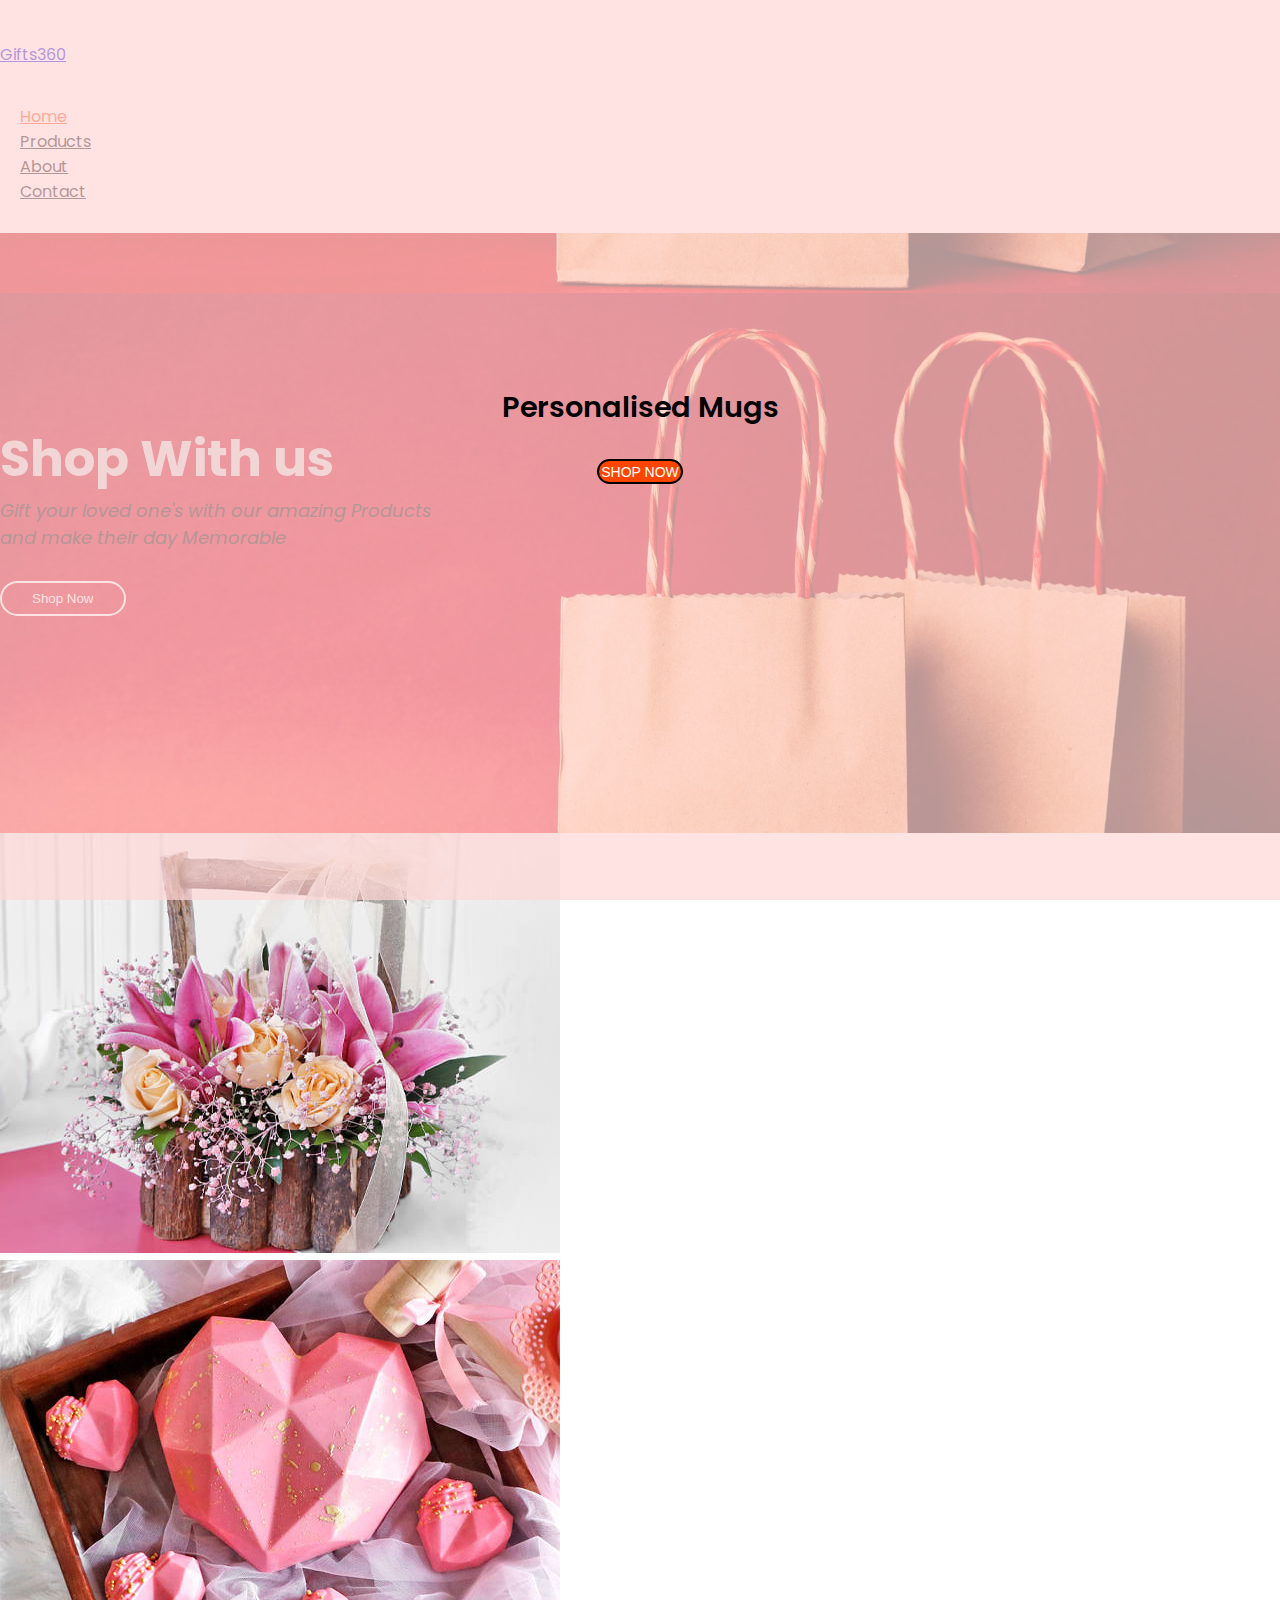
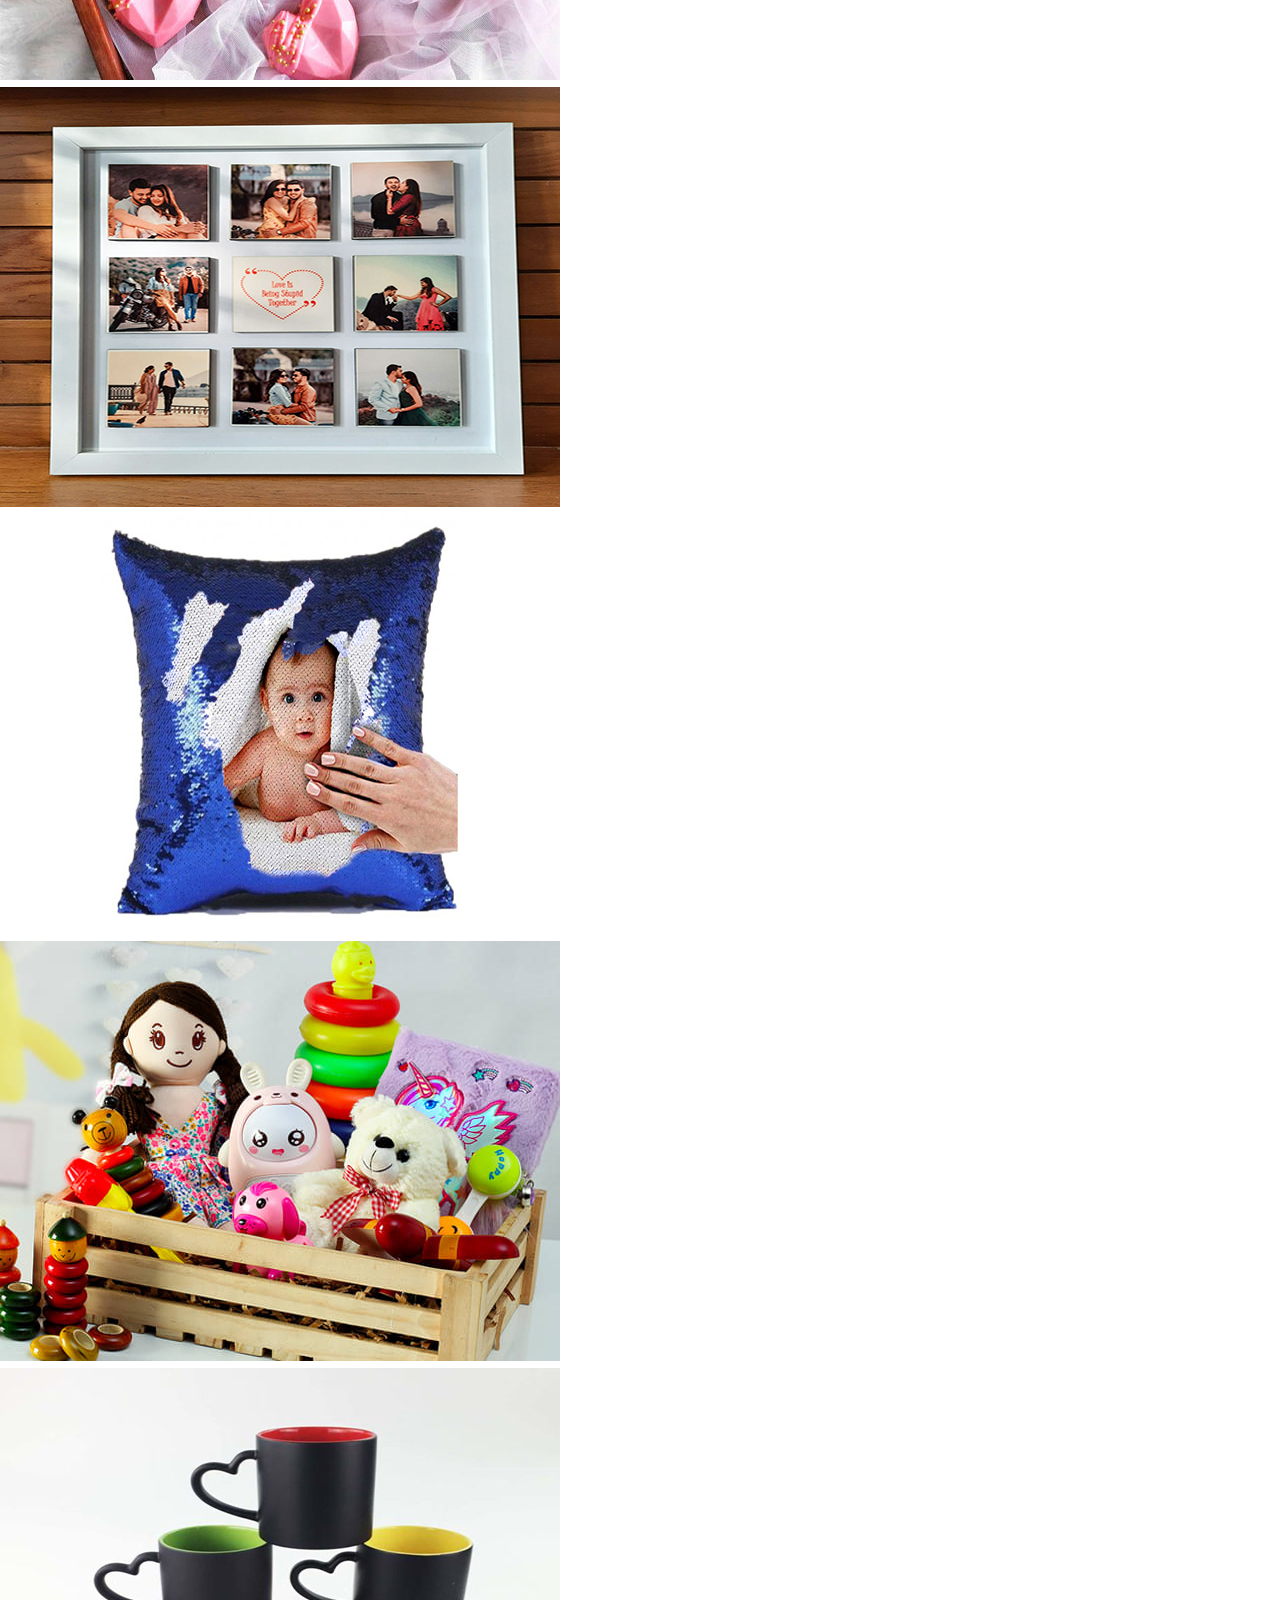
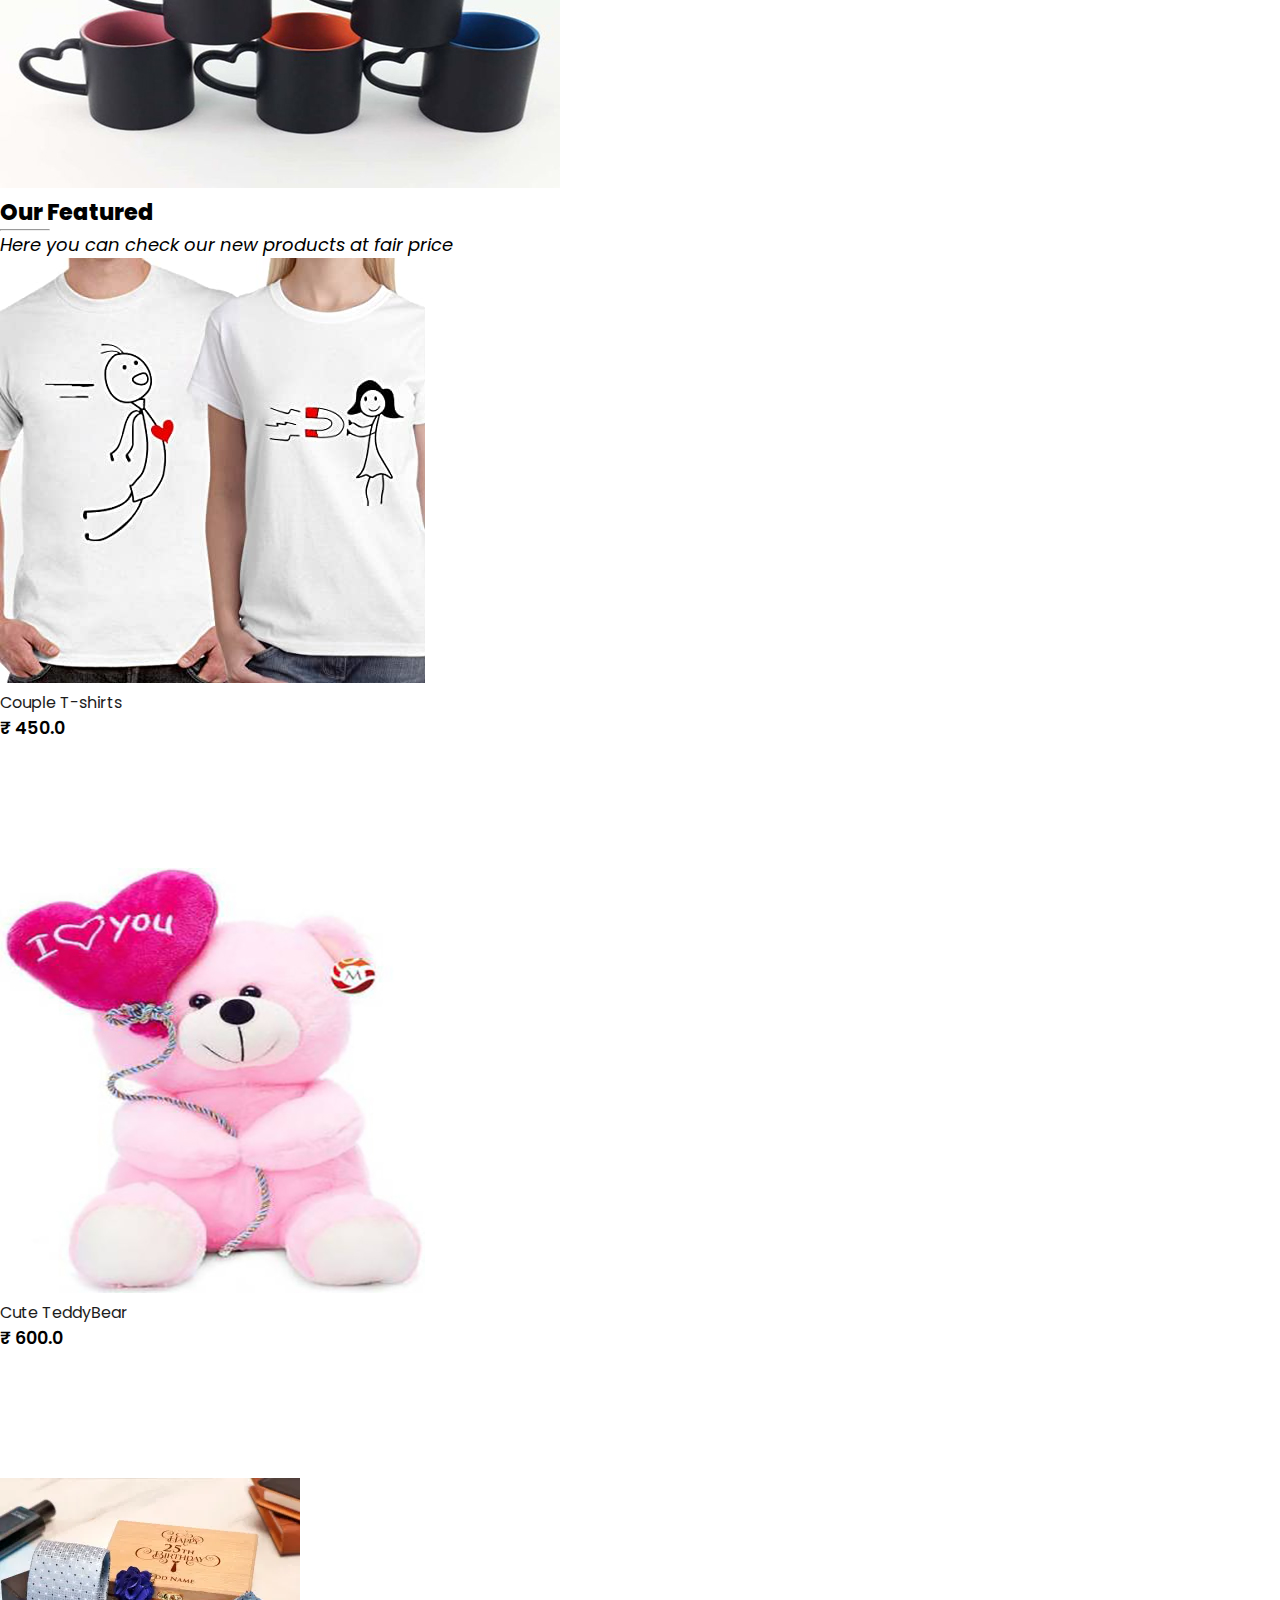
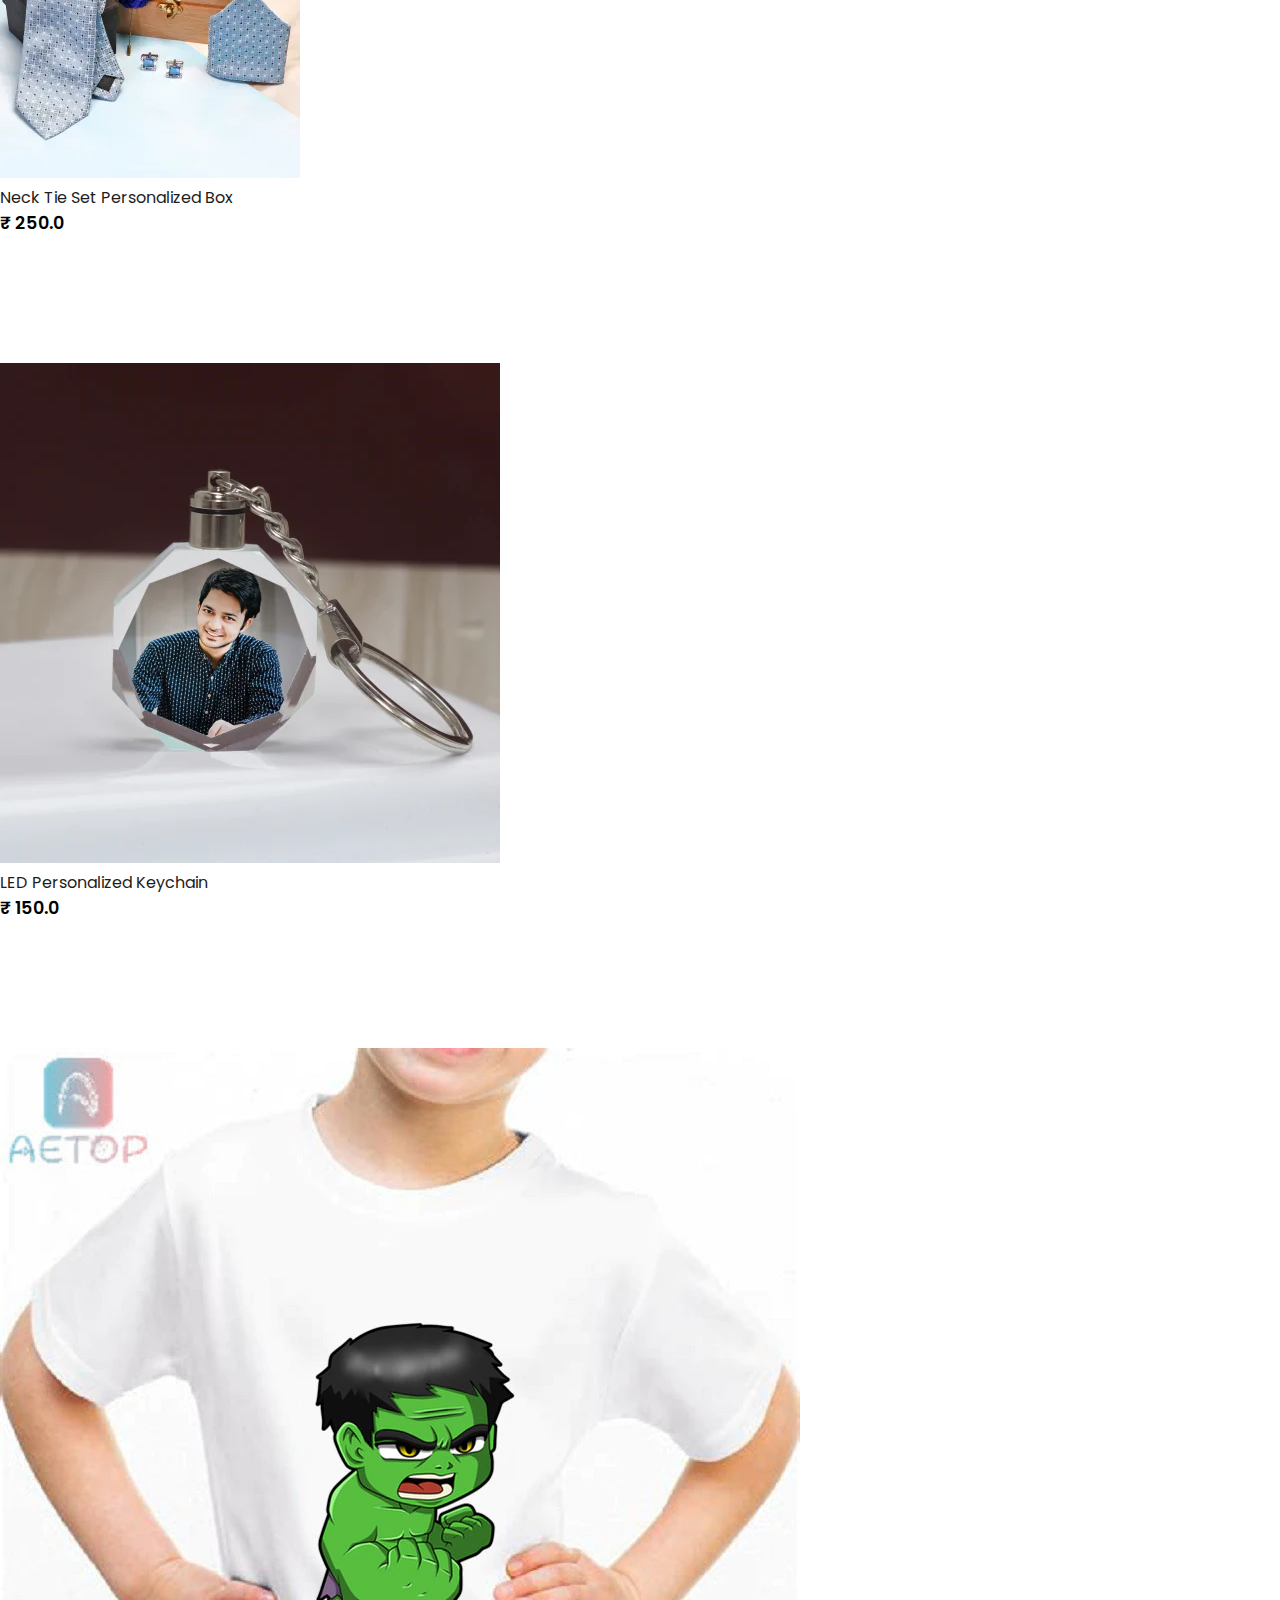
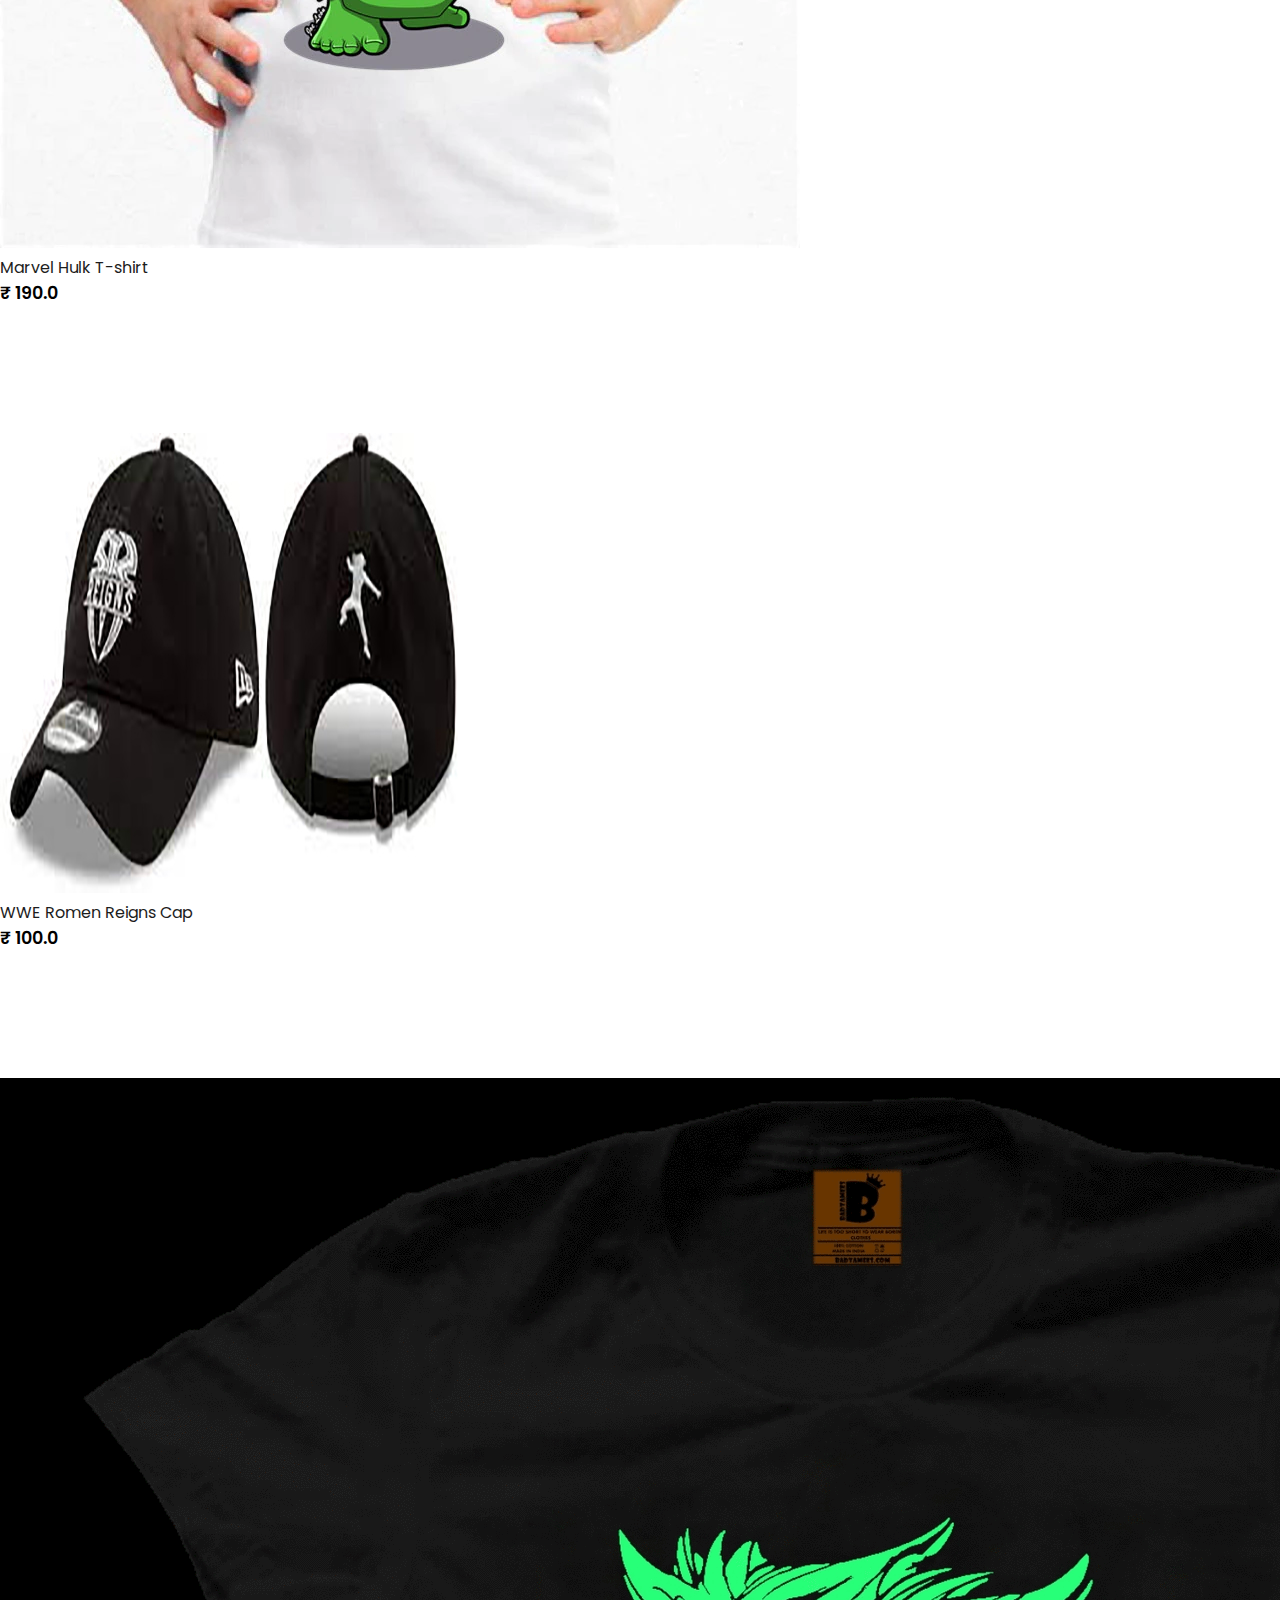
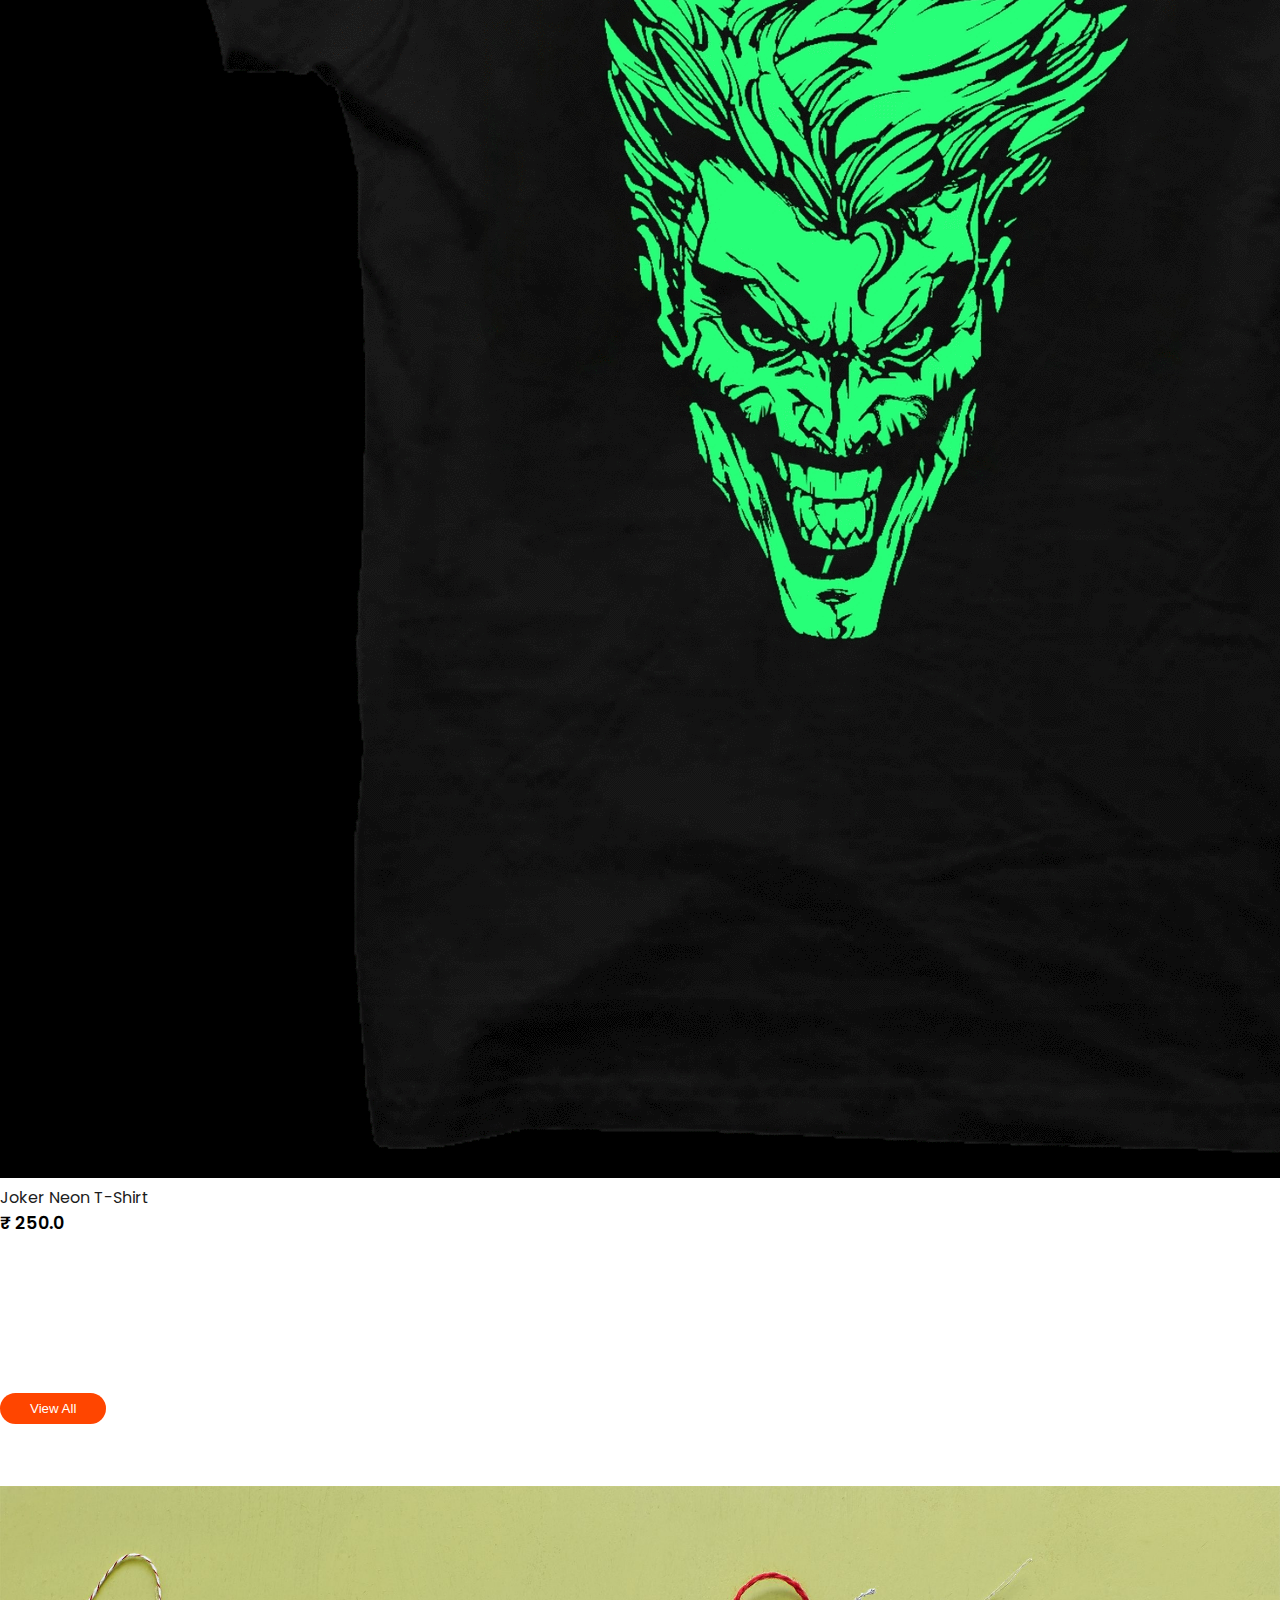
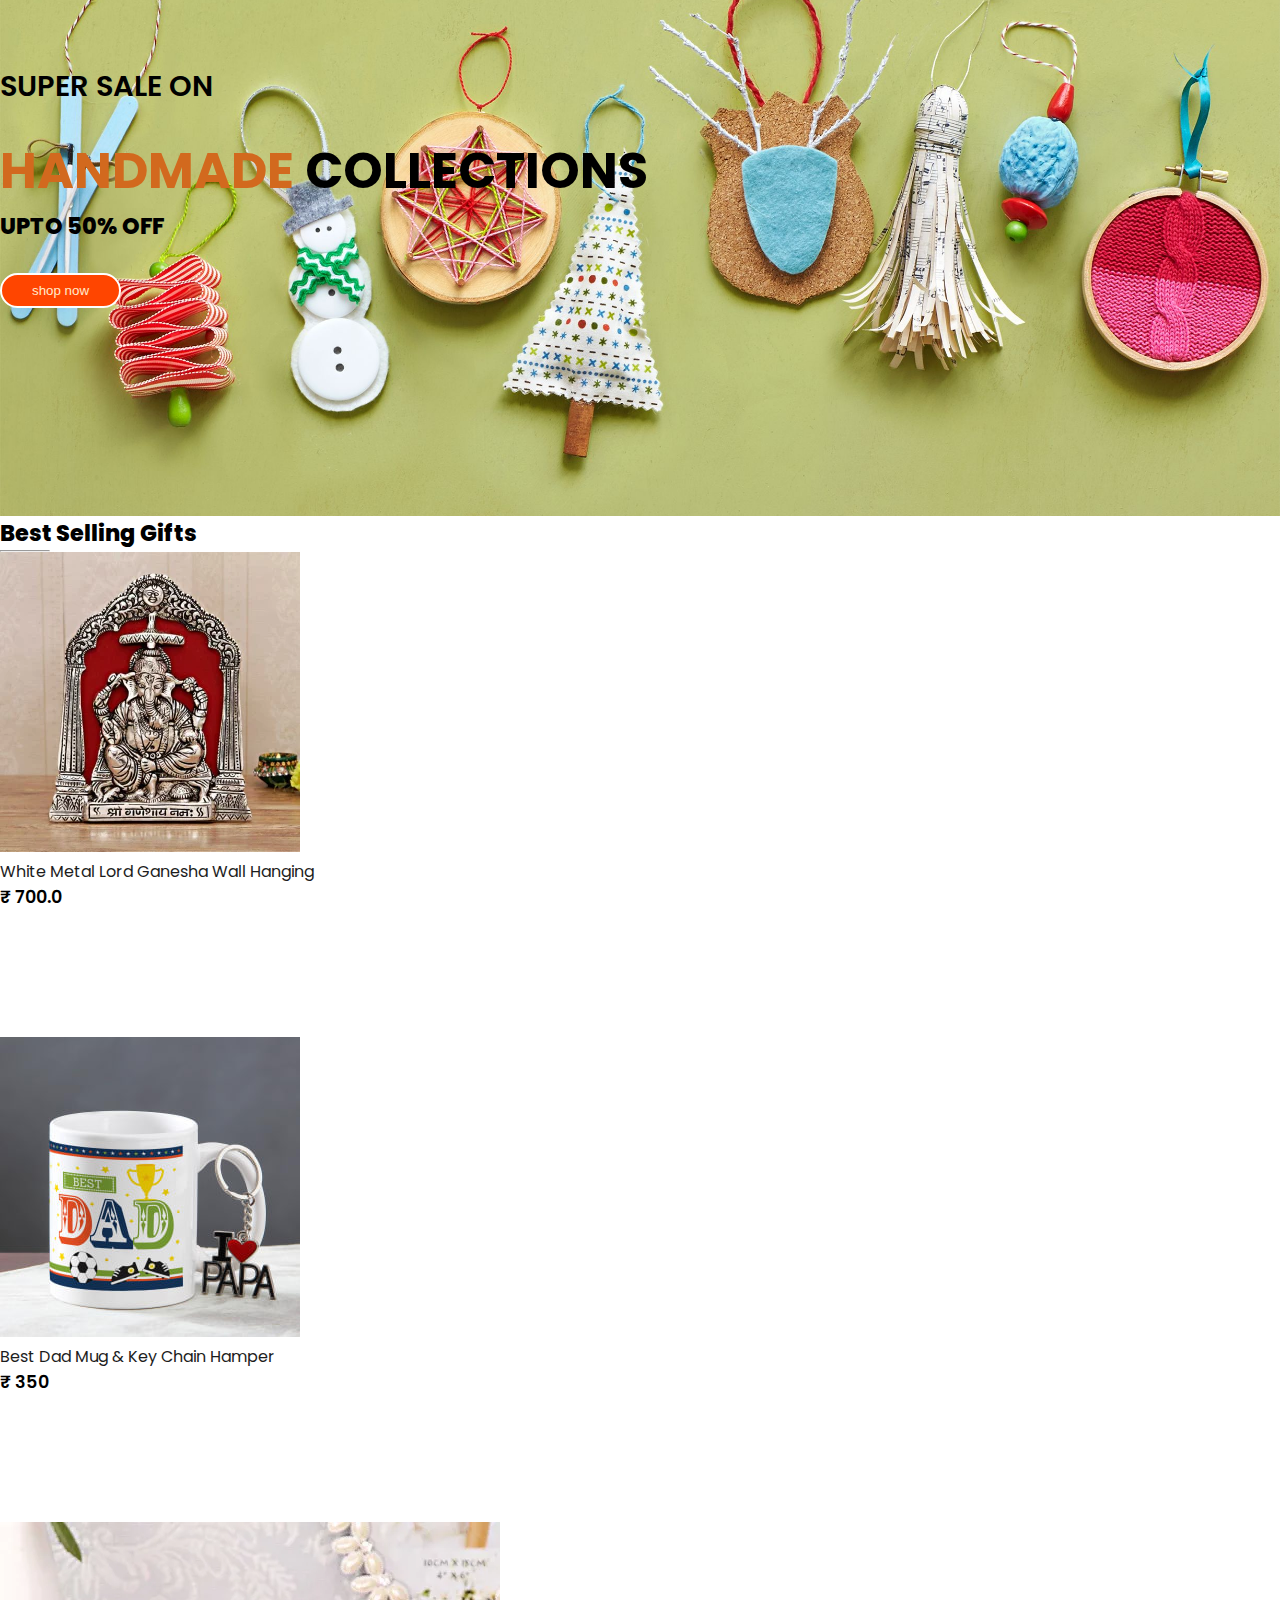
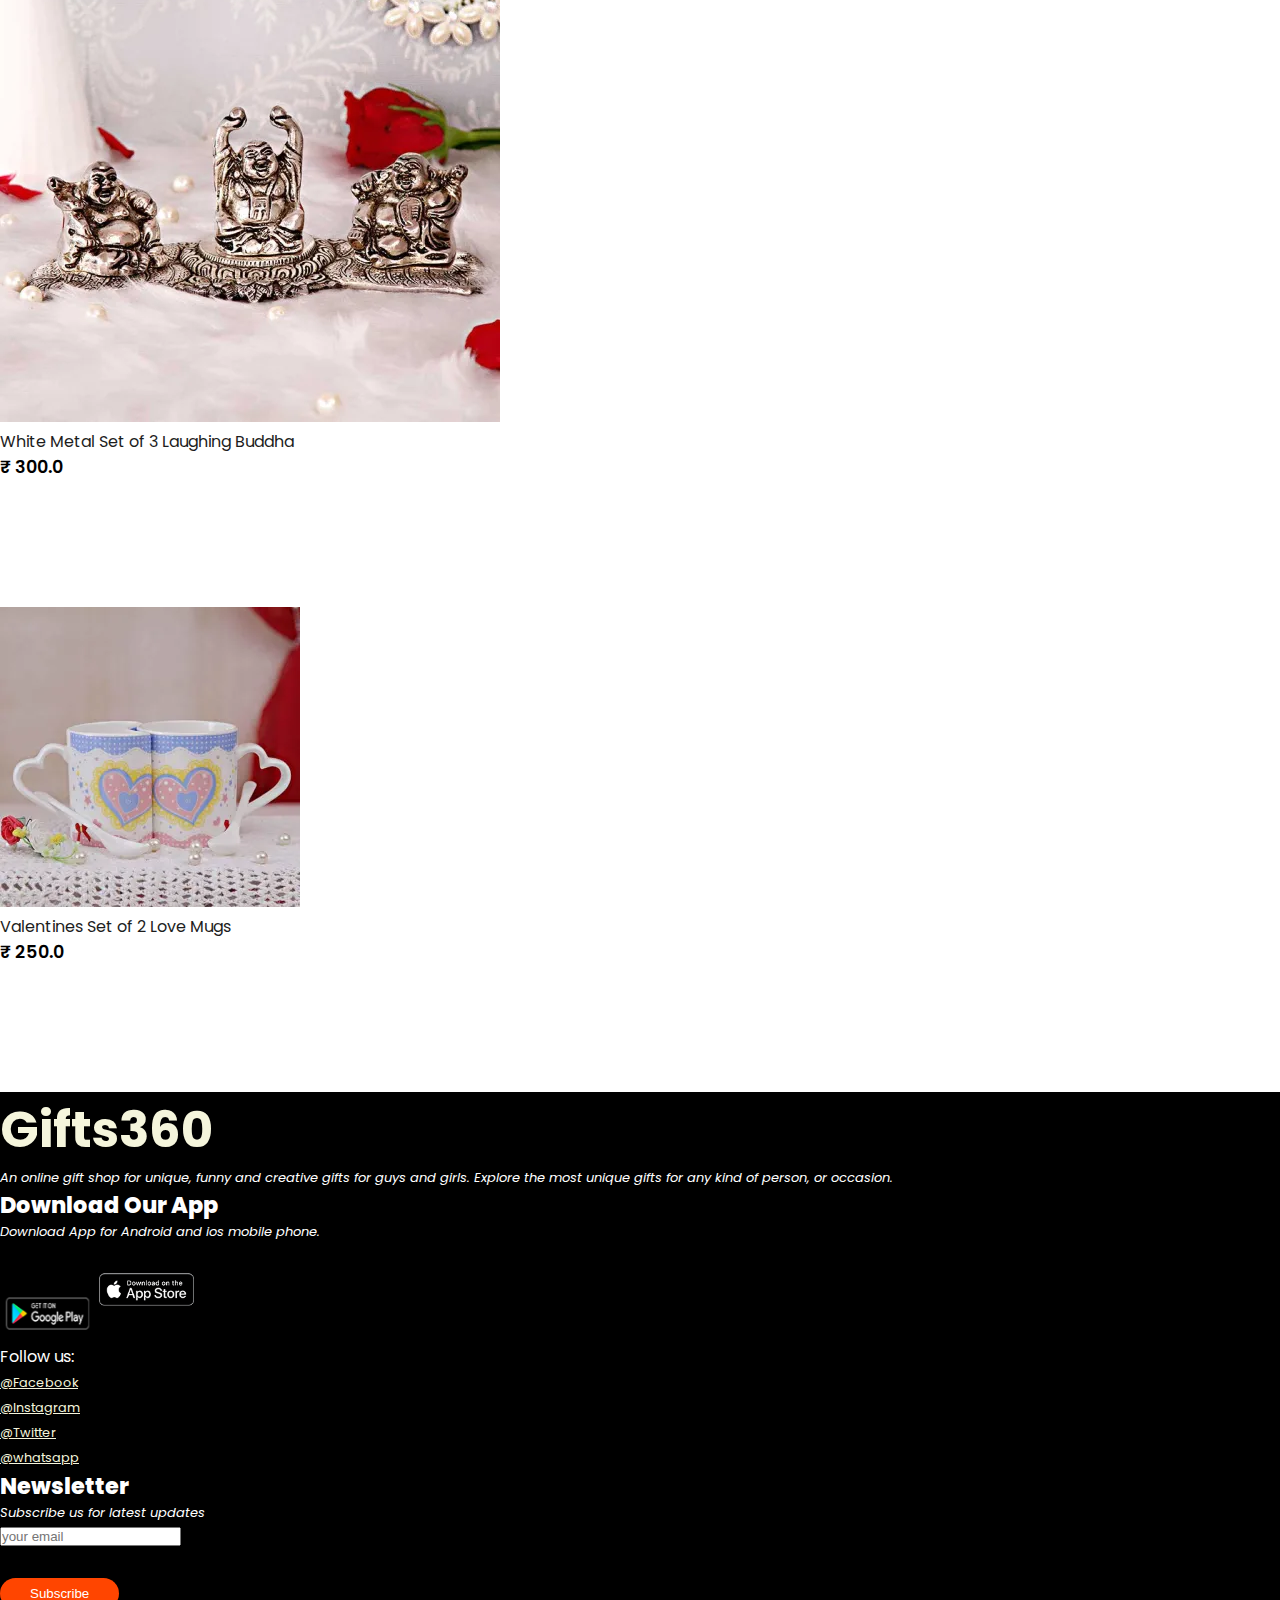
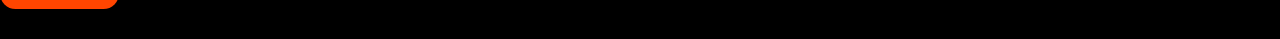
<file: index.html>
<!DOCTYPE html>
<html>
<head>
  <title>Gifts360</title>
   
  <meta name="viewport" content="width=device-width, initial-scale=1.0">
  
  <link rel="stylesheet" href="https://stackpath.bootstrapcdn.com/bootstrap/4.1.3/css/bootstrap.min.css" integrity="sha384-MCw98/SFnGE8fJT3GXwEOngsV7Zt27NXFoaoApmYm81iuXoPkFOJwJ8ERdknLPMO" crossorigin="anonymous">
  <link rel="stylesheet" href="https://pro.fontawesome.com/releases/v5.10.0/css/all.css" integrity="sha384-AYmEC3Yw5cVb3ZcuHtOA93w35dYTsvhLPVnYs9eStHfGJvOvKxVfELGroGkvsg+p" crossorigin="anonymous"/>
  <link rel="stylesheet" href="css/style.css">

  <script src="https://ajax.googleapis.com/ajax/libs/jquery/3.4.1/jquery.min.js"></script>
  <script src="https://maxcdn.bootstrapcdn.com/bootstrap/3.4.1/js/bootstrap.min.js"></script>
</head>
<body>
          <!-- NAV-BAR -->
  <nav class="navbar navbar-expand-lg navbar-light bg-light py-3 fixed-top">
    <div class="container">
      <a class="navbar-brand" href="#">Gifts360</a>
      <button class="navbar-toggler" type="button" data-bs-toggle="collapse" data-bs-target="#navbarSupportedContent" aria-controls="navbarSupportedContent" aria-expanded="false" aria-label="Toggle navigation">
        <span id="bar" class="fas fa-bars"></span>
      </button>
      <div class="collapse navbar-collapse" id="navbarSupportedContent">
        <ul class="navbar-nav ml-auto">
          
          <li class="nav-item">
            <a class="nav-link active" href="#">Home</a>
          </li>
          <li class="nav-item">
            <a class="nav-link" href="products.html">Products</a>
          </li>
          <li class="nav-item">
            <a class="nav-link" href="about.html">About</a>
          </li>
          <li class="nav-item">
            <a class="nav-link" href="contactus.html">Contact</a>
          </li>
          <li class="nav-item">
            <i onclick="window.location.href='cart.html';" class="fal fa-shopping-bag" ></i>
            <i onclick="window.location.href='signin.html';" class="fal fa-user-circle"></i>
            <i class="fal fa-search"></i>
          </li>
        </ul>  
      </div>

    </div>
  </nav>
<!-- home -->
  <section id="home">
    <div class="container">
      <h1>Shop With us</h1>
      <p >Gift your loved one's with our amazing Products<br>and make their day Memorable </p>
      <button class="button">Shop Now </button>
    </div>
  </section>
<!-- categories -->
  <section id=new class="w-100 p-3" >
    <div class="row p-0 m-0">
        <div class="one col-lg-4 col-md-12 col-12 p-0">
          <img class="img-fluid" src="Images/categories/1.jpg" alt="">
          <div class="details">
            <h2>Anniversary Gifts</h2>
            <button class="text-uppercase" >Shop Now</button>
          </div>
        </div>
        <div class="one col-lg-4 col-md-12 col-12 p-0">
          <img class="img-fluid" src="Images/categories/2.jpg" alt="">
          <div class="details">
            <h2>Birthday Gifts</h2>
            <button class="text-uppercase" >Shop Now</button>
          </div>
        </div>
        <div class="one col-lg-4 col-md-12 col-12 p-0">
          <img class="img-fluid" src="Images/categories/3.jpg" alt="">
          <div class="details">
            <h2>Personalised Gifts</h2>
            <button class="text-uppercase" >Shop Now</button>
          </div>
        </div>
    </div>
    <div class="row p-0 m-0">
      <div class="one col-lg-4 col-md-12 col-12 p-0">
        <img class="img-fluid" src="Images/categories/4.jpg" alt="">
        <div class="details">
          <h2>Personalised Pillows</h2>
          <button class="text-uppercase" >Shop now</button>
        </div>
      </div>
      <div class="one col-lg-4 col-md-12 col-12 p-0">
        <img class="img-fluid" src="Images/categories/5.jpg" alt="">
        <div class="details">
          <h2>Gifts for kids</h2>
          <button class="text-uppercase" >Shop now</button>
        </div>
      </div>
      <div class="one col-lg-4 col-md-12 col-12 p-0">
        <img class="img-fluid" src="Images/categories/6.jpg" alt="">
        <div class="details">
          <h2>Personalised Mugs</h2>
          <button class="text-uppercase" >Shop now</button>
        </div>
      </div>
  </div>
  </section>
  
 <!-- featured -->
  <section id="featured" class="my-5 pb-5">
    <div class="container text-center mt-5 py-5">
       <h3>Our Featured</h3>
           <hr class="mx-auto">
       <p>Here you can check our new products at fair price</p> 
    </div>
    <div class="row mx-auto container">
      <div class="product text-center col-lg-3 col-md-4 col-12">
        <img class="img-fluid mb-3" src='Images/featured/1.jpg' alt="">
        <div class="star">
          <i class="fas fa-star"></i>
          <i class="fas fa-star"></i>
          <i class="fas fa-star"></i>
          <i class="fas fa-star"></i>
          <i class="fas fa-star"></i>          
        </div>
        <h5 class="p-name">Couple T-shirts</h5>
        <h4 class="p-price">₹ 450.0</h4>
        <button class="buy-btn">Buy now</button>
      </div>
      <div class="product text-center col-lg-3 col-md-4 col-12">
        <img class="img-fluid mb-3" src='Images/featured/2.jpg' alt="">
        <div class="star">
          <i class="fas fa-star"></i>
          <i class="fas fa-star"></i>
          <i class="fas fa-star"></i>
          <i class="fas fa-star"></i>
          <i class="fas fa-star"></i>          
        </div>
        <h5 class="p-name">Cute TeddyBear</h5>
        <h4 class="p-price">₹ 600.0</h4>
        <button class="buy-btn">Buy now</button>
      </div>
      <div class="product text-center col-lg-3 col-md-4 col-12">
        <img class="img-fluid mb-3" src='Images/featured/3.jpg' alt="">
        <div class="star">
          <i class="fas fa-star"></i>
          <i class="fas fa-star"></i>
          <i class="fas fa-star"></i>
          <i class="fas fa-star"></i>
          <i class="fas fa-star"></i>          
        </div>
        <h5 class="p-name">Neck Tie Set Personalized Box</h5>
        <h4 class="p-price">₹ 250.0</h4>
        <button class="buy-btn">Buy now</button>
      </div>
      <div class="product text-center col-lg-3 col-md-4 col-12">
        <img class="img-fluid mb-3" src='Images/featured/4.jpg' alt="">
        <div class="star">
          <i class="fas fa-star"></i>
          <i class="fas fa-star"></i>
          <i class="fas fa-star"></i>
          <i class="fas fa-star"></i>
          <i class="fas fa-star"></i>          
        </div>
        <h5 class="p-name">LED Personalized Keychain</h5>
        <h4 class="p-price">₹ 150.0</h4>
        <button class="buy-btn">Buy now</button>
      </div>
      <div class="row mx-auto container">
        <div class="product text-center col-lg-3 col-md-4 col-12">
          <img class="img-fluid mb-3" src='Images/featured/5.jpg' alt="">
          <div class="star">
            <i class="fas fa-star"></i>
            <i class="fas fa-star"></i>
            <i class="fas fa-star"></i>
            <i class="fas fa-star"></i>
            <i class="fas fa-star"></i>          
          </div>
          <h5 class="p-name">Marvel Hulk T-shirt</h5>
          <h4 class="p-price">₹ 190.0</h4>
          <button class="buy-btn">Buy now</button>
        </div>
        <div class="product text-center col-lg-3 col-md-4 col-12">
          <img class="img-fluid mb-3" src='Images/featured/6.jpg' alt="">
          <div class="star">
            <i class="fas fa-star"></i>
            <i class="fas fa-star"></i>
            <i class="fas fa-star"></i>
            <i class="fas fa-star"></i>
            <i class="fas fa-star"></i>          
          </div>
          <h5 class="p-name">WWE Romen Reigns Cap</h5>
          <h4 class="p-price">₹ 100.0</h4>
          <button class="buy-btn">Buy now</button>
        </div>
        <div class="product text-center col-lg-3 col-md-4 col-12">
          <img class="img-fluid mb-3" src='Images/featured/7.jpg' alt="">
          <div class="star">
            <i class="fas fa-star"></i>
            <i class="fas fa-star"></i>
            <i class="fas fa-star"></i>
            <i class="fas fa-star"></i>
            <i class="fas fa-star"></i>          
          </div>
          <h5 class="p-name">Joker Neon T-Shirt</h5>
          <h4 class="p-price">₹ 250.0</h4>
          <button class="buy-btn">Buy now</button>
        </div>
        <div class="product text-center col-lg-3 col-md-4 col-12 py-5">
          <div class="view">
            <button >View All</button>
          </div>
            
        </div>
    </div>   
  </section>
 <!-- Bannner -->
<section id="banner" class="my-5 pb-5 ">
   <div class="container">
      <h2>SUPER SALE ON </h2> <br><h1><span> HANDMADE</span> COLLECTIONS</h1>
      <h3>UPTO 50% OFF</h3>
      <button class="text-uppercase">shop now</button>
   </div>
</section>
  
  <!-- Best_selling Category -->
<section id="best-selling" class="my-5 pb-5">
  <div class="container text-center mt-5 py-5">
     <h3>Best Selling Gifts</h3>
         <hr class="mx-auto">
  </div>
  <div class="row mx-auto container">
    <div class="product text-center col-lg-3 col-md-4 col-12">
      <img class="img-fluid mb-3" src='Images/best selling/1.jpg' alt="">
      <div class="star">
        <i class="fas fa-star"></i>
        <i class="fas fa-star"></i>
        <i class="fas fa-star"></i>
        <i class="fas fa-star"></i>
        <i class="fas fa-star"></i>          
      </div>
      <h5 class="p-name">White Metal Lord Ganesha Wall Hanging</h5>
      <h4 class="p-price">₹ 700.0</h4>
      <button class="buy-btn">Buy now</button>
    </div>
    <div class="product text-center col-lg-3 col-md-4 col-12">
      <img class="img-fluid mb-3" src='Images/best selling/2.jpg' alt="">
      <div class="star">
        <i class="fas fa-star"></i>
        <i class="fas fa-star"></i>
        <i class="fas fa-star"></i>
        <i class="fas fa-star"></i>
        <i class="fas fa-star"></i>          
      </div>
      <h5 class="p-name">Best Dad Mug & Key Chain Hamper</h5>
      <h4 class="p-price">₹ 350</h4>
      <button class="buy-btn">Buy now</button>
    </div>
    <div class="product text-center col-lg-3 col-md-4 col-12">
      <img class="img-fluid mb-3" src='Images/best selling/3.jpg' alt="">
      <div class="star">
        <i class="fas fa-star"></i>
        <i class="fas fa-star"></i>
        <i class="fas fa-star"></i>
        <i class="fas fa-star"></i>
        <i class="fas fa-star"></i>          
      </div>
      <h5 class="p-name">White Metal Set of 3 Laughing Buddha</h5>
      <h4 class="p-price">₹ 300.0</h4>
      <button class="buy-btn">Buy now</button>
    </div>
    <div class="product text-center col-lg-3 col-md-4 col-12">
      <img class="img-fluid mb-3" src='Images/best selling/4.jpg' alt="">
      <div class="star">
        <i class="fas fa-star"></i>
        <i class="fas fa-star"></i>
        <i class="fas fa-star"></i>
        <i class="fas fa-star"></i>
        <i class="fas fa-star"></i>          
      </div>
      <h5 class="p-name">Valentines Set of 2 Love Mugs</h5>
      <h4 class="p-price">₹ 250.0</h4>
      <button class="buy-btn">Buy now</button>
    </div>
  </div>
 </section>  

<!-- footer_Section -->
 <footer class="mt-5 py-5">
   <div class="row container mx-auto pt-5">

     <div class="footer-one col-lg-3 col-md-6 col-12">
              <h1>Gifts360</h1>
              <p class="pt-3">An online gift shop for unique, funny and creative gifts for guys and girls.
                Explore the most unique gifts for any kind of person, or occasion.</p>
      </div>

      <div class="footer-one col-lg-3 col-md-6 col-12 mb-3">
        <h3 class="pb-2">Download Our App</h3>
        <p>Download App for Android and ios mobile phone.</p>
        <div class="app-logo">
            <img src="Images/play-store.png">
            <img src="Images/app-store.png">
        </div>
      </div>

      <div class="footer-one col-lg-3 col-md-6 col-12 mb-3">
        <h5 class="pb-2">Follow us:</h5>
        <ul class="text-uppercase list-unstyled">
          <li><a class="grey-text text-lighten-3" href="#!">@Facebook</a></li>
          <li><a class="grey-text text-lighten-3" href="#!">@Instagram </a></li>
          <li><a class="grey-text text-lighten-3" href="#!">@Twitter</a></li>
          <li><a class="grey-text text-lighten-3" href="#!">@whatsapp</a>
            </li> 
        </ul>
      </div>

      <div class="footer-one col-lg-3 col-md-6 col-12 ">
        <div class="box">
          <h3>Newsletter</h3>
          <p>Subscribe us for latest updates</p>
          
              <input type="email" placeholder="your email">
              <br>
              <button class="buy-btn">Subscribe</button>
        </div>
     </div>
  </div> 
 
 </footer>
  <script src="https://cdn.jsdelivr.net/npm/@popperjs/core@2.9.3/dist/umd/popper.min.js" integrity="sha384-W8fXfP3gkOKtndU4JGtKDvXbO53Wy8SZCQHczT5FMiiqmQfUpWbYdTil/SxwZgAN" crossorigin="anonymous"></script>
  <script src="https://cdn.jsdelivr.net/npm/bootstrap@5.1.1/dist/js/bootstrap.min.js" integrity="sha384-skAcpIdS7UcVUC05LJ9Dxay8AXcDYfBJqt1CJ85S/CFujBsIzCIv+l9liuYLaMQ/" crossorigin="anonymous"></script>
</body>
</html>
</file>
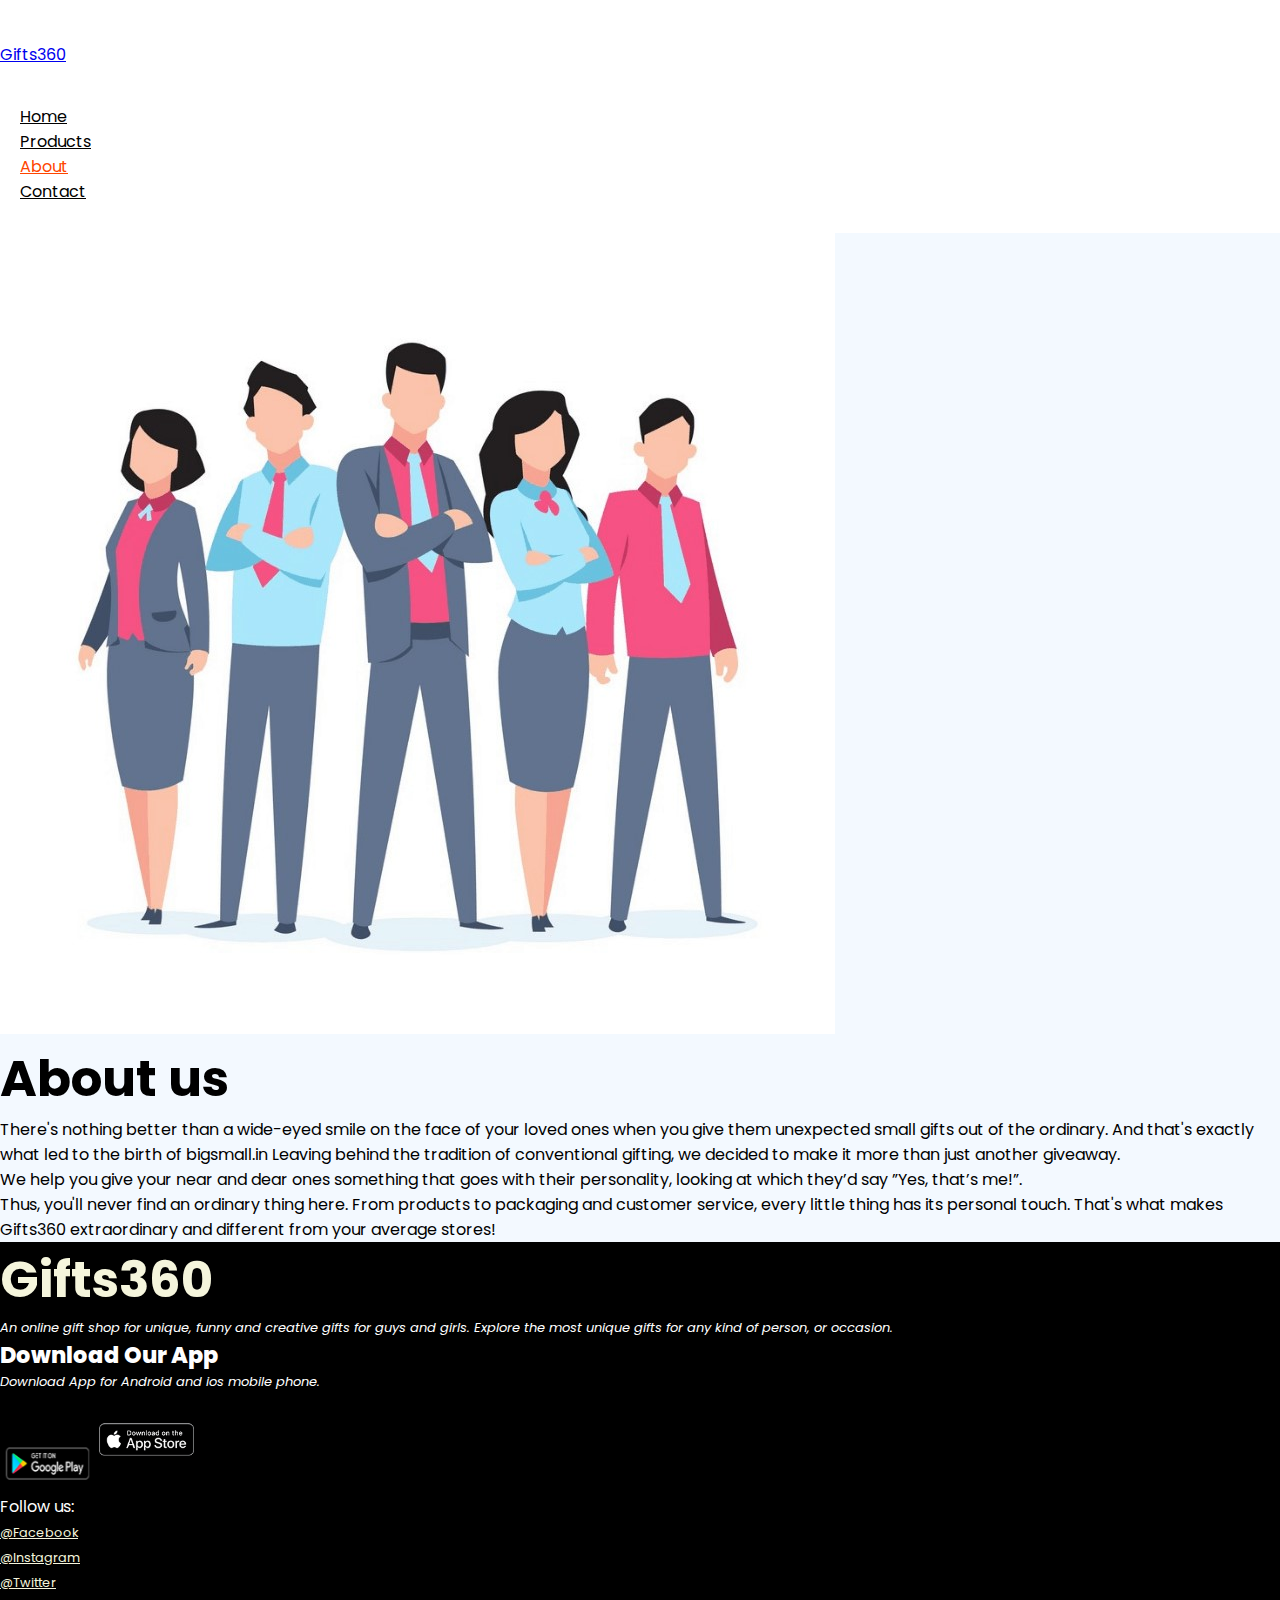
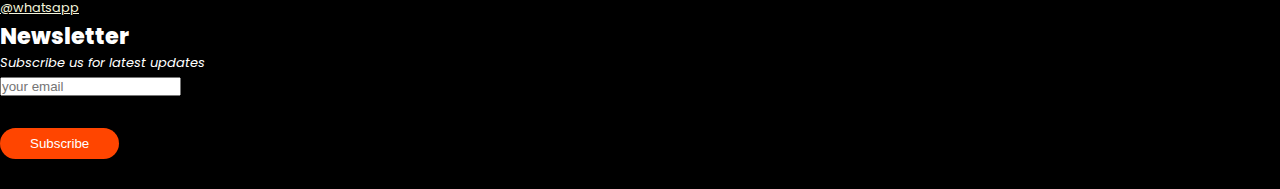
<file: about.html>
<!DOCTYPE html>
<html>
<head>
  <title>Gifts360</title>
   
  <meta name="viewport" content="width=device-width, initial-scale=1.0">
  
  <link rel="stylesheet" href="https://stackpath.bootstrapcdn.com/bootstrap/4.1.3/css/bootstrap.min.css" integrity="sha384-MCw98/SFnGE8fJT3GXwEOngsV7Zt27NXFoaoApmYm81iuXoPkFOJwJ8ERdknLPMO" crossorigin="anonymous">
  <link rel="stylesheet" href="https://pro.fontawesome.com/releases/v5.10.0/css/all.css" integrity="sha384-AYmEC3Yw5cVb3ZcuHtOA93w35dYTsvhLPVnYs9eStHfGJvOvKxVfELGroGkvsg+p" crossorigin="anonymous"/>
  <link rel="stylesheet" href="css/style.css">
 
  <script src="https://ajax.googleapis.com/ajax/libs/jquery/3.4.1/jquery.min.js"></script>
  <script src="https://maxcdn.bootstrapcdn.com/bootstrap/3.4.1/js/bootstrap.min.js"></script>
</head>
<body>
          <!-- NAV-BAR -->
  <nav class="navbar navbar-expand-lg navbar-light bg-light py-3 fixed-top">
    <div class="container">
      <a class="navbar-brand" href="#">Gifts360</a>
      <button class="navbar-toggler" type="button" data-bs-toggle="collapse" data-bs-target="#navbarSupportedContent" aria-controls="navbarSupportedContent" aria-expanded="false" aria-label="Toggle navigation">
        <span id="bar" class="fas fa-bars"></span>
      </button>
      <div class="collapse navbar-collapse" id="navbarSupportedContent">
        <ul class="navbar-nav ml-auto">
          
          <li class="nav-item">
            <a class="nav-link " href="index.html">Home</a>
          </li>
          <li class="nav-item">
            <a class="nav-link" href="products.html">Products</a>
          </li>
          <li class="nav-item">
            <a class="nav-link active" href="#">About</a>
          </li>
          <li class="nav-item">
            <a class="nav-link" href="contactus.html">Contact</a>
          </li>
          <li class="nav-item">
            <i onclick="window.location.href='cart.html';" class="fal fa-shopping-bag" ></i>
            <i onclick="window.location.href='signin.html';" class="fal fa-user-circle"></i>
            <i class="fal fa-search"></i>
          </li>
        </ul>  
      </div>

    </div>
  </nav>

  <section class="container-fluid about  my-5 pt-5 ">
    <div class="row  mt-5 pl-5">
      
        <div class="col-lg-5 col-md-12 col-12 ">
            <img class="img-fluid w-100 pb-1" src="Images/about.jpg">
        </div>
        
        <div class="col-lg-5 col-md-12 col-12 ">
         <h1>About us</h1>
         <span>There's nothing better than a wide-eyed smile on the face of your loved ones when you give them unexpected small gifts out of the ordinary. 
           And that's exactly what led to the birth of bigsmall.in Leaving behind the tradition of conventional gifting, we decided to make it more than just another giveaway.<br> 
           We help you give your near and dear ones something that goes with their personality, looking at which they’d say ”Yes, that’s me!”.<br>  
           Thus, you'll never find an ordinary thing here. From products to packaging and customer service, every little thing has its personal touch. 
           That's what makes Gifts360 extraordinary and different from your average stores!  </span>
        </div>
    </div>
  </section>


<!-- footer_section -->
  <footer class="mt-5 py-5">
    <div class="row container mx-auto pt-5">
 
      <div class="footer-one col-lg-3 col-md-6 col-12">
               <h1>Gifts360</h1>
               <p class="pt-3">An online gift shop for unique, funny and creative gifts for guys and girls.
                 Explore the most unique gifts for any kind of person, or occasion.</p>
       </div>
 
       <div class="footer-one col-lg-3 col-md-6 col-12 mb-3">
         <h3 class="pb-2">Download Our App</h3>
         <p>Download App for Android and ios mobile phone.</p>
         <div class="app-logo">
             <img src="Images/play-store.png">
             <img src="Images/app-store.png">
         </div>
       </div>
 
       <div class="footer-one col-lg-3 col-md-6 col-12 mb-3">
         <h5 class="pb-2">Follow us:</h5>
         <ul class="text-uppercase list-unstyled">
           <li><a class="grey-text text-lighten-3" href="#!">@Facebook</a></li>
           <li><a class="grey-text text-lighten-3" href="#!">@Instagram </a></li>
           <li><a class="grey-text text-lighten-3" href="#!">@Twitter</a></li>
           <li><a class="grey-text text-lighten-3" href="#!">@whatsapp</a>
             </li> 
         </ul>
       </div>
 
       <div class="footer-one col-lg-3 col-md-6 col-12 ">
         <div class="box">
           <h3>Newsletter</h3>
           <p>Subscribe us for latest updates</p>
           
               <input type="email" placeholder="your email">
               <br>
               <button class="buy-btn">Subscribe</button>
         </div>
      </div>
   </div> 
  
  </footer>
   <script src="https://cdn.jsdelivr.net/npm/@popperjs/core@2.9.3/dist/umd/popper.min.js" integrity="sha384-W8fXfP3gkOKtndU4JGtKDvXbO53Wy8SZCQHczT5FMiiqmQfUpWbYdTil/SxwZgAN" crossorigin="anonymous"></script>
   <script src="https://cdn.jsdelivr.net/npm/bootstrap@5.1.1/dist/js/bootstrap.min.js" integrity="sha384-skAcpIdS7UcVUC05LJ9Dxay8AXcDYfBJqt1CJ85S/CFujBsIzCIv+l9liuYLaMQ/" crossorigin="anonymous"></script>
 </body>
 </html>
</file>
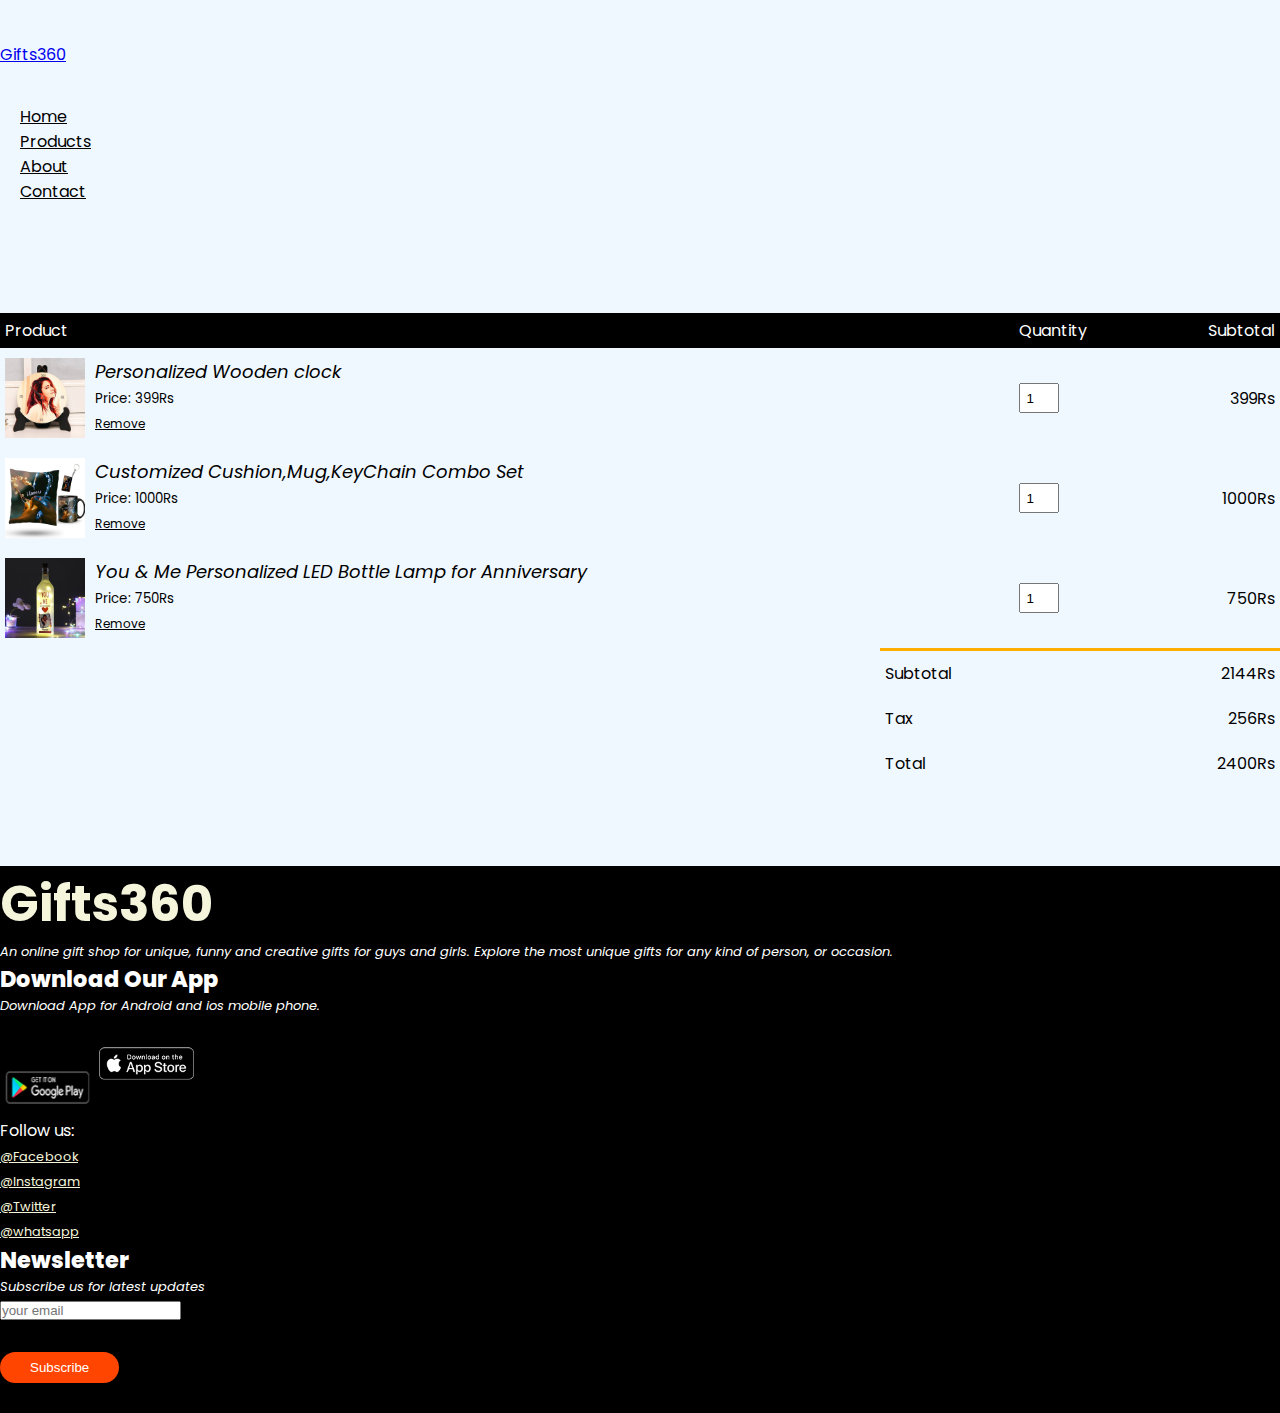
<file: cart.html>
<!DOCTYPE html>
<html>
<head>
  <title>Gifts360</title>
   
  <meta name="viewport" content="width=device-width, initial-scale=1.0">
  
  <link rel="stylesheet" href="https://stackpath.bootstrapcdn.com/bootstrap/4.1.3/css/bootstrap.min.css" integrity="sha384-MCw98/SFnGE8fJT3GXwEOngsV7Zt27NXFoaoApmYm81iuXoPkFOJwJ8ERdknLPMO" crossorigin="anonymous">
  <link rel="stylesheet" href="https://pro.fontawesome.com/releases/v5.10.0/css/all.css" integrity="sha384-AYmEC3Yw5cVb3ZcuHtOA93w35dYTsvhLPVnYs9eStHfGJvOvKxVfELGroGkvsg+p" crossorigin="anonymous"/>
  <link rel="stylesheet" href="css/style.css">
 
  <script src="https://ajax.googleapis.com/ajax/libs/jquery/3.4.1/jquery.min.js"></script>
  <script src="https://maxcdn.bootstrapcdn.com/bootstrap/3.4.1/js/bootstrap.min.js"></script>
</head>
<body class="cart-body">
          <!-- NAV-BAR -->
  <nav class="navbar navbar-expand-lg navbar-light bg-light py-3 fixed-top">
    <div class="container">
      <a class="navbar-brand" href="#">Gifts360</a>
      <button class="navbar-toggler" type="button" data-bs-toggle="collapse" data-bs-target="#navbarSupportedContent" aria-controls="navbarSupportedContent" aria-expanded="false" aria-label="Toggle navigation">
        <span id="bar" class="fas fa-bars"></span>
      </button>
      <div class="collapse navbar-collapse" id="navbarSupportedContent">
        <ul class="navbar-nav ml-auto">
          
          <li class="nav-item">
            <a class="nav-link " href="index.html">Home</a>
          </li>
          <li class="nav-item">
            <a class="nav-link" href="products.html">Products</a>
          </li>
          <li class="nav-item">
            <a class="nav-link " href="about.html">About</a>
          </li>
          <li class="nav-item">
            <a class="nav-link" href="contactus.html">Contact</a>
          </li>
          <li class="nav-item">
            <i onclick="window.location.href='cart.html';" class="fal fa-shopping-bag active" ></i>
            <i onclick="window.location.href='signin.html';" class="fal fa-user-circle"></i>
            <i class="fal fa-search"></i>
          </li>
        </ul>  
      </div>

    </div>
  </nav>
<!-- Cart_page -->
  <section class="container  my-5 pt-5">
  <div class="small-container cart-page">
    <table>
        <tr>
            <th>Product</th>
            <th>Quantity</th>
            <th>Subtotal</th>
        </tr>
        <tr>
            <td>
                <div class="cart-info">
                    <img src="Images/Products/12.jpeg">
                    <div>
                        <p>Personalized Wooden clock</p>
                        <small>Price: 399Rs</small>
                        <br> 
                        <a href="">Remove</a>
                    </div>
                </div>
            </td>
            <td><input type="number" value="1"></td>
            <td>399Rs</td>

        </tr>
        <tr>
            <td>
                <div class="cart-info">
                    <img src="Images/Products/10.jpeg">
                    <div>
                        <p>Customized Cushion,Mug,KeyChain Combo Set</p>
                        <small>Price: 1000Rs</small>
                        <br> 
                        <a href="">Remove</a>
                    </div>
                </div>
            </td>
            <td><input type="number" value="1"></td>
            <td>1000Rs</td>

        </tr>
        <tr>
            <td>
                <div class="cart-info">
                    <img src="Images/Products/3.jpg">
                    <div>
                        <p>You & Me Personalized LED Bottle Lamp for Anniversary</p>
                        <small>Price: 750Rs</small>
                        <br> 
                        <a href="">Remove</a>
                    </div>
                </div>
            </td>
            <td><input type="number" value="1"></td>
            <td>750Rs</td>
        </tr>
    </table>
    <div class="total-price">
        <table>
            <tr>
                <td>Subtotal</td>
                <td>2144Rs</td>
            </tr>
            <tr>
                <td>Tax</td>
                <td>256Rs</td>
            </tr>
            <tr>
                <td>Total</td>
                <td>2400Rs</td>
            </tr>
        </table>
    </div>
</div>
</section>

<!-- Footer-Section -->
  <footer class="mt-5 py-5">
    <div class="row container mx-auto pt-5">
 
      <div class="footer-one col-lg-3 col-md-6 col-12">
               <h1>Gifts360</h1>
               <p class="pt-3">An online gift shop for unique, funny and creative gifts for guys and girls.
                 Explore the most unique gifts for any kind of person, or occasion.</p>
       </div>
 
       <div class="footer-one col-lg-3 col-md-6 col-12 mb-3">
         <h3 class="pb-2">Download Our App</h3>
         <p>Download App for Android and ios mobile phone.</p>
         <div class="app-logo">
             <img src="Images/play-store.png">
             <img src="Images/app-store.png">
         </div>
       </div>
 
       <div class="footer-one col-lg-3 col-md-6 col-12 mb-3">
         <h5 class="pb-2">Follow us:</h5>
         <ul class="text-uppercase list-unstyled">
           <li><a class="grey-text text-lighten-3" href="#!">@Facebook</a></li>
           <li><a class="grey-text text-lighten-3" href="#!">@Instagram </a></li>
           <li><a class="grey-text text-lighten-3" href="#!">@Twitter</a></li>
           <li><a class="grey-text text-lighten-3" href="#!">@whatsapp</a>
             </li> 
         </ul>
       </div>
 
       <div class="footer-one col-lg-3 col-md-6 col-12 ">
         <div class="box">
           <h3>Newsletter</h3>
           <p>Subscribe us for latest updates</p>
           
               <input type="email" placeholder="your email">
               <br>
               <button class="buy-btn">Subscribe</button>
         </div>
      </div>
   </div> 
  
  </footer>
   <script src="https://cdn.jsdelivr.net/npm/@popperjs/core@2.9.3/dist/umd/popper.min.js" integrity="sha384-W8fXfP3gkOKtndU4JGtKDvXbO53Wy8SZCQHczT5FMiiqmQfUpWbYdTil/SxwZgAN" crossorigin="anonymous"></script>
   <script src="https://cdn.jsdelivr.net/npm/bootstrap@5.1.1/dist/js/bootstrap.min.js" integrity="sha384-skAcpIdS7UcVUC05LJ9Dxay8AXcDYfBJqt1CJ85S/CFujBsIzCIv+l9liuYLaMQ/" crossorigin="anonymous"></script>
 </body>
 </html>
</file>
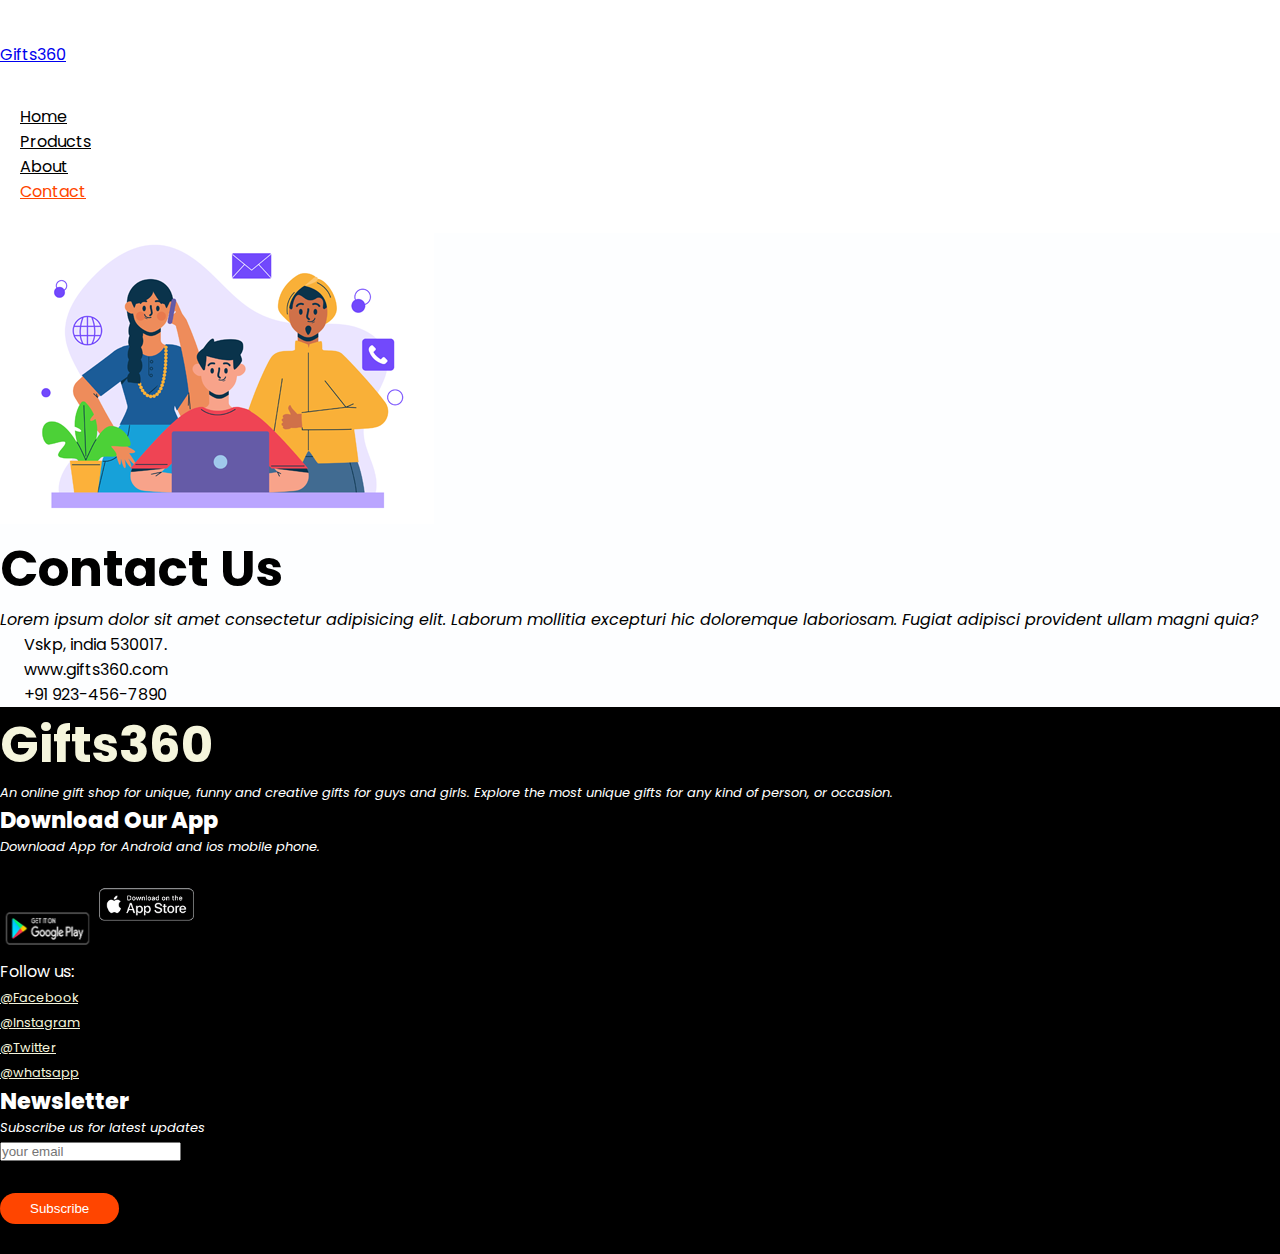
<file: contactus.html>
<!DOCTYPE html>
<html>
<head>
  <title>Gifts360</title>
   
  <meta name="viewport" content="width=device-width, initial-scale=1.0">
  
  <link rel="stylesheet" href="https://stackpath.bootstrapcdn.com/bootstrap/4.1.3/css/bootstrap.min.css" integrity="sha384-MCw98/SFnGE8fJT3GXwEOngsV7Zt27NXFoaoApmYm81iuXoPkFOJwJ8ERdknLPMO" crossorigin="anonymous">
  <link rel="stylesheet" href="https://pro.fontawesome.com/releases/v5.10.0/css/all.css" integrity="sha384-AYmEC3Yw5cVb3ZcuHtOA93w35dYTsvhLPVnYs9eStHfGJvOvKxVfELGroGkvsg+p" crossorigin="anonymous"/>
  <link rel="stylesheet" href="css/style.css">

  <script src="https://ajax.googleapis.com/ajax/libs/jquery/3.4.1/jquery.min.js"></script>
  <script src="https://maxcdn.bootstrapcdn.com/bootstrap/3.4.1/js/bootstrap.min.js"></script>
</head>
<body>
          <!-- NAV-BAR -->
  <nav class="navbar navbar-expand-lg navbar-light bg-light py-3 fixed-top">
    <div class="container">
      <a class="navbar-brand" href="#">Gifts360</a>
      <button class="navbar-toggler" type="button" data-bs-toggle="collapse" data-bs-target="#navbarSupportedContent" aria-controls="navbarSupportedContent" aria-expanded="false" aria-label="Toggle navigation">
        <span id="bar" class="fas fa-bars"></span>
      </button>
      <div class="collapse navbar-collapse" id="navbarSupportedContent">
        <ul class="navbar-nav ml-auto">
          
          <li class="nav-item">
            <a class="nav-link " href="index.html">Home</a>
          </li>
          <li class="nav-item">
            <a class="nav-link" href="products.html">Products</a>
          </li>
          <li class="nav-item">
            <a class="nav-link " href="about.html">About</a>
          </li>
          <li class="nav-item">
            <a class="nav-link active" href="contactus.html">Contact</a>
          </li>
          <li class="nav-item">
            <i onclick="window.location.href='cart.html';" class="fal fa-shopping-bag" ></i>
            <i onclick="window.location.href='signin.html';" class="fal fa-user-circle"></i>
            <i class="fal fa-search"></i>
          </li>
        </ul>  
      </div>

    </div>
  </nav>

  
  <section class="container-fluid contact  my-5 pt-5 ">
    <div class="row  mt-5 pl-5">
      
        <div class="col-lg-5 col-md-12 col-12 ">
            <img class="img-fluid w-100 pb-2" src="Images/contact.png">
        </div>
        
        <div class=" col-lg-5 col-md-12 col-12 ">
         
          <h1>Contact Us</h1>
          <p>Lorem ipsum dolor sit amet consectetur adipisicing elit. Laborum mollitia excepturi hic doloremque laboriosam. Fugiat adipisci provident ullam magni quia?</p>
          <div class="icons">
              <i class="fas fa-map-marker-alt"></i> Vskp, india 530017.
          </div>
          <div class="icons">
              <i class="fas fa-globe"></i> www.gifts360.com
          </div>
          <div class="icons">
            <i class="fas fa-phone"></i> +91 923-456-7890
        </div>
    </div>
  </section>



<footer class="mt-5 py-5">
  <div class="row container mx-auto pt-5">

    <div class="footer-one col-lg-3 col-md-6 col-12">
             <h1>Gifts360</h1>
             <p class="pt-3">An online gift shop for unique, funny and creative gifts for guys and girls.
               Explore the most unique gifts for any kind of person, or occasion.</p>
     </div>

     <div class="footer-one col-lg-3 col-md-6 col-12 mb-3">
       <h3 class="pb-2">Download Our App</h3>
       <p>Download App for Android and ios mobile phone.</p>
       <div class="app-logo">
           <img src="Images/play-store.png">
           <img src="Images/app-store.png">
       </div>
     </div>

     <div class="footer-one col-lg-3 col-md-6 col-12 mb-3">
       <h5 class="pb-2">Follow us:</h5>
       <ul class="text-uppercase list-unstyled">
         <li><a class="grey-text text-lighten-3" href="#!">@Facebook</a></li>
         <li><a class="grey-text text-lighten-3" href="#!">@Instagram </a></li>
         <li><a class="grey-text text-lighten-3" href="#!">@Twitter</a></li>
         <li><a class="grey-text text-lighten-3" href="#!">@whatsapp</a>
           </li> 
       </ul>
     </div>

     <div class="footer-one col-lg-3 col-md-6 col-12 ">
       <div class="box">
         <h3>Newsletter</h3>
         <p>Subscribe us for latest updates</p>
         
             <input type="email" placeholder="your email">
             <br>
             <button class="buy-btn">Subscribe</button>
       </div>
    </div>
 </div> 

</footer>
 <script src="https://cdn.jsdelivr.net/npm/@popperjs/core@2.9.3/dist/umd/popper.min.js" integrity="sha384-W8fXfP3gkOKtndU4JGtKDvXbO53Wy8SZCQHczT5FMiiqmQfUpWbYdTil/SxwZgAN" crossorigin="anonymous"></script>
 <script src="https://cdn.jsdelivr.net/npm/bootstrap@5.1.1/dist/js/bootstrap.min.js" integrity="sha384-skAcpIdS7UcVUC05LJ9Dxay8AXcDYfBJqt1CJ85S/CFujBsIzCIv+l9liuYLaMQ/" crossorigin="anonymous"></script>
</body>
</html>
</file>
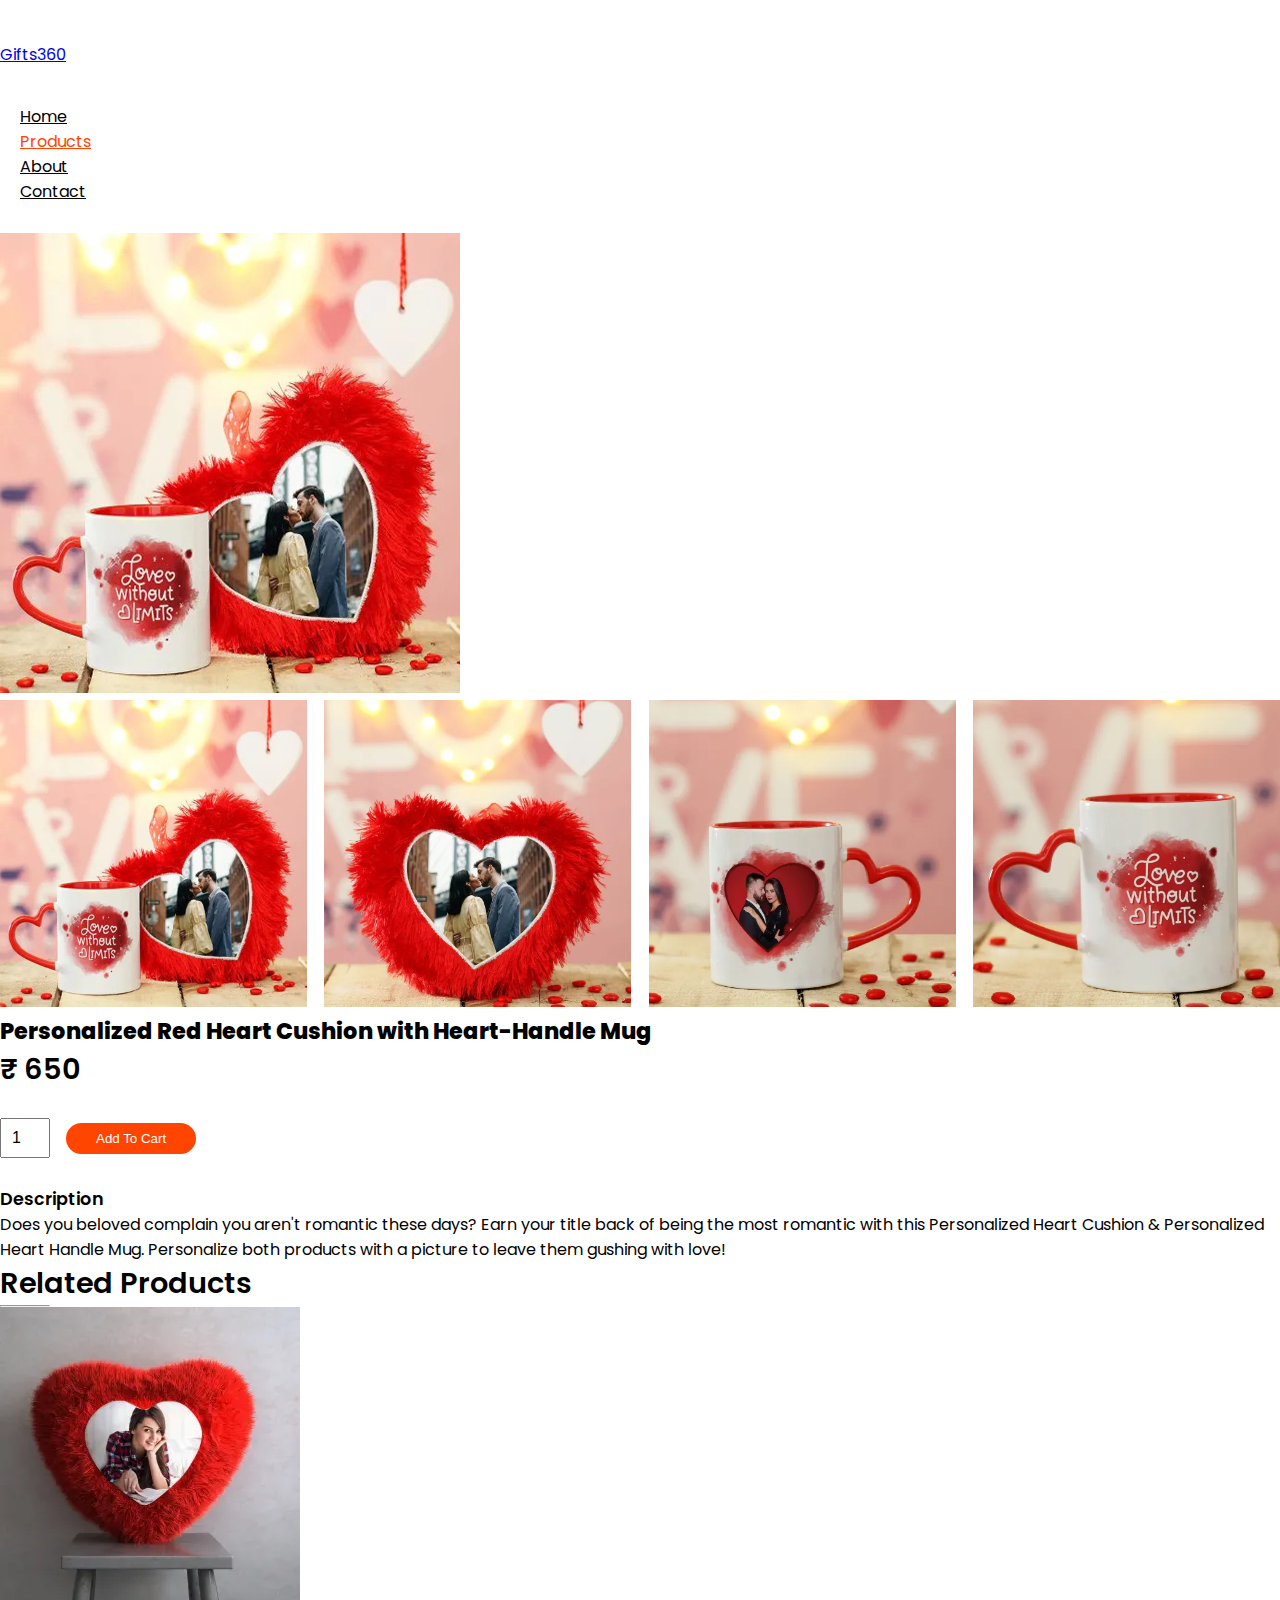
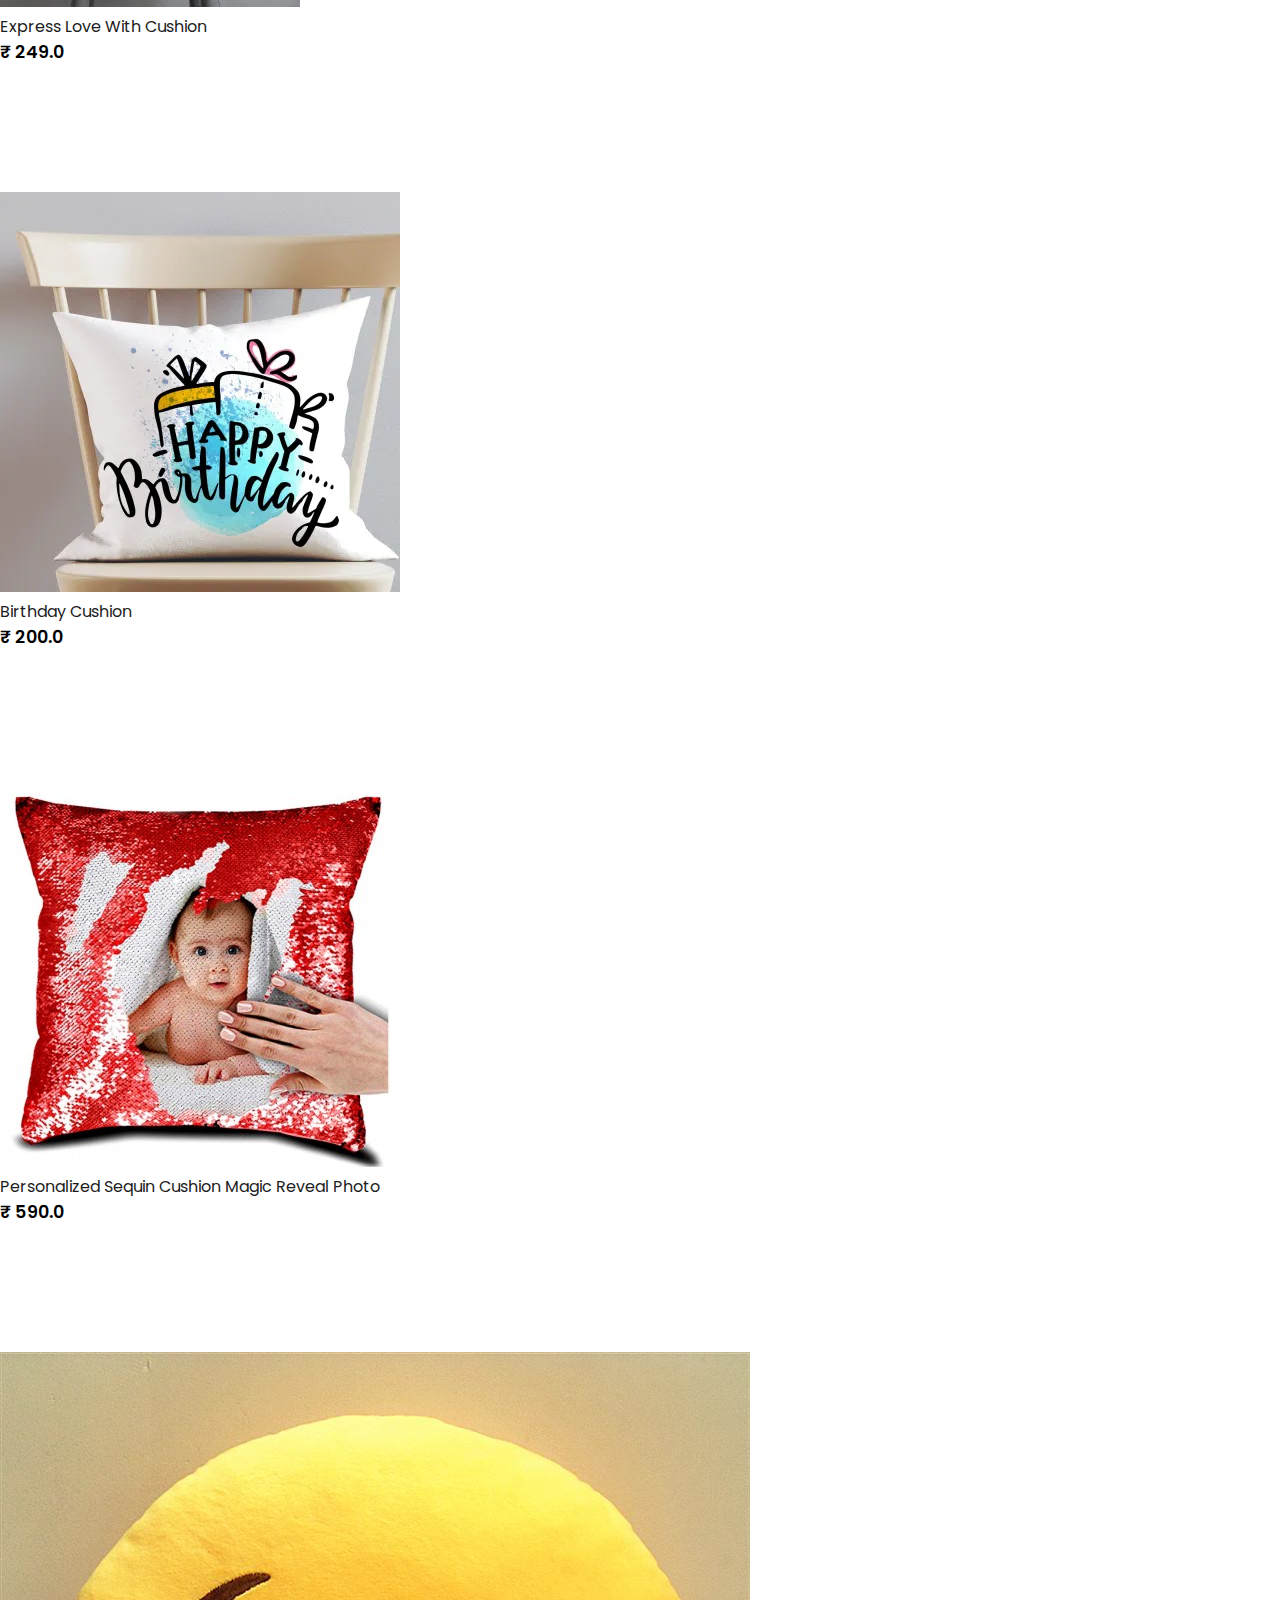
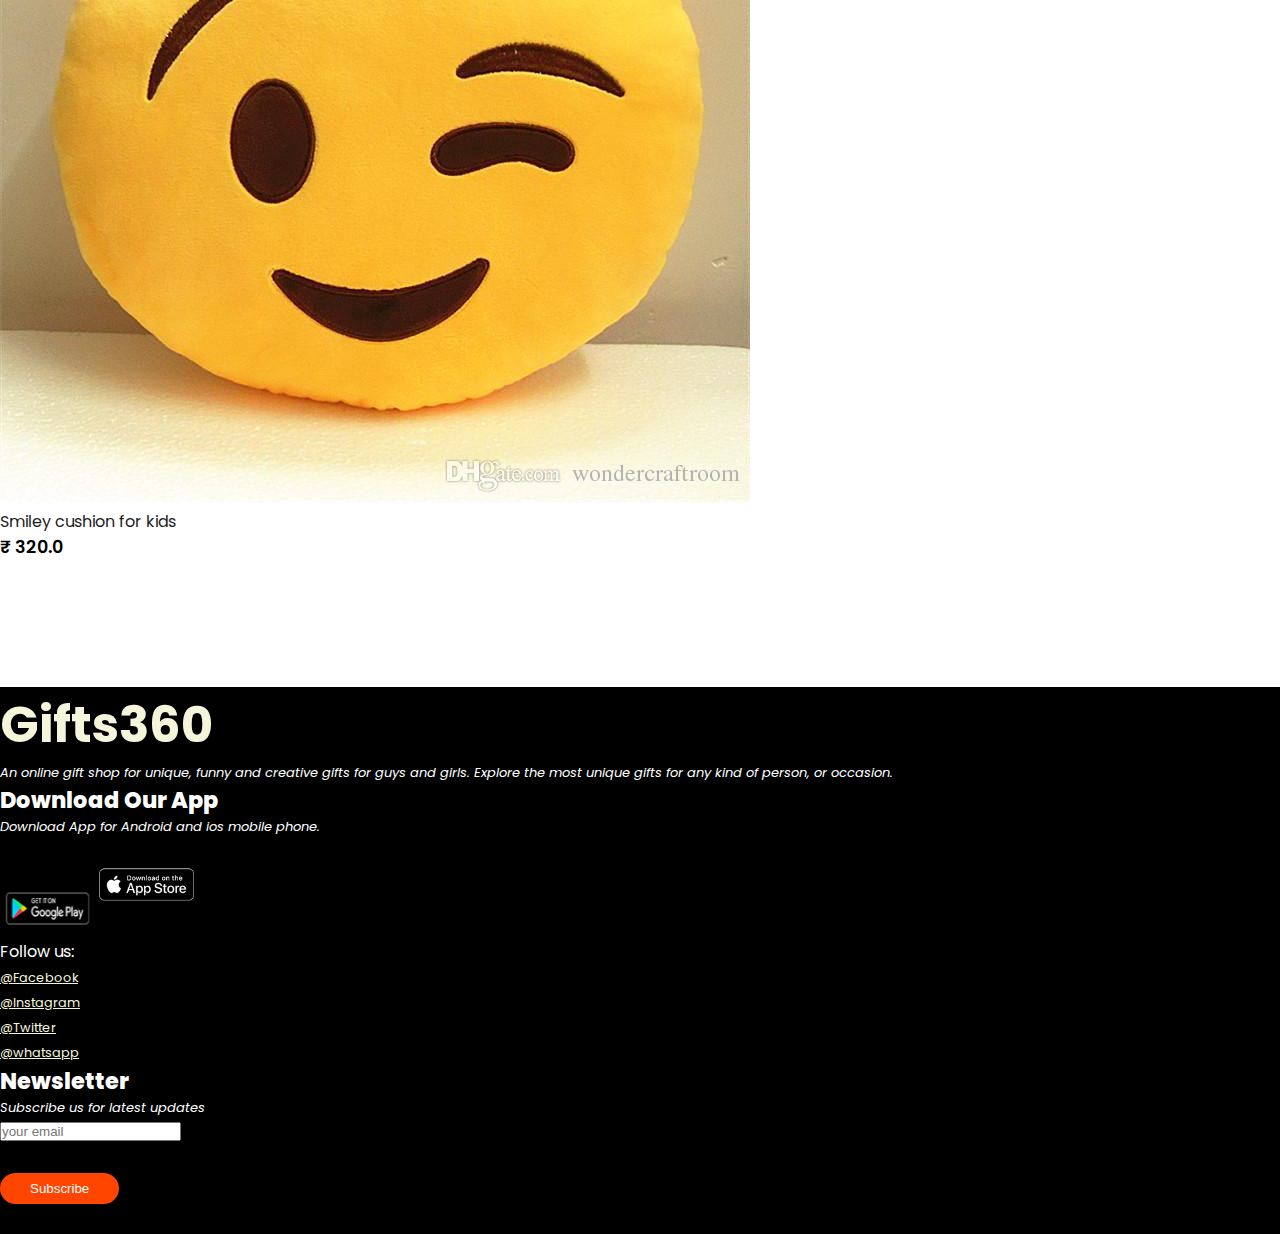
<file: product-detail.html>
<!DOCTYPE html>
<html>
<head>
  <title>Gifts360</title>
   
  <meta name="viewport" content="width=device-width, initial-scale=1.0">
  
  <link rel="stylesheet" href="https://stackpath.bootstrapcdn.com/bootstrap/4.1.3/css/bootstrap.min.css" integrity="sha384-MCw98/SFnGE8fJT3GXwEOngsV7Zt27NXFoaoApmYm81iuXoPkFOJwJ8ERdknLPMO" crossorigin="anonymous">
  <link rel="stylesheet" href="https://pro.fontawesome.com/releases/v5.10.0/css/all.css" integrity="sha384-AYmEC3Yw5cVb3ZcuHtOA93w35dYTsvhLPVnYs9eStHfGJvOvKxVfELGroGkvsg+p" crossorigin="anonymous"/>
  
  <script src="https://ajax.googleapis.com/ajax/libs/jquery/3.4.1/jquery.min.js"></script>
  <script src="https://maxcdn.bootstrapcdn.com/bootstrap/3.4.1/js/bootstrap.min.js"></script>
  
  
  <link rel="stylesheet" href="css/style.css">
  <style >
      h6{
        padding-top: 20px;
        color: black;
      }
    .small-img-group{
      display: flex;
      justify-content:space-between;
    }

  .small-img-col {
    flex-basis: 24%;
    cursor: pointer;
  }

  .sproduct input{
    width: 50px;
    height: 40px;
    padding-left: 10px;
    font-size: 16px;
    margin-right: 10px;
  }
  .sproduct input:focus{
    outline: none;
  }

  .buy-btn{
    background: orangered;
    opacity: 1;
    transition: 0.3s all;
  }
  </style>
 
</head>
 <body>
           <!-- NAV-BAR -->
   <nav class="navbar navbar-expand-lg navbar-light bg-light py-3 fixed-top">
            <div class="container">
              <a class="navbar-brand" href="#">Gifts360</a>
              <button class="navbar-toggler" type="button" data-bs-toggle="collapse" data-bs-target="#navbarSupportedContent" aria-controls="navbarSupportedContent" aria-expanded="false" aria-label="Toggle navigation">
                <span id="bar" class="fas fa-bars"></span>
              </button>
              <div class="collapse navbar-collapse" id="navbarSupportedContent">
                <ul class="navbar-nav ml-auto">
                  
                  <li class="nav-item">
                    <a class="nav-link" href="index.html">Home</a>
                  </li>
                  <li class="nav-item">
                    <a class="nav-link active" href="products.html">Products</a>
                  </li>
                  <li class="nav-item">
                    <a class="nav-link" href="about.html">About</a>
                  </li>
                  <li class="nav-item">
                    <a class="nav-link" href="contactus.html">Contact</a>
                  </li>
                    <li class="nav-item">
                      <i onclick="window.location.href='cart.html';" class="fal fa-shopping-bag" ></i>
                      <i onclick="window.location.href='signin.html';" class="fal fa-user-circle"></i>
                      <i class="fal fa-search"></i>
                  </li>
                </ul>  
              </div>
        
            </div>
    </nav>
   
    <section class="container sproduct my-5 pt-5">
       <div class="row mt-5">
           <div class="col-lg-5 col-md-12 col-12 ">
               <img class="img-fluid w-100 pb-1" src="Images/Products/1.jpg" id='MainImg' alt="">
              
             <div class="small-img-group">
              <div class="small-img-col">
                <img src="Images/Products/1.jpg"  class="small-img" width="100%">
              </div>
               <div class="small-img-col">
                 <img src="Images/Products/1-1.jpg"  class="small-img" width="100%">
               </div>
               <div class="small-img-col">
                <img src="Images/Products/1-2.jpg"  class="small-img" width="100%">
              </div>
              <div class="small-img-col">
                <img src="Images/Products/1-3.jpg"  class="small-img" width="100%">
              </div>
             </div> 
           </div>

           <div class="col-lg-5 col-md-12 col-12">
          
                <h3 class="mt-3">Personalized Red Heart Cushion with Heart-Handle Mug</h3>
                <div class="star">
                  <i class="fas fa-star"></i>
                  <i class="fas fa-star"></i>
                  <i class="fas fa-star"></i>
                  <i class="fas fa-star"></i>
                  <i class="fas fa-star"></i>          
                </div>
                <h2>₹ 650</h2>
                <input type="number" value="1">
                <button class="buy-btn">Add To Cart</button> 
                <h4 class="mt-3 mb-3">Description</h4>
                <span>Does you beloved complain you aren't romantic these days? Earn your title back of being the most romantic with this Personalized Heart Cushion & Personalized Heart Handle Mug. Personalize both products with a picture to leave them gushing with love!</span>
           </div>
       </div>
    </section>

 
  <section id="featured" class="my-5 py-5">
      <div class="container text-center mt-5 py-5">
         <h2>Related Products</h2>
             <hr class="mx-auto" >
      </div>
      <div class="row mx-auto container">
    <div  class="product text-center col-lg-3 col-md-4 col-12">
      <img class="img-fluid mb-3" src='Images/Products/6.jpg' alt="">
      <div class="star">
        <i class="fas fa-star"></i>
        <i class="fas fa-star"></i>
        <i class="fas fa-star"></i>
        <i class="fas fa-star"></i>
        <i class="fas fa-star"></i>          
      </div>
      <h5 class="p-name">Express Love With Cushion</h5>
      <h4 class="p-price">₹ 249.0</h4>
      <button class="buy-btn">Buy now</button>
    </div>
    <div class="product text-center col-lg-3 col-md-4 col-12">
      <img class="img-fluid mb-3" src='Images/Products/7.jpg' alt="">
      <div class="star">
        <i class="fas fa-star"></i>
        <i class="fas fa-star"></i>
        <i class="fas fa-star"></i>
        <i class="fas fa-star"></i>
        <i class="fas fa-star"></i>          
      </div>
      <h5 class="p-name">Birthday Cushion</h5>
      <h4 class="p-price">₹ 200.0</h4>
      <button class="buy-btn">Buy now</button>
    </div>
   
    <div class="product text-center col-lg-3 col-md-4 col-12">
      <img class="img-fluid mb-3" src='Images/Products/32.jpg' alt="">
      <div class="star">
        <i class="fas fa-star"></i>
        <i class="fas fa-star"></i>
        <i class="fas fa-star"></i>
        <i class="fas fa-star"></i>
        <i class="fas fa-star"></i>          
      </div>
      <h5 class="p-name">Personalized Sequin Cushion Magic Reveal Photo</h5>
      <h4 class="p-price">₹ 590.0</h4>
      <button class="buy-btn">Buy now</button>
    </div>
    <div class="product text-center col-lg-3 col-md-4 col-12">
      <img class="img-fluid mb-3" src='Images/Products/33.jpg' alt="">
      <div class="star">
        <i class="fas fa-star"></i>
        <i class="fas fa-star"></i>
        <i class="fas fa-star"></i>
        <i class="fas fa-star"></i>
        <i class="fas fa-star"></i>          
      </div>
      <h5 class="p-name">Smiley cushion for kids</h5>
      <h4 class="p-price">₹ 320.0</h4>
      <button class="buy-btn">Buy now</button>
    </div>
  </div>
  </section>
<!-- Footer -->
<footer class="mt-5 py-5">
    <div class="row container mx-auto pt-5">
  
      <div class="footer-one col-lg-3 col-md-6 col-12">
               <h1>Gifts360</h1>
               <p class="pt-3">An online gift shop for unique, funny and creative gifts for guys and girls.
                 Explore the most unique gifts for any kind of person, or occasion.</p>
       </div>
  
       <div class="footer-one col-lg-3 col-md-6 col-12 mb-3">
         <h3 class="pb-2">Download Our App</h3>
         <p>Download App for Android and ios mobile phone.</p>
         <div class="app-logo">
             <img src="Images/play-store.png">
             <img src="Images/app-store.png">
         </div>
       </div>
  
       <div class="footer-one col-lg-3 col-md-6 col-12 mb-3">
         <h5 class="pb-2">Follow us:</h5>
         <ul class="text-uppercase list-unstyled">
           <li><a class="grey-text text-lighten-3" href="#!">@Facebook</a></li>
           <li><a class="grey-text text-lighten-3" href="#!">@Instagram </a></li>
           <li><a class="grey-text text-lighten-3" href="#!">@Twitter</a></li>
           <li><a class="grey-text text-lighten-3" href="#!">@whatsapp</a>
             </li> 
         </ul>
       </div>
  
       <div class="footer-one col-lg-3 col-md-6 col-12 ">
         <div class="box">
           <h3>Newsletter</h3>
           <p>Subscribe us for latest updates</p>
           
               <input type="email" placeholder="your email">
               <br>
               <button class="buy-btn">Subscribe</button>
         </div>
      </div>
   </div> 
  
  </footer>
          

    <script src="https://cdn.jsdelivr.net/npm/@popperjs/core@2.9.3/dist/umd/popper.min.js" integrity="sha384-W8fXfP3gkOKtndU4JGtKDvXbO53Wy8SZCQHczT5FMiiqmQfUpWbYdTil/SxwZgAN" crossorigin="anonymous"></script>
    <script src="https://cdn.jsdelivr.net/npm/bootstrap@5.1.1/dist/js/bootstrap.min.js" integrity="sha384-skAcpIdS7UcVUC05LJ9Dxay8AXcDYfBJqt1CJ85S/CFujBsIzCIv+l9liuYLaMQ/" crossorigin="anonymous"></script>
   
   <script> 

      var MainImg = document.getElementById("MainImg");
      var SmallImg = document.getElementsByClassName("small-img");
      
      SmallImg[0].onclick = function(){
        MainImg.src = SmallImg[0].src;
      }
      SmallImg[1].onclick = function(){
        MainImg.src = SmallImg[1].src;
      }
      SmallImg[2].onclick = function(){
        MainImg.src = SmallImg[2].src;
      }
      SmallImg[3].onclick = function(){
        MainImg.src = SmallImg[3].src;
      }
    </script>
 
  </body>
</html>
</file>
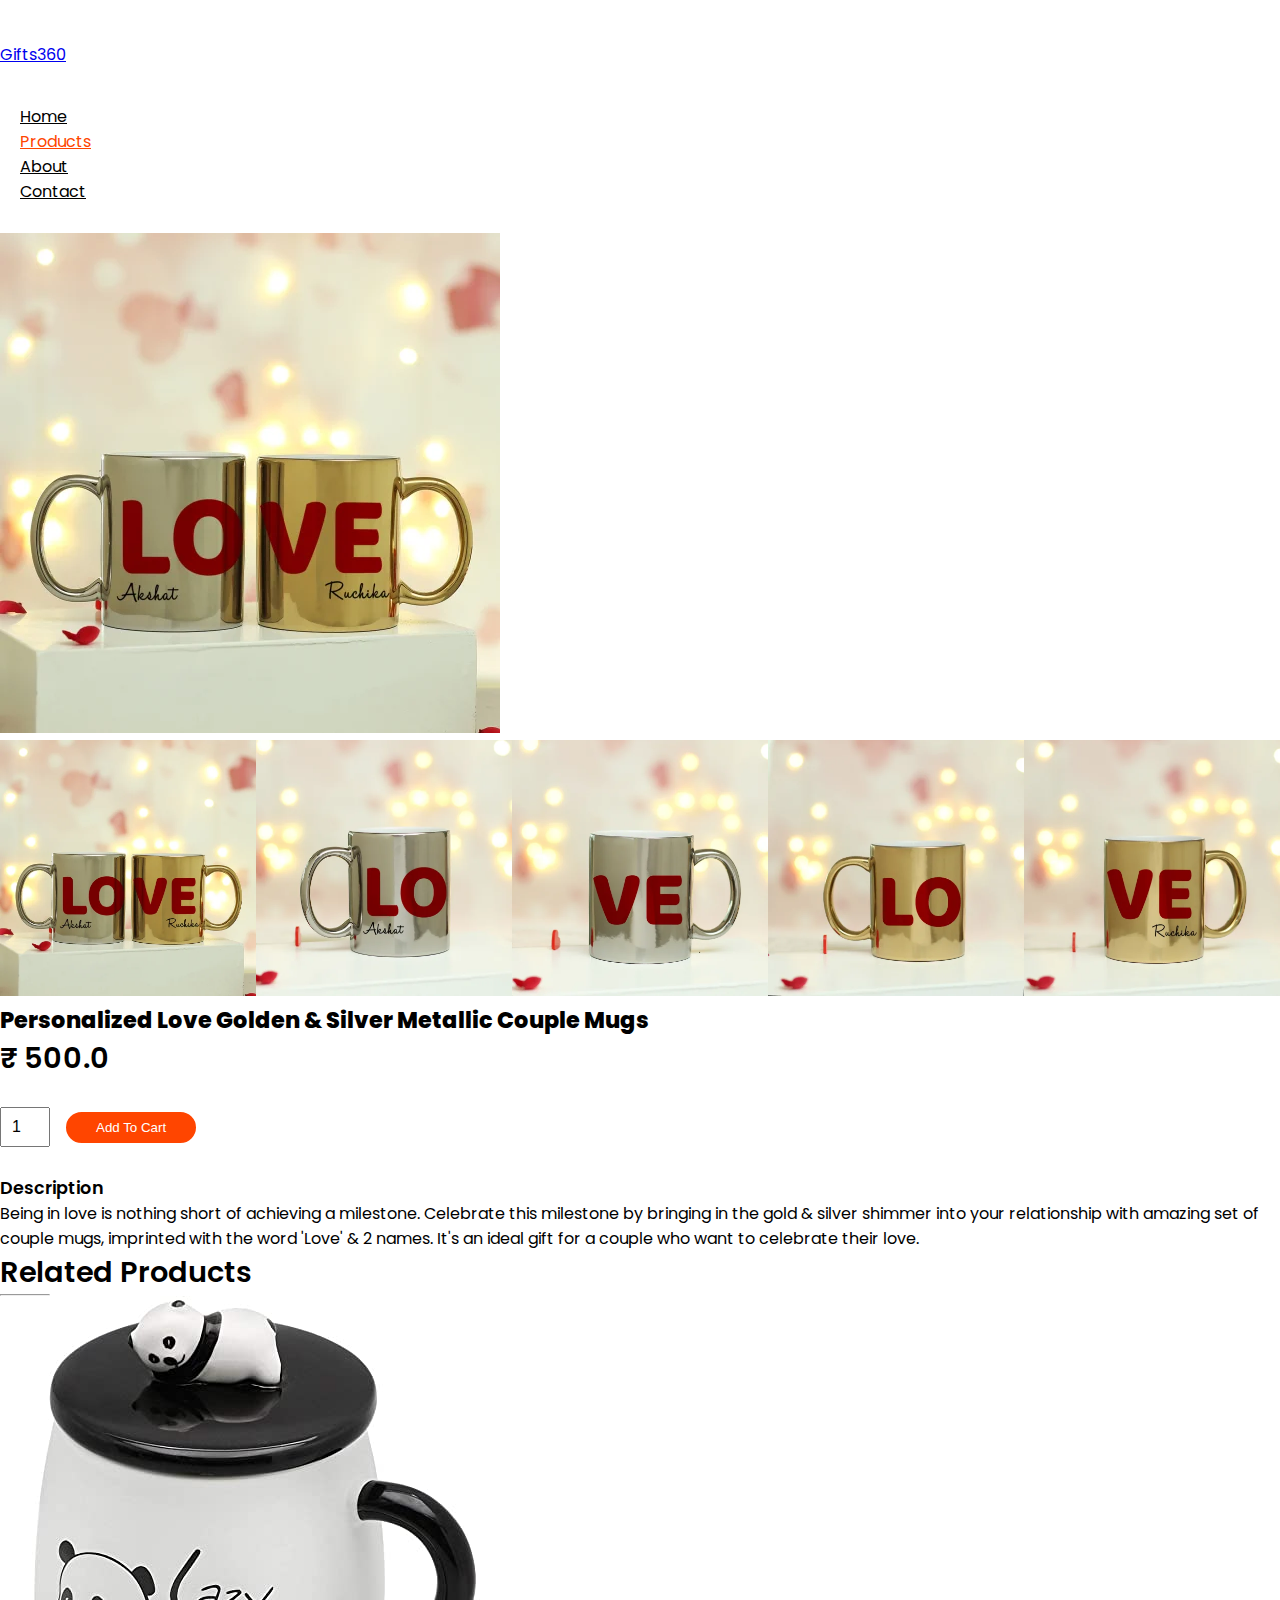
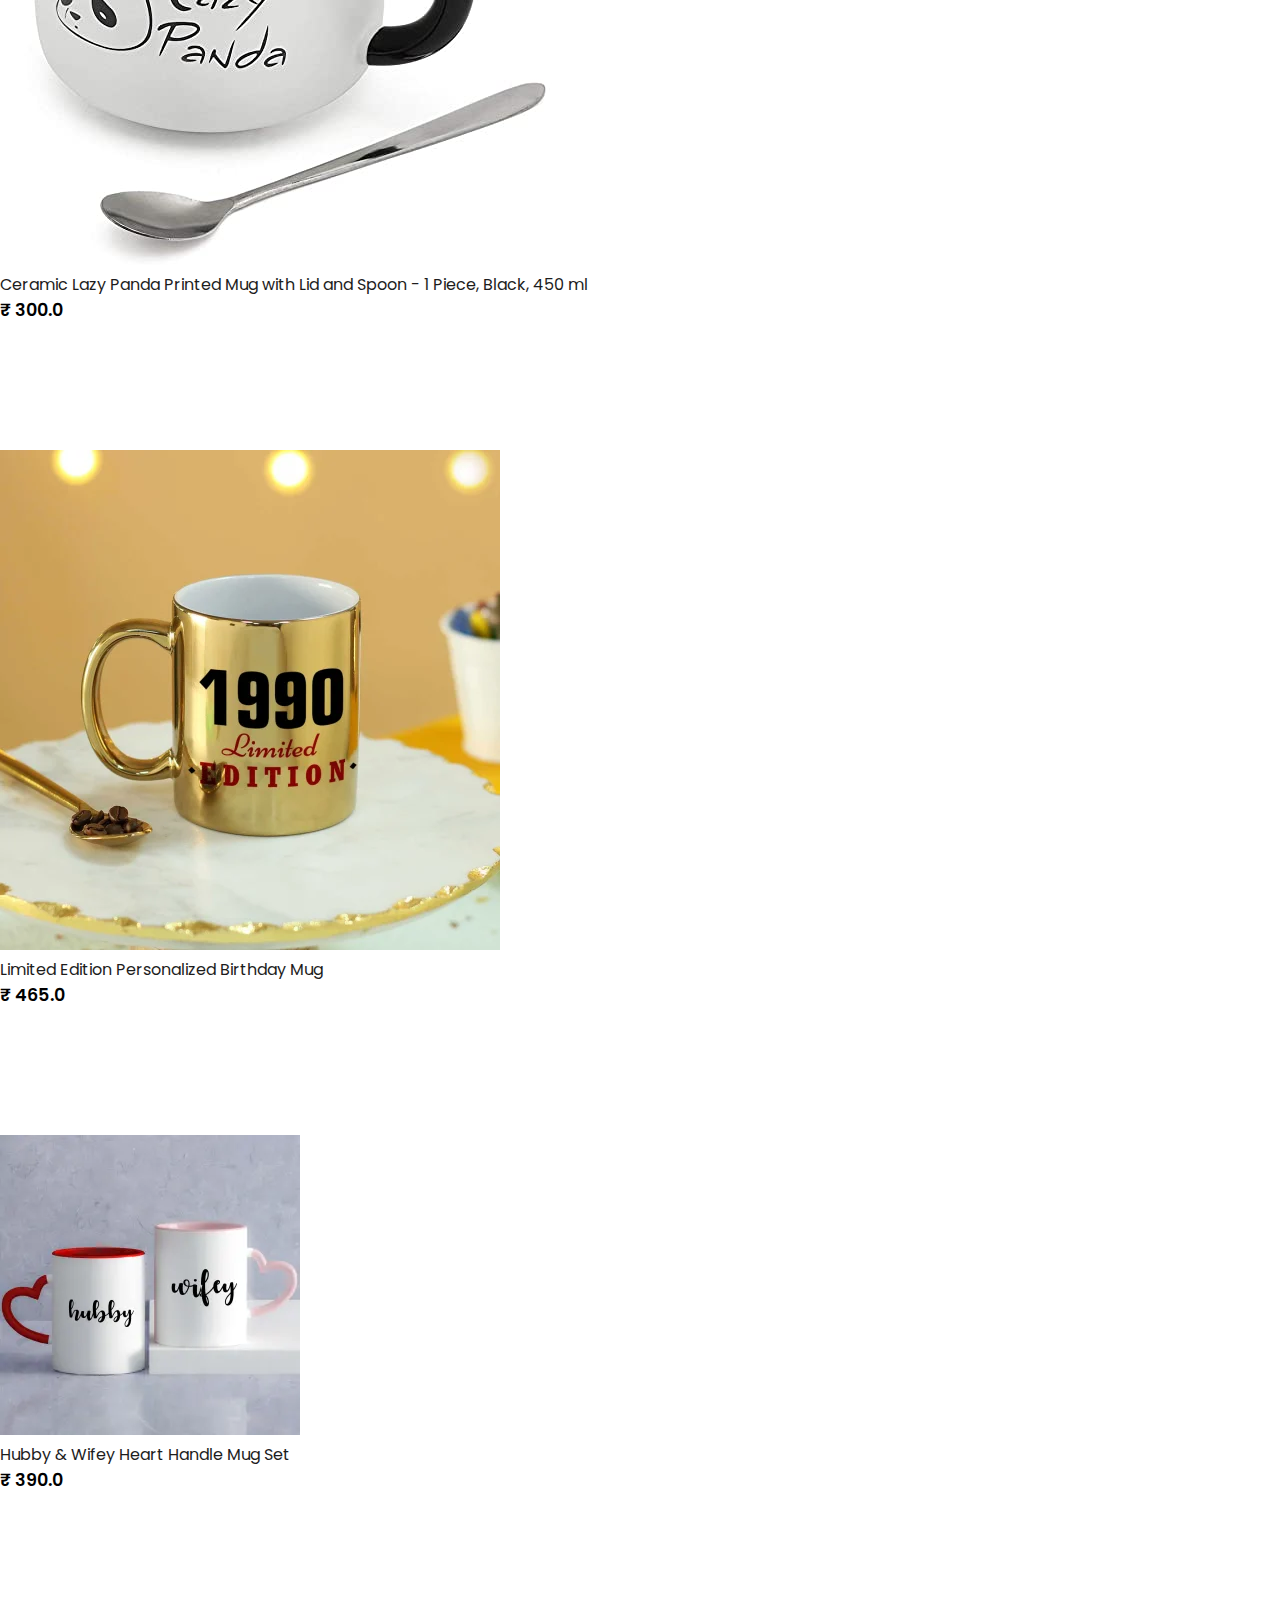
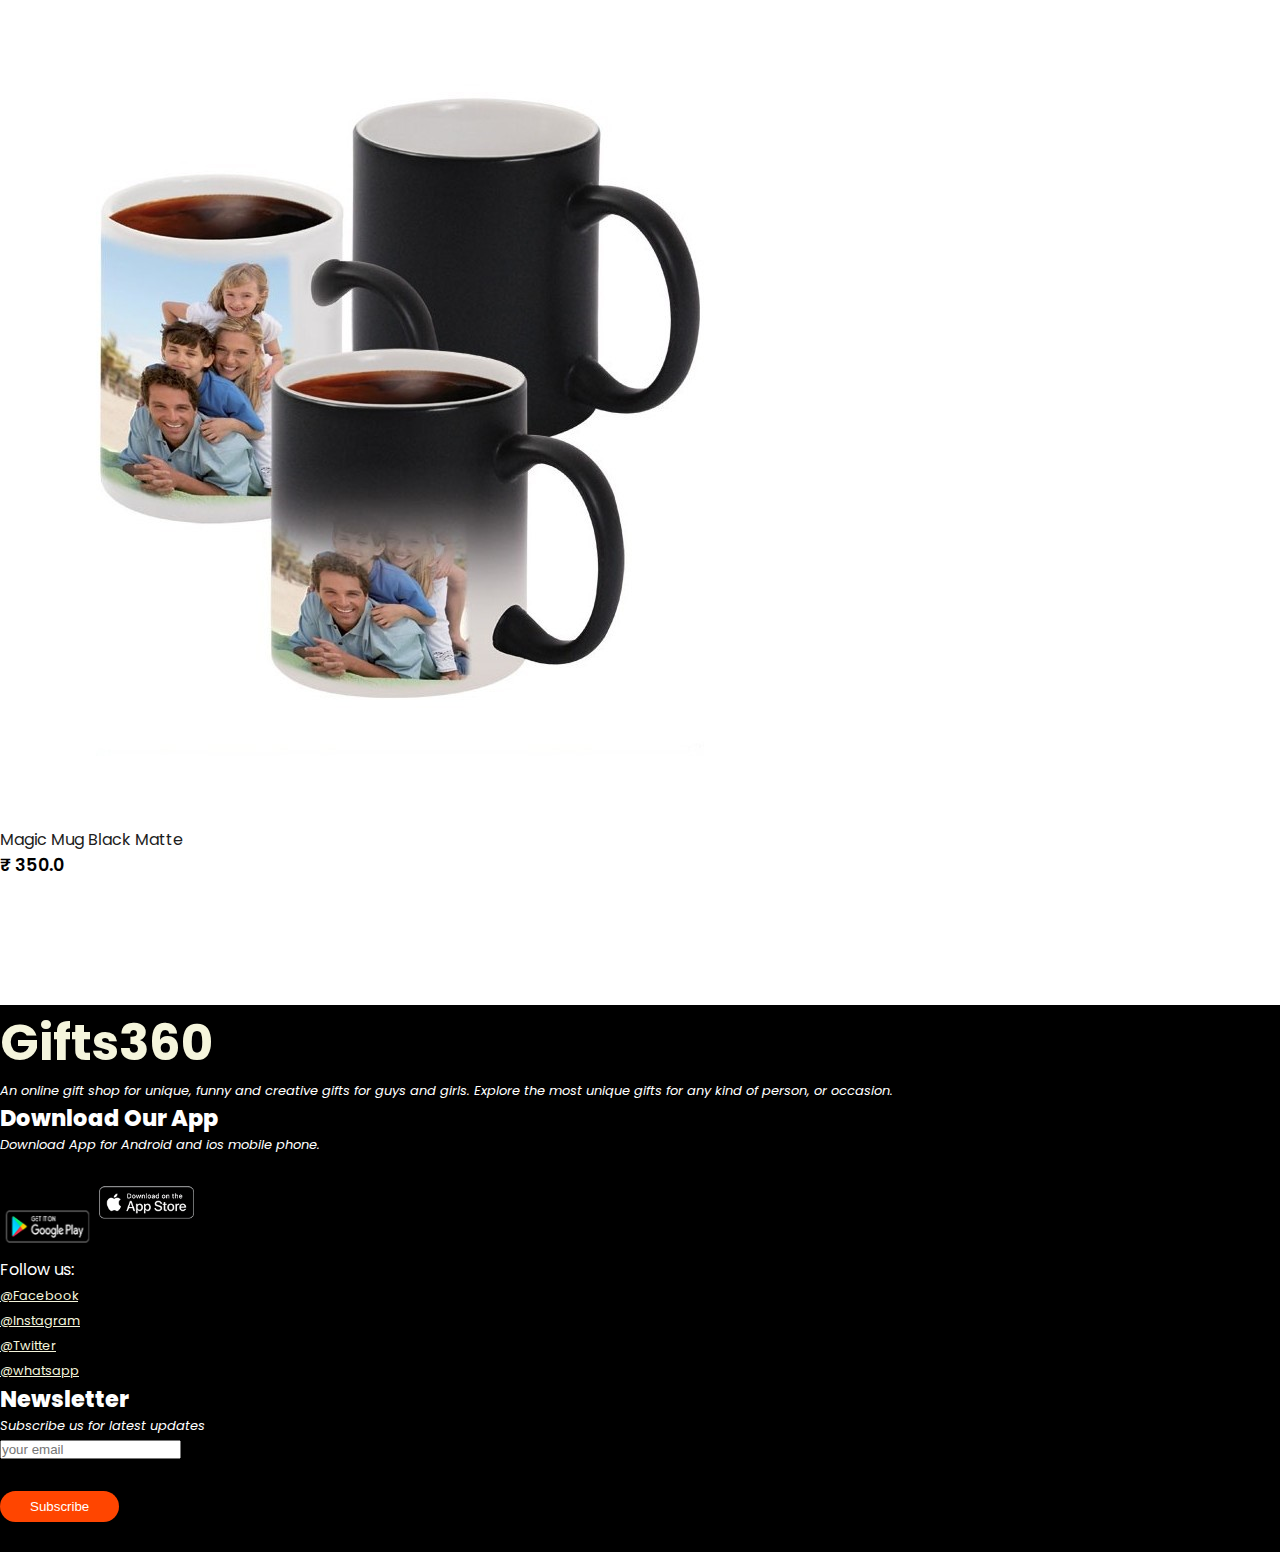
<file: product-detail2.html>
<!DOCTYPE html>
<html>
<head>
  <title>Gifts360</title>
   
  <meta name="viewport" content="width=device-width, initial-scale=1.0">
  
  <link rel="stylesheet" href="https://stackpath.bootstrapcdn.com/bootstrap/4.1.3/css/bootstrap.min.css" integrity="sha384-MCw98/SFnGE8fJT3GXwEOngsV7Zt27NXFoaoApmYm81iuXoPkFOJwJ8ERdknLPMO" crossorigin="anonymous">
  <link rel="stylesheet" href="https://pro.fontawesome.com/releases/v5.10.0/css/all.css" integrity="sha384-AYmEC3Yw5cVb3ZcuHtOA93w35dYTsvhLPVnYs9eStHfGJvOvKxVfELGroGkvsg+p" crossorigin="anonymous"/>
  
  <script src="https://ajax.googleapis.com/ajax/libs/jquery/3.4.1/jquery.min.js"></script>
  <script src="https://maxcdn.bootstrapcdn.com/bootstrap/3.4.1/js/bootstrap.min.js"></script>
  
  
  <link rel="stylesheet" href="css/style.css">
  <style >
      h6{
        padding-top: 20px;
        color: black;
      }
    .small-img-group{
      display: flex;
      justify-content:space-between;
    }

  .small-img-col {
    flex-basis: 24%;
    cursor: pointer;
  }

  .sproduct input{
    width: 50px;
    height: 40px;
    padding-left: 10px;
    font-size: 16px;
    margin-right: 10px;
  }
  .sproduct input:focus{
    outline: none;
  }

  .buy-btn{
    background: orangered;
    opacity: 1;
    transition: 0.3s all;
  }
  </style>
 
</head>
 <body>
           <!-- NAV-BAR -->
   <nav class="navbar navbar-expand-lg navbar-light bg-light py-3 fixed-top">
            <div class="container">
              <a class="navbar-brand" href="#">Gifts360</a>
              <button class="navbar-toggler" type="button" data-bs-toggle="collapse" data-bs-target="#navbarSupportedContent" aria-controls="navbarSupportedContent" aria-expanded="false" aria-label="Toggle navigation">
                <span id="bar" class="fas fa-bars"></span>
              </button>
              <div class="collapse navbar-collapse" id="navbarSupportedContent">
                <ul class="navbar-nav ml-auto">
                  
                  <li class="nav-item">
                    <a class="nav-link" href="index.html">Home</a>
                  </li>
                  <li class="nav-item">
                    <a class="nav-link active" href="products.html">Products</a>
                  </li>
                  <li class="nav-item">
                    <a class="nav-link" href="about.html">About</a>
                  </li>
                  <li class="nav-item">
                    <a class="nav-link" href="contactus.html">Contact</a>
                  </li>
                  <li class="nav-item">
                    <i onclick="window.location.href='cart.html';" class="fal fa-shopping-bag" ></i>
                    <i onclick="window.location.href='signin.html';" class="fal fa-user-circle"></i>
                    <i class="fal fa-search"></i>
                  </li>
                </ul>  
              </div>
        
            </div>
    </nav>
   
    <section class="container sproduct my-5 pt-5">
        <div class="row mt-5">
            <div class="col-lg-5 col-md-12 col-12 ">
                <img class="img-fluid w-100 pb-1" src="Images/Products/2.jpg" id='MainImg' alt="">
               
              <div class="small-img-group">
               <div class="small-img-col">
                 <img src="Images/Products/2.jpg"  class="small-img" width="100%">
               </div>
                <div class="small-img-col">
                  <img src="Images/Products/2-1.jpg"  class="small-img" width="100%">
                </div>
                <div class="small-img-col">
                 <img src="Images/Products/2-2.jpg"  class="small-img" width="100%">
               </div>
               <div class="small-img-col">
                 <img src="Images/Products/2-3.jpg"  class="small-img" width="100%">
               </div>
               <div class="small-img-col">
                <img src="Images/Products/2-4.jpg"  class="small-img" width="100%">
              </div>
              </div> 
            </div>
    
            <div class="col-lg-5 col-md-12 col-12">
              
                <h3 class="mt-3">Personalized Love Golden & Silver Metallic Couple Mugs</h3>
                <div class="star">
                  <i class="fas fa-star"></i>
                  <i class="fas fa-star"></i>
                  <i class="fas fa-star"></i>
                  <i class="fas fa-star"></i>
                  <i class="fas fa-star"></i>          
                </div>
                <h2>₹ 500.0</h2>
                <input type="number" value="1">
                <button class="buy-btn">Add To Cart</button> 
                <h4 class="mt-3 mb-3">Description</h4>
                <span>Being in love is nothing short of achieving a milestone. Celebrate this milestone by bringing in the gold & silver shimmer into your relationship with amazing set of couple mugs, imprinted with the word 'Love' & 2 names. It's an ideal gift for a couple who want to celebrate their love.</span>
           </div>
       </div>
    </section>

     
  <section id="featured" class="my-5 py-5">
    <div class="container text-center mt-5 py-5">
       <h2>Related Products</h2>
           <hr class="mx-auto" >
    </div>
    <div class="row mx-auto container">
  <div  class="product text-center col-lg-3 col-md-4 col-12">
    <img class="img-fluid mb-3" src='Images/Products/29.jpg' alt="">
    <div class="star">
      <i class="fas fa-star"></i>
      <i class="fas fa-star"></i>
      <i class="fas fa-star"></i>
      <i class="fas fa-star"></i>
      <i class="fas fa-star"></i>          
    </div>
    <h5 class="p-name">Ceramic Lazy Panda Printed Mug with Lid and Spoon - 1 Piece, Black, 450 ml</h5>
    <h4 class="p-price">₹ 300.0</h4>
    <button class="buy-btn">Buy now</button>
  </div>
  <div class="product text-center col-lg-3 col-md-4 col-12">
    <img class="img-fluid mb-3" src='Images/Products/30.jpg' alt="">
    <div class="star">
      <i class="fas fa-star"></i>
      <i class="fas fa-star"></i>
      <i class="fas fa-star"></i>
      <i class="fas fa-star"></i>
      <i class="fas fa-star"></i>          
    </div>
    <h5 class="p-name">Limited Edition Personalized Birthday Mug</h5>
    <h4 class="p-price">₹ 465.0</h4>
    <button class="buy-btn">Buy now</button>
  </div>
 
  <div class="product text-center col-lg-3 col-md-4 col-12">
    <img class="img-fluid mb-3" src='Images/Products/17.png' alt="">
    <div class="star">
      <i class="fas fa-star"></i>
      <i class="fas fa-star"></i>
      <i class="fas fa-star"></i>
      <i class="fas fa-star"></i>
      <i class="fas fa-star"></i>          
    </div>
    <h5 class="p-name">Hubby & Wifey Heart Handle Mug Set</h5>
    <h4 class="p-price">₹ 390.0</h4>
    <button class="buy-btn">Buy now</button>
  </div>
  <div class="product text-center col-lg-3 col-md-4 col-12">
    <img class="img-fluid mb-3" src='Images/Products/31.jpg' alt="">
    <div class="star">
      <i class="fas fa-star"></i>
      <i class="fas fa-star"></i>
      <i class="fas fa-star"></i>
      <i class="fas fa-star"></i>
      <i class="fas fa-star"></i>          
    </div>
    <h5 class="p-name">Magic Mug Black Matte</h5>
    <h4 class="p-price">₹ 350.0</h4>
    <button class="buy-btn">Buy now</button>
  </div>
</div>
</section>

    <!-- footer -->
    <footer class="mt-5 py-5">
        <div class="row container mx-auto pt-5">
      
          <div class="footer-one col-lg-3 col-md-6 col-12">
                   <h1>Gifts360</h1>
                   <p class="pt-3">An online gift shop for unique, funny and creative gifts for guys and girls.
                     Explore the most unique gifts for any kind of person, or occasion.</p>
           </div>
      
           <div class="footer-one col-lg-3 col-md-6 col-12 mb-3">
             <h3 class="pb-2">Download Our App</h3>
             <p>Download App for Android and ios mobile phone.</p>
             <div class="app-logo">
                 <img src="Images/play-store.png">
                 <img src="Images/app-store.png">
             </div>
           </div>
      
           <div class="footer-one col-lg-3 col-md-6 col-12 mb-3">
             <h5 class="pb-2">Follow us:</h5>
             <ul class="text-uppercase list-unstyled">
               <li><a class="grey-text text-lighten-3" href="#!">@Facebook</a></li>
               <li><a class="grey-text text-lighten-3" href="#!">@Instagram </a></li>
               <li><a class="grey-text text-lighten-3" href="#!">@Twitter</a></li>
               <li><a class="grey-text text-lighten-3" href="#!">@whatsapp</a>
                 </li> 
             </ul>
           </div>
      
           <div class="footer-one col-lg-3 col-md-6 col-12 ">
             <div class="box">
               <h3>Newsletter</h3>
               <p>Subscribe us for latest updates</p>
               
                   <input type="email" placeholder="your email">
                   <br>
                   <button class="buy-btn">Subscribe</button>
             </div>
          </div>
       </div> 
      
      </footer>
      <script src="https://cdn.jsdelivr.net/npm/@popperjs/core@2.9.3/dist/umd/popper.min.js" integrity="sha384-W8fXfP3gkOKtndU4JGtKDvXbO53Wy8SZCQHczT5FMiiqmQfUpWbYdTil/SxwZgAN" crossorigin="anonymous"></script>
      <script src="https://cdn.jsdelivr.net/npm/bootstrap@5.1.1/dist/js/bootstrap.min.js" integrity="sha384-skAcpIdS7UcVUC05LJ9Dxay8AXcDYfBJqt1CJ85S/CFujBsIzCIv+l9liuYLaMQ/" crossorigin="anonymous"></script>
     
     <script> 
  
        var MainImg = document.getElementById("MainImg");
        var SmallImg = document.getElementsByClassName("small-img");
        
        SmallImg[0].onclick = function(){
          MainImg.src = SmallImg[0].src;
        }
        SmallImg[1].onclick = function(){
          MainImg.src = SmallImg[1].src;
        }
        SmallImg[2].onclick = function(){
          MainImg.src = SmallImg[2].src;
        }
        SmallImg[3].onclick = function(){
          MainImg.src = SmallImg[3].src;
        }
        SmallImg[4].onclick = function(){
          MainImg.src = SmallImg[4].src;
        }
      </script>
   
    </body>
  </html>
</file>
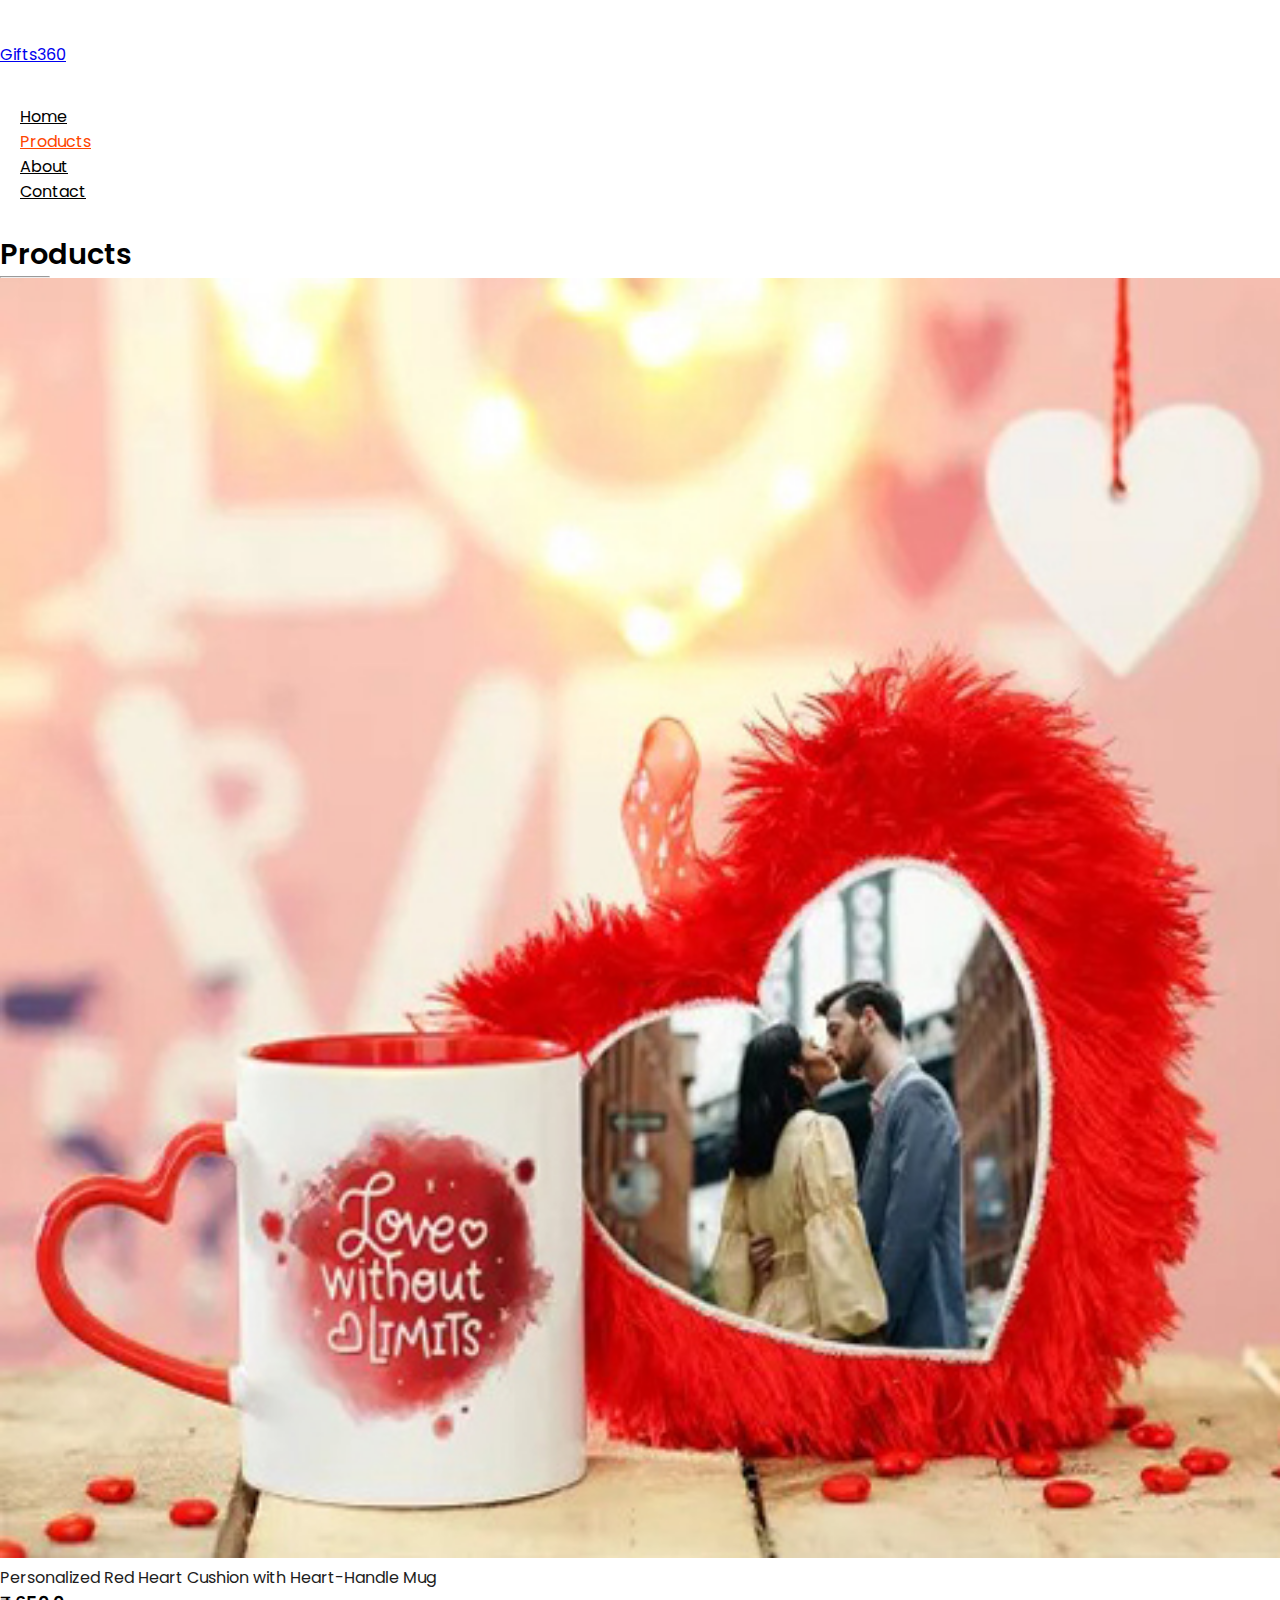
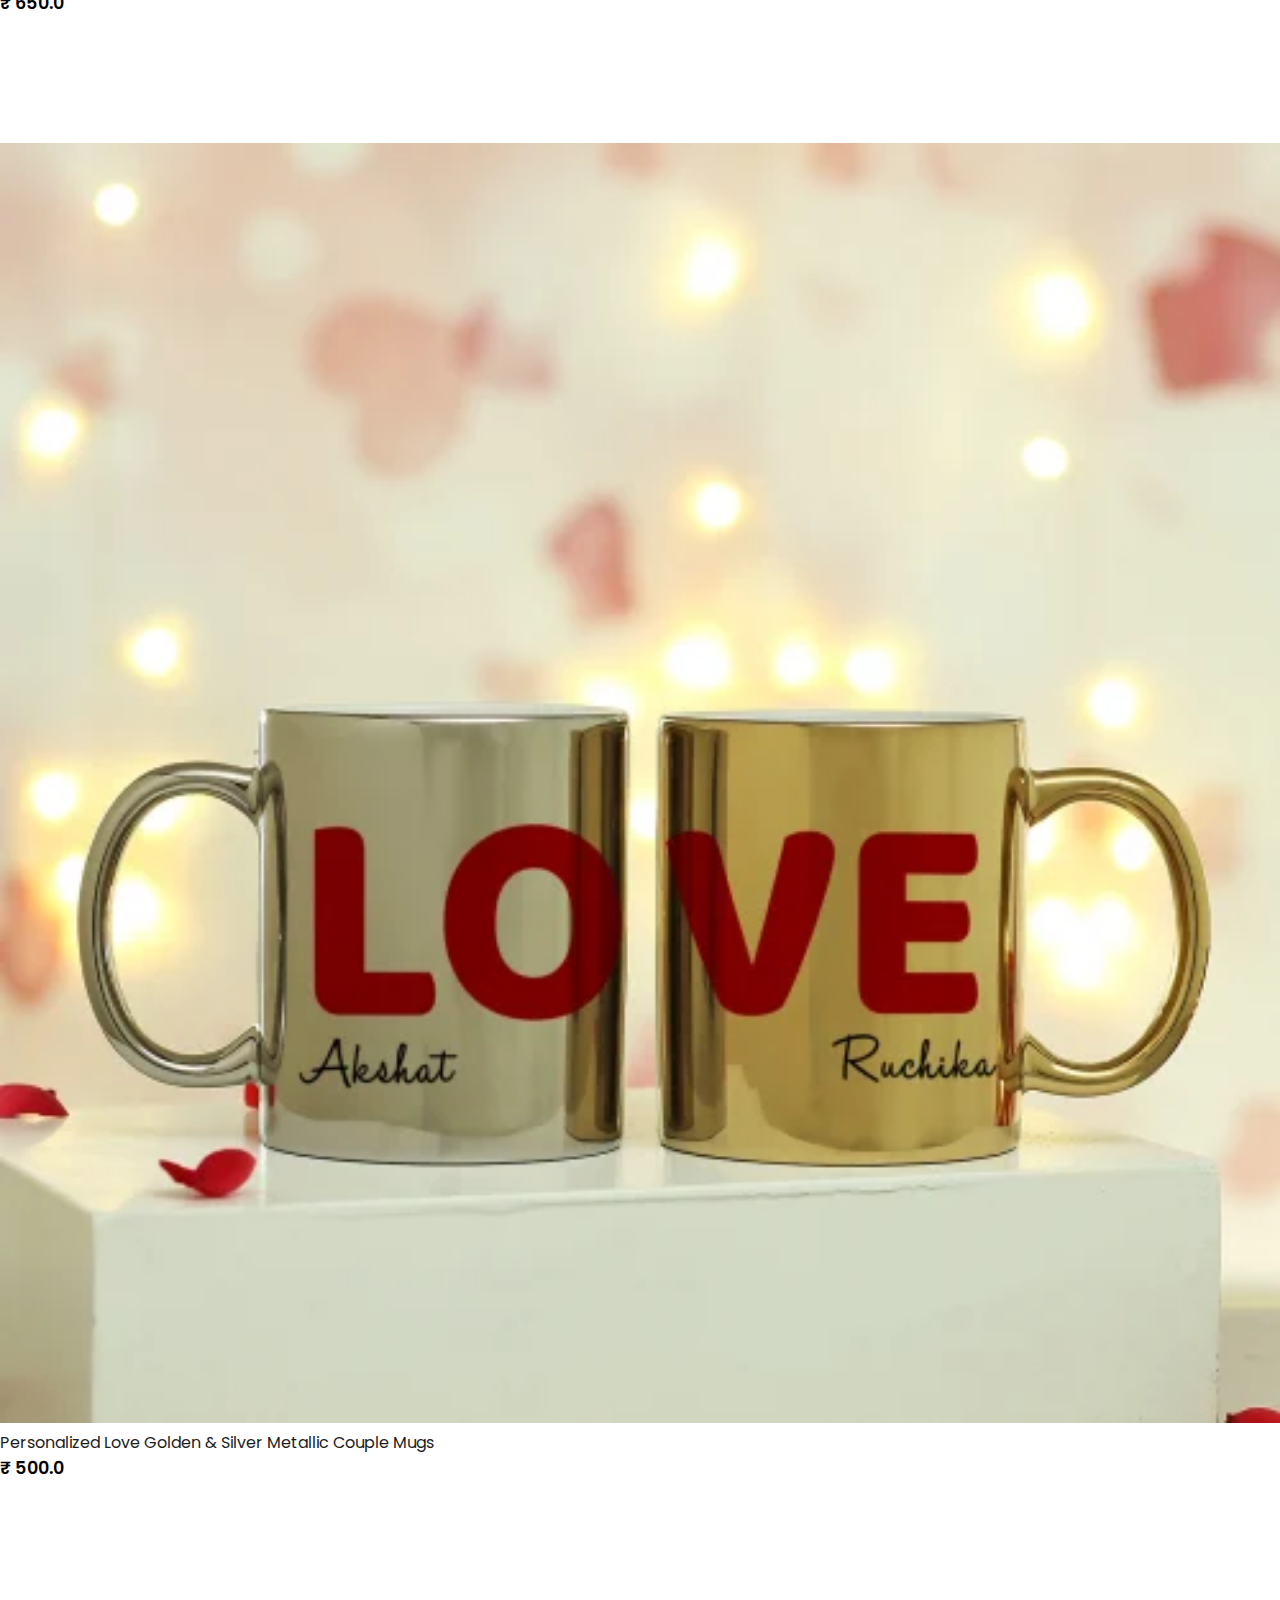
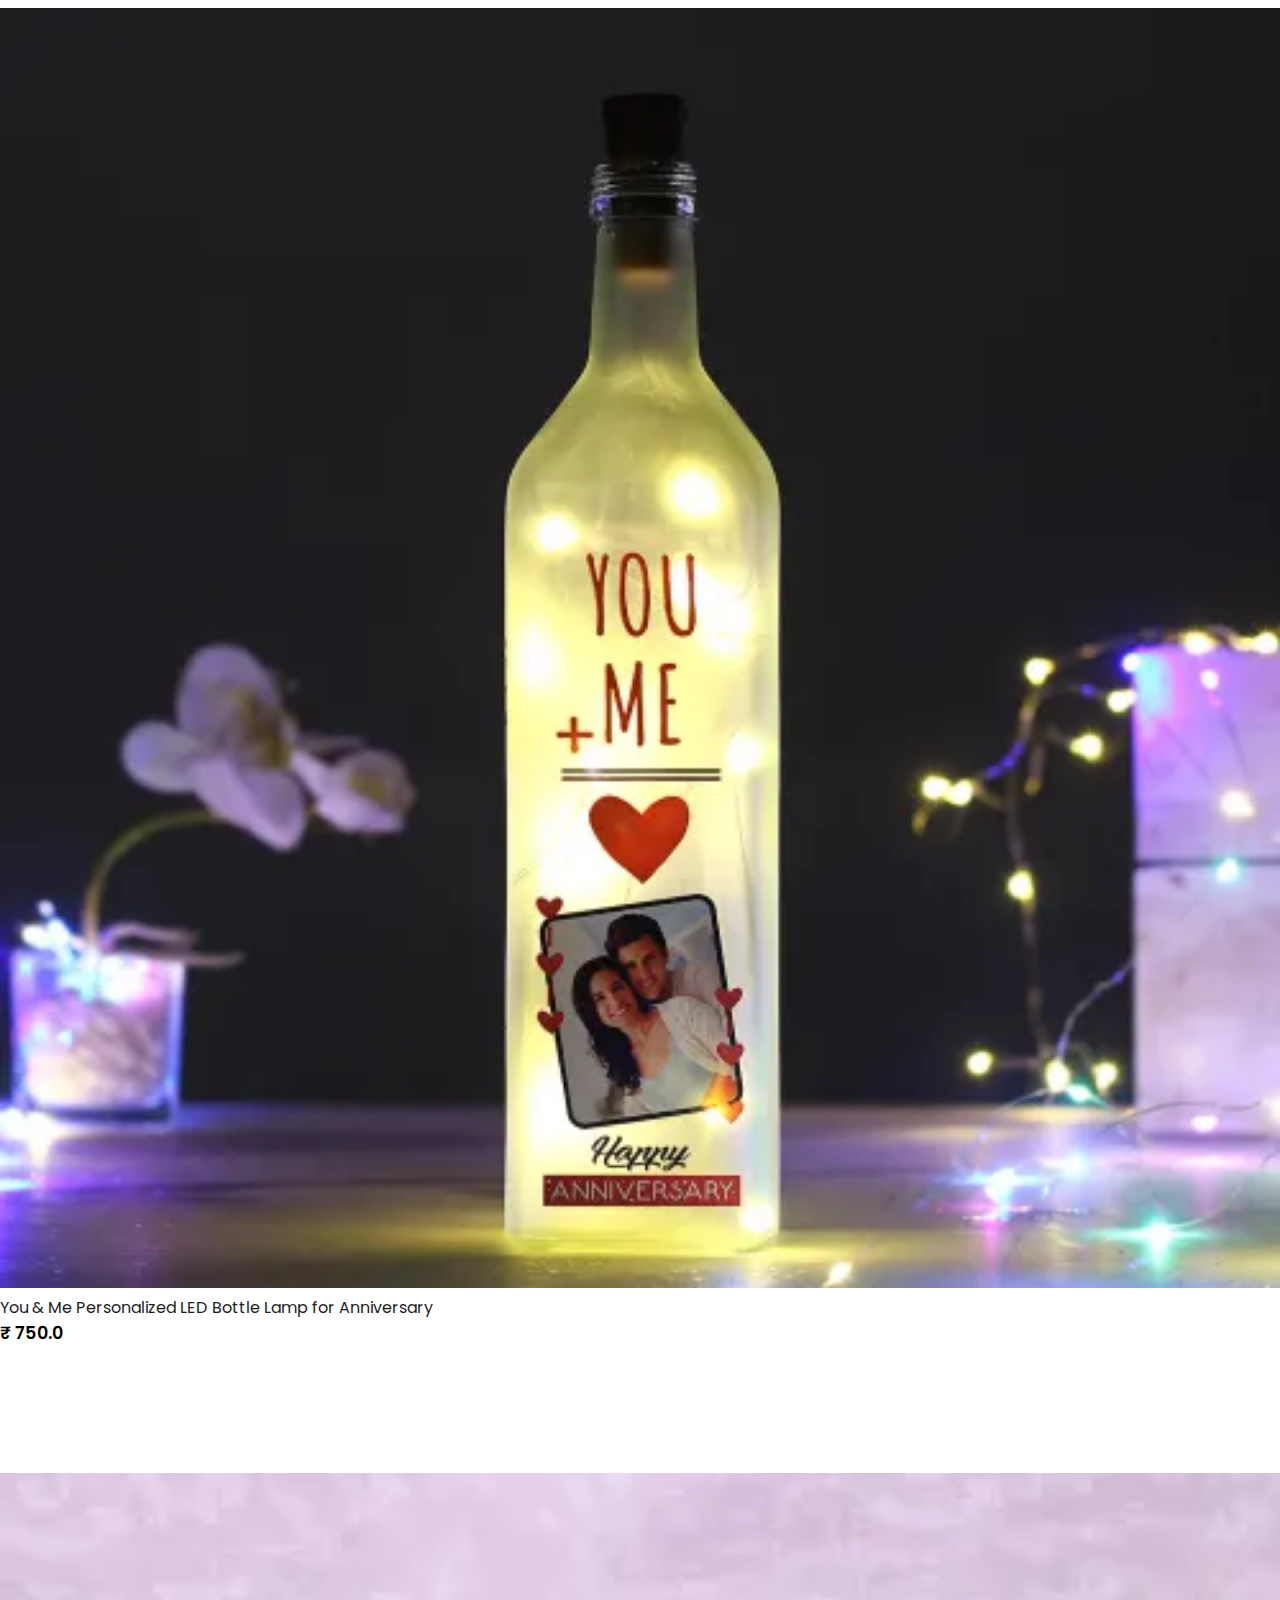
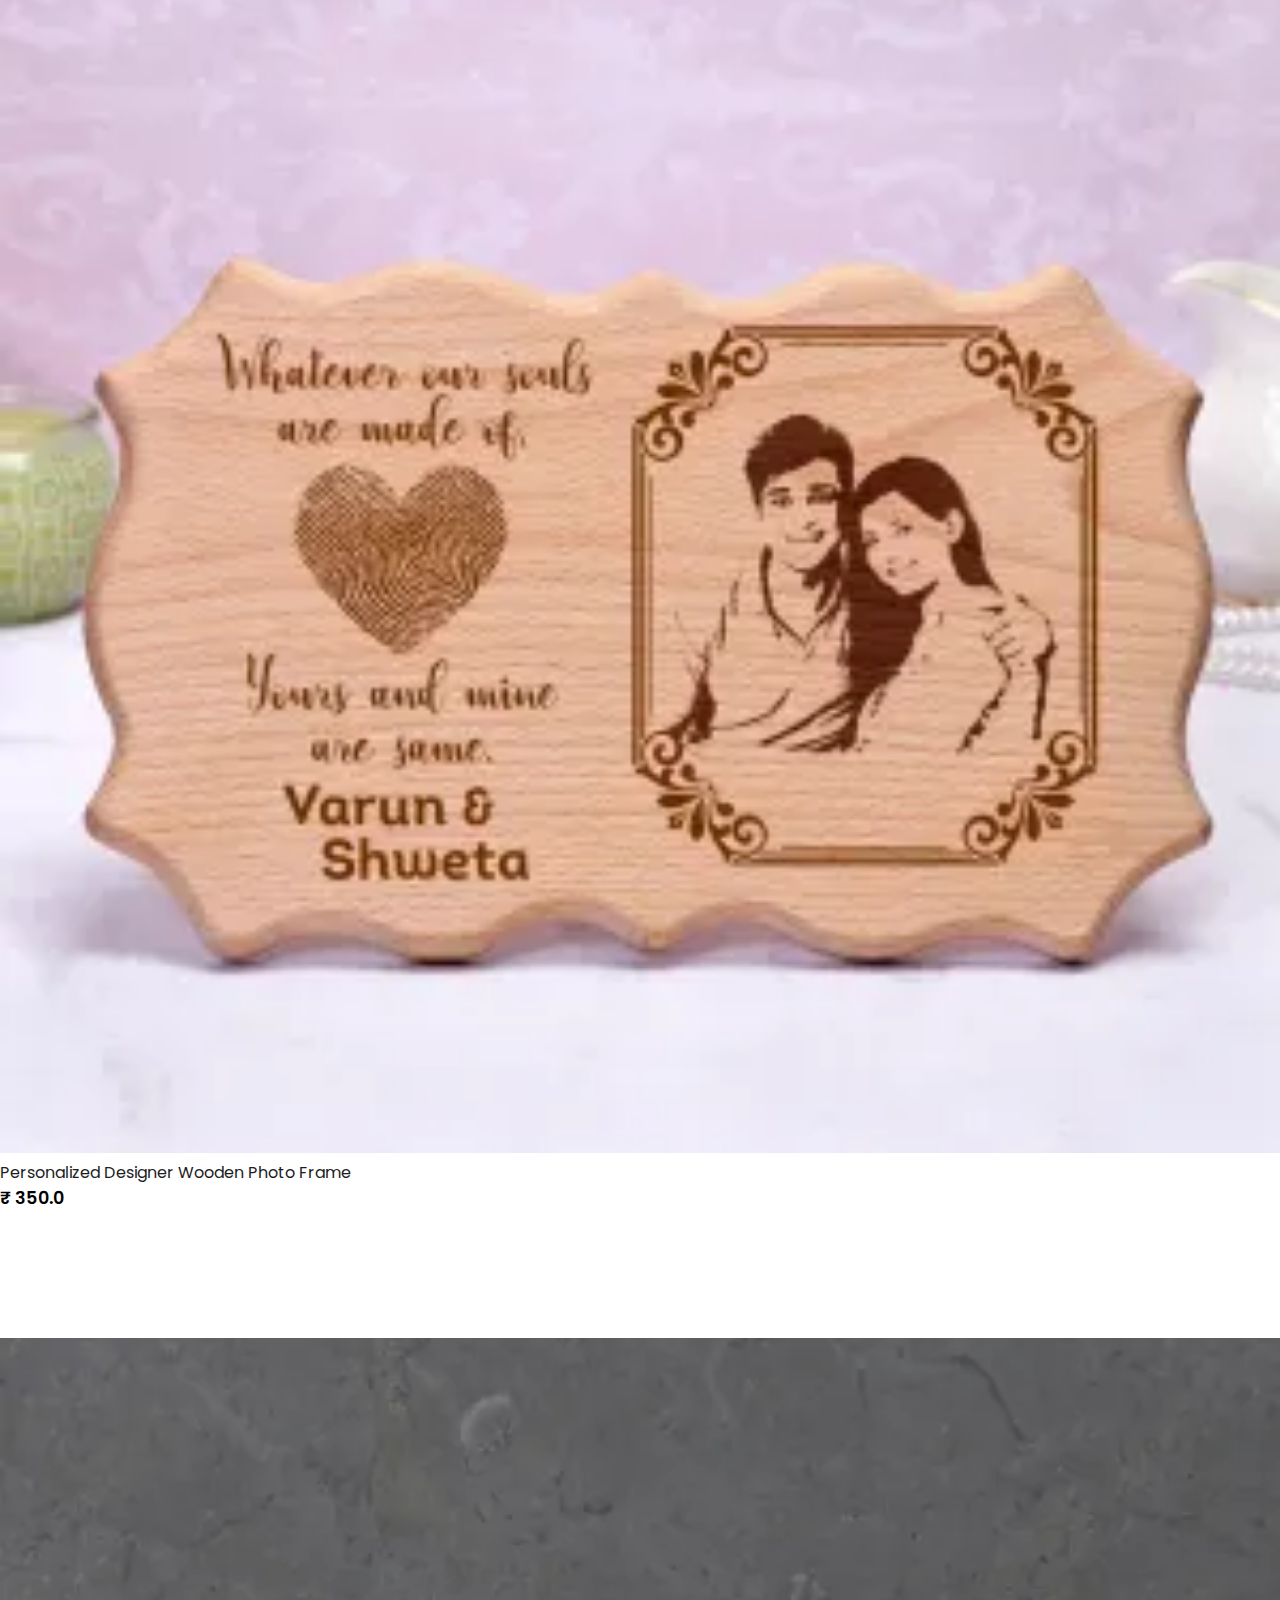
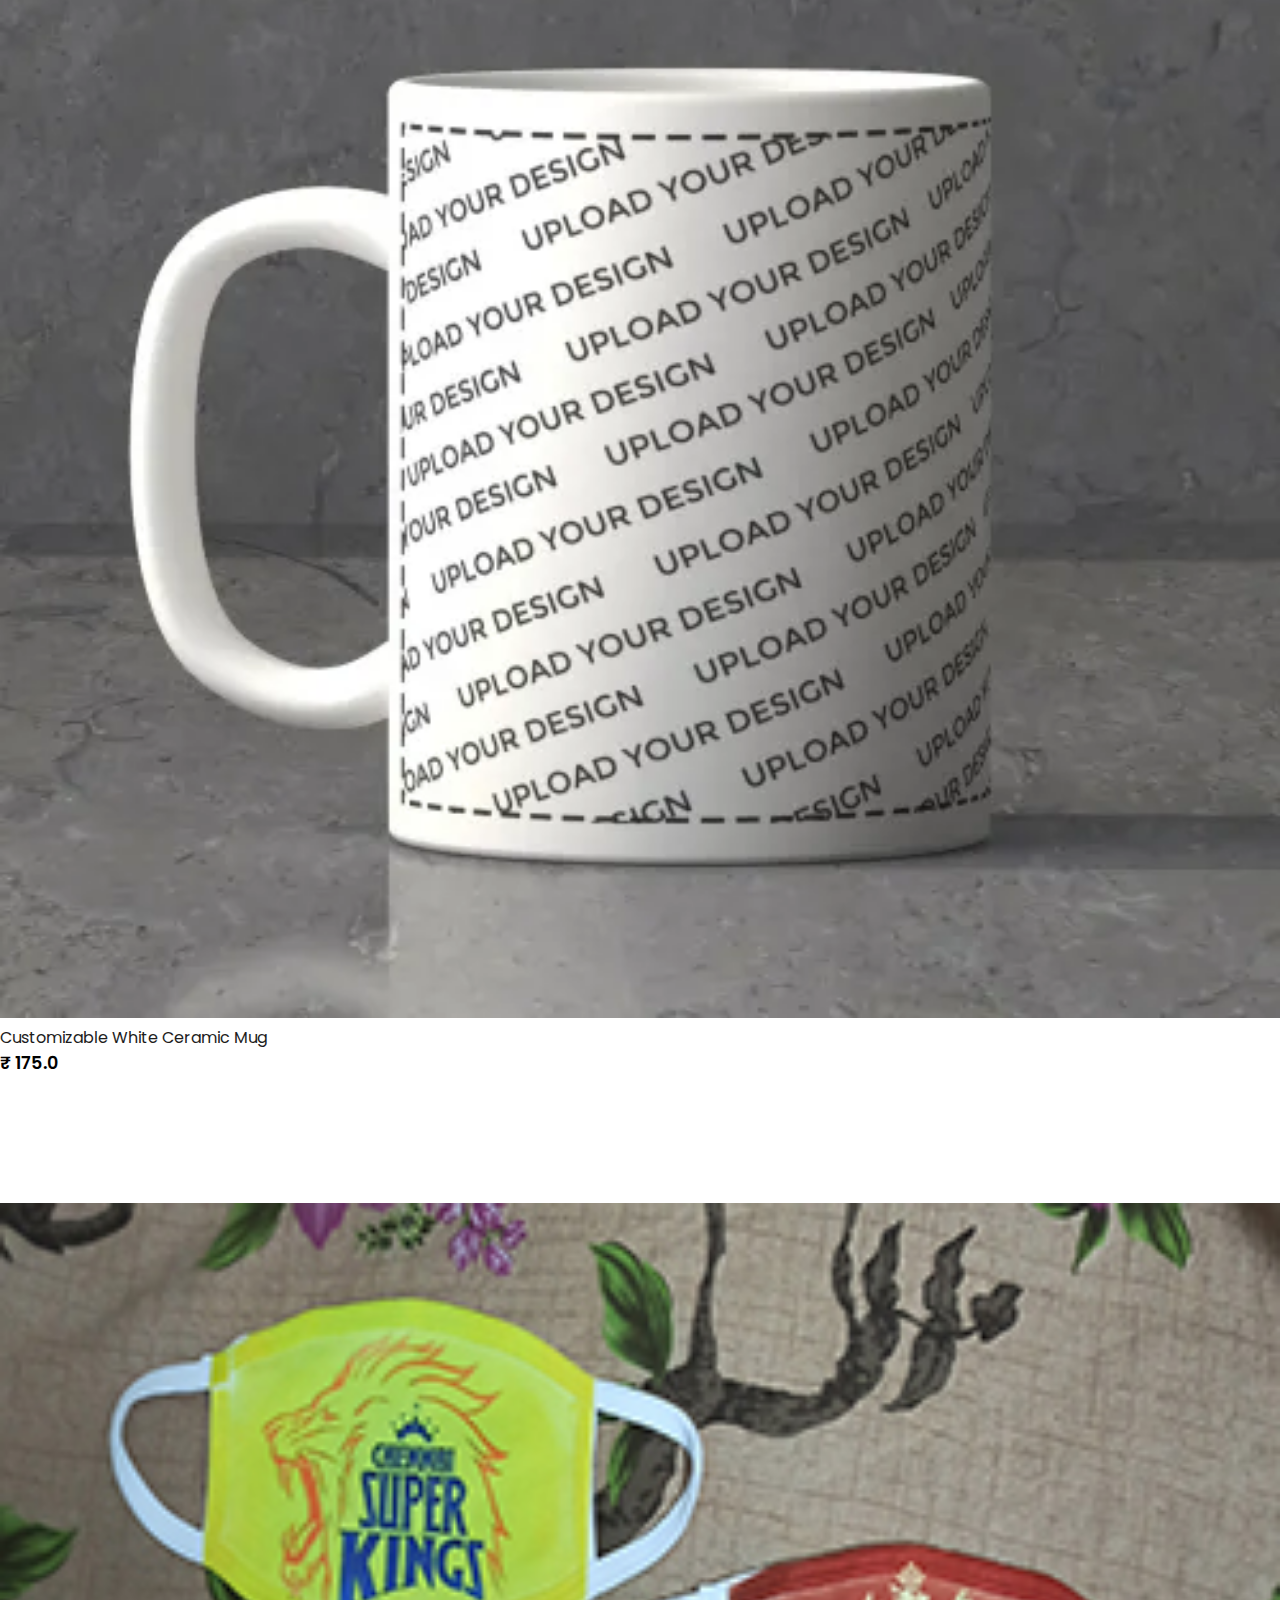
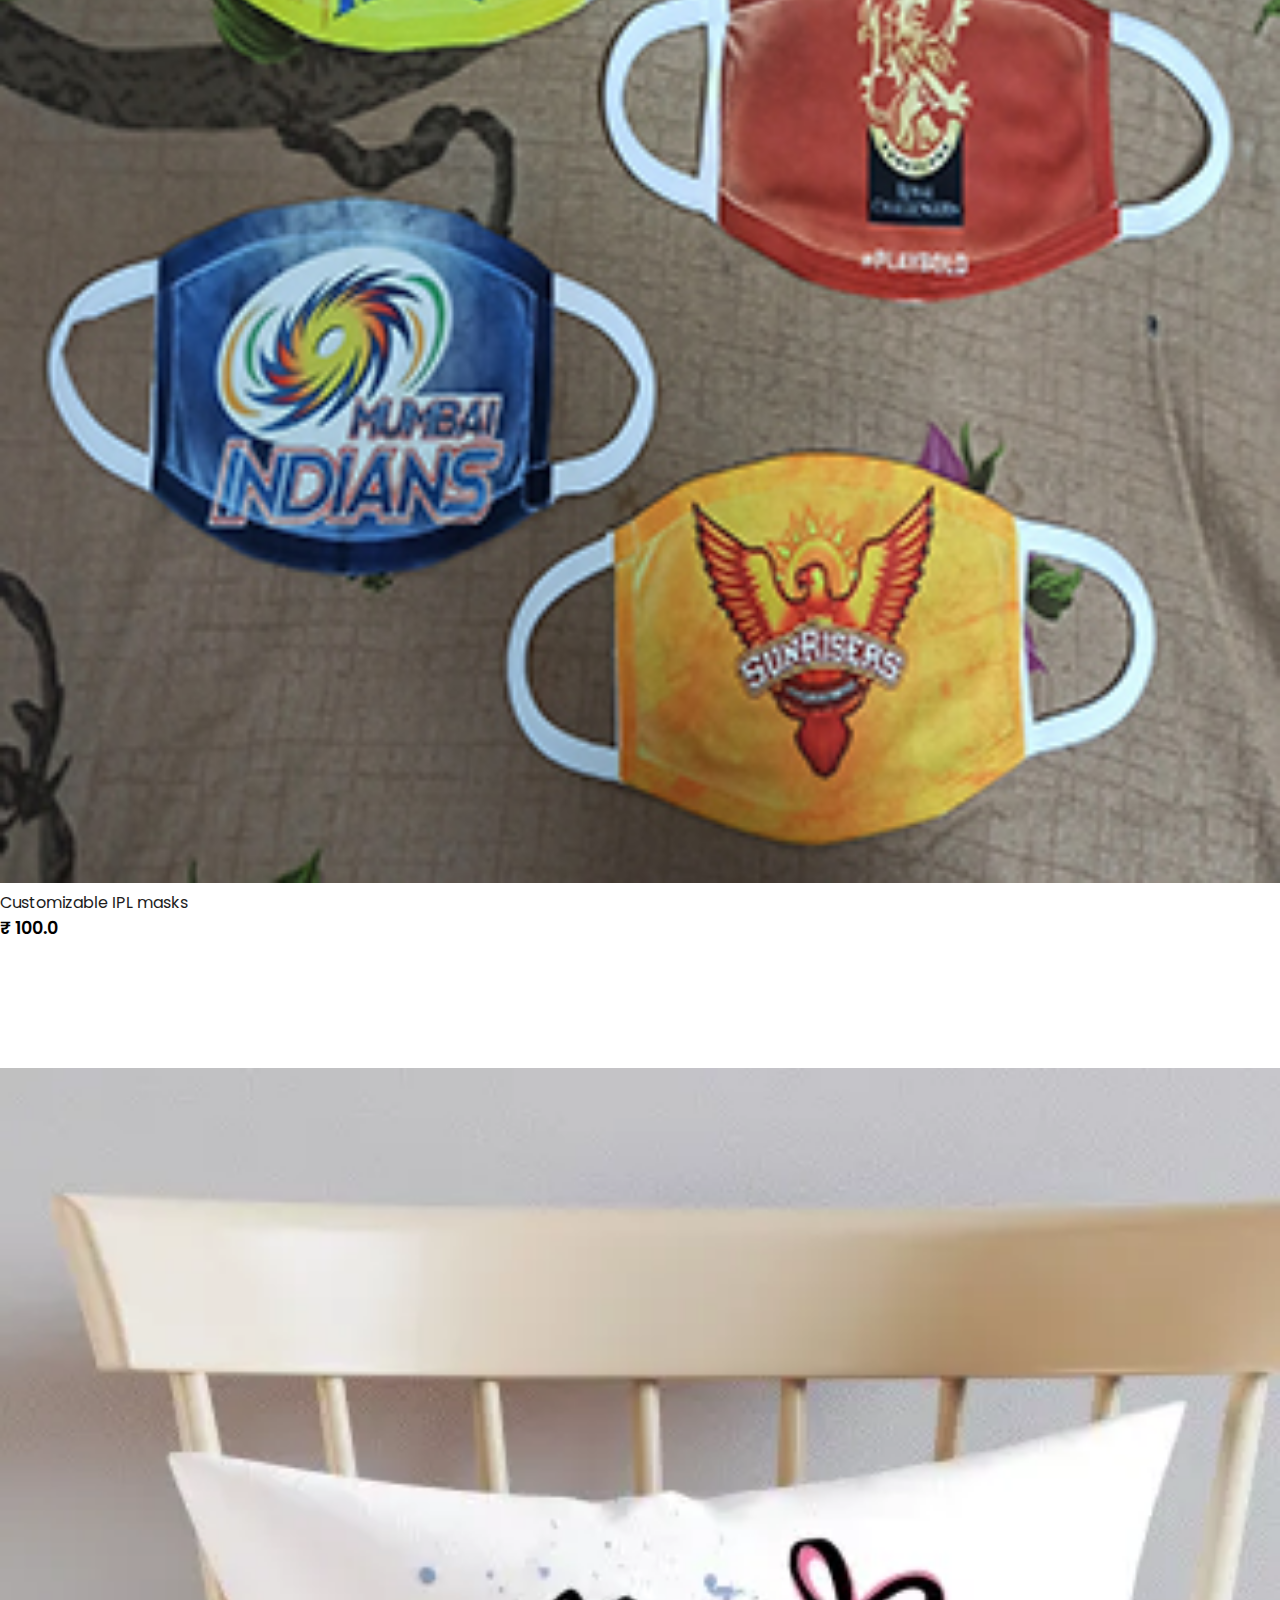
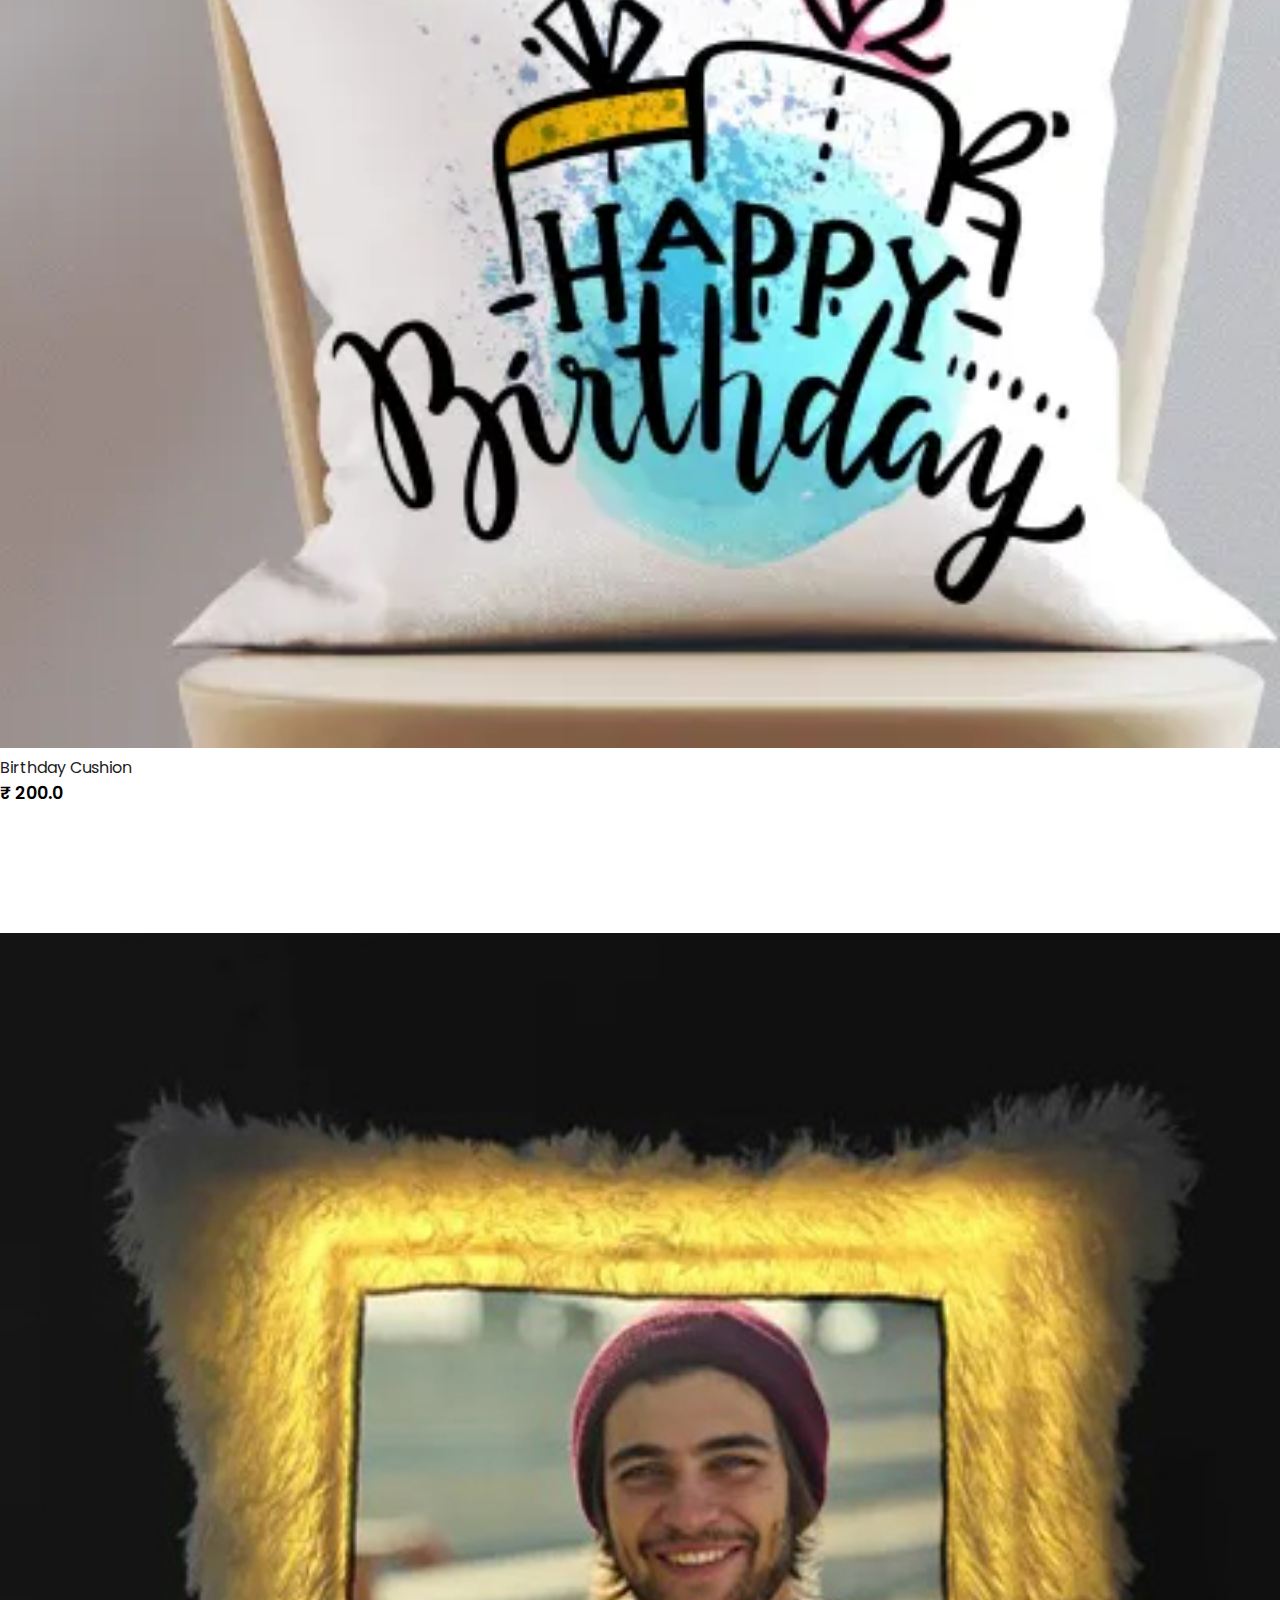
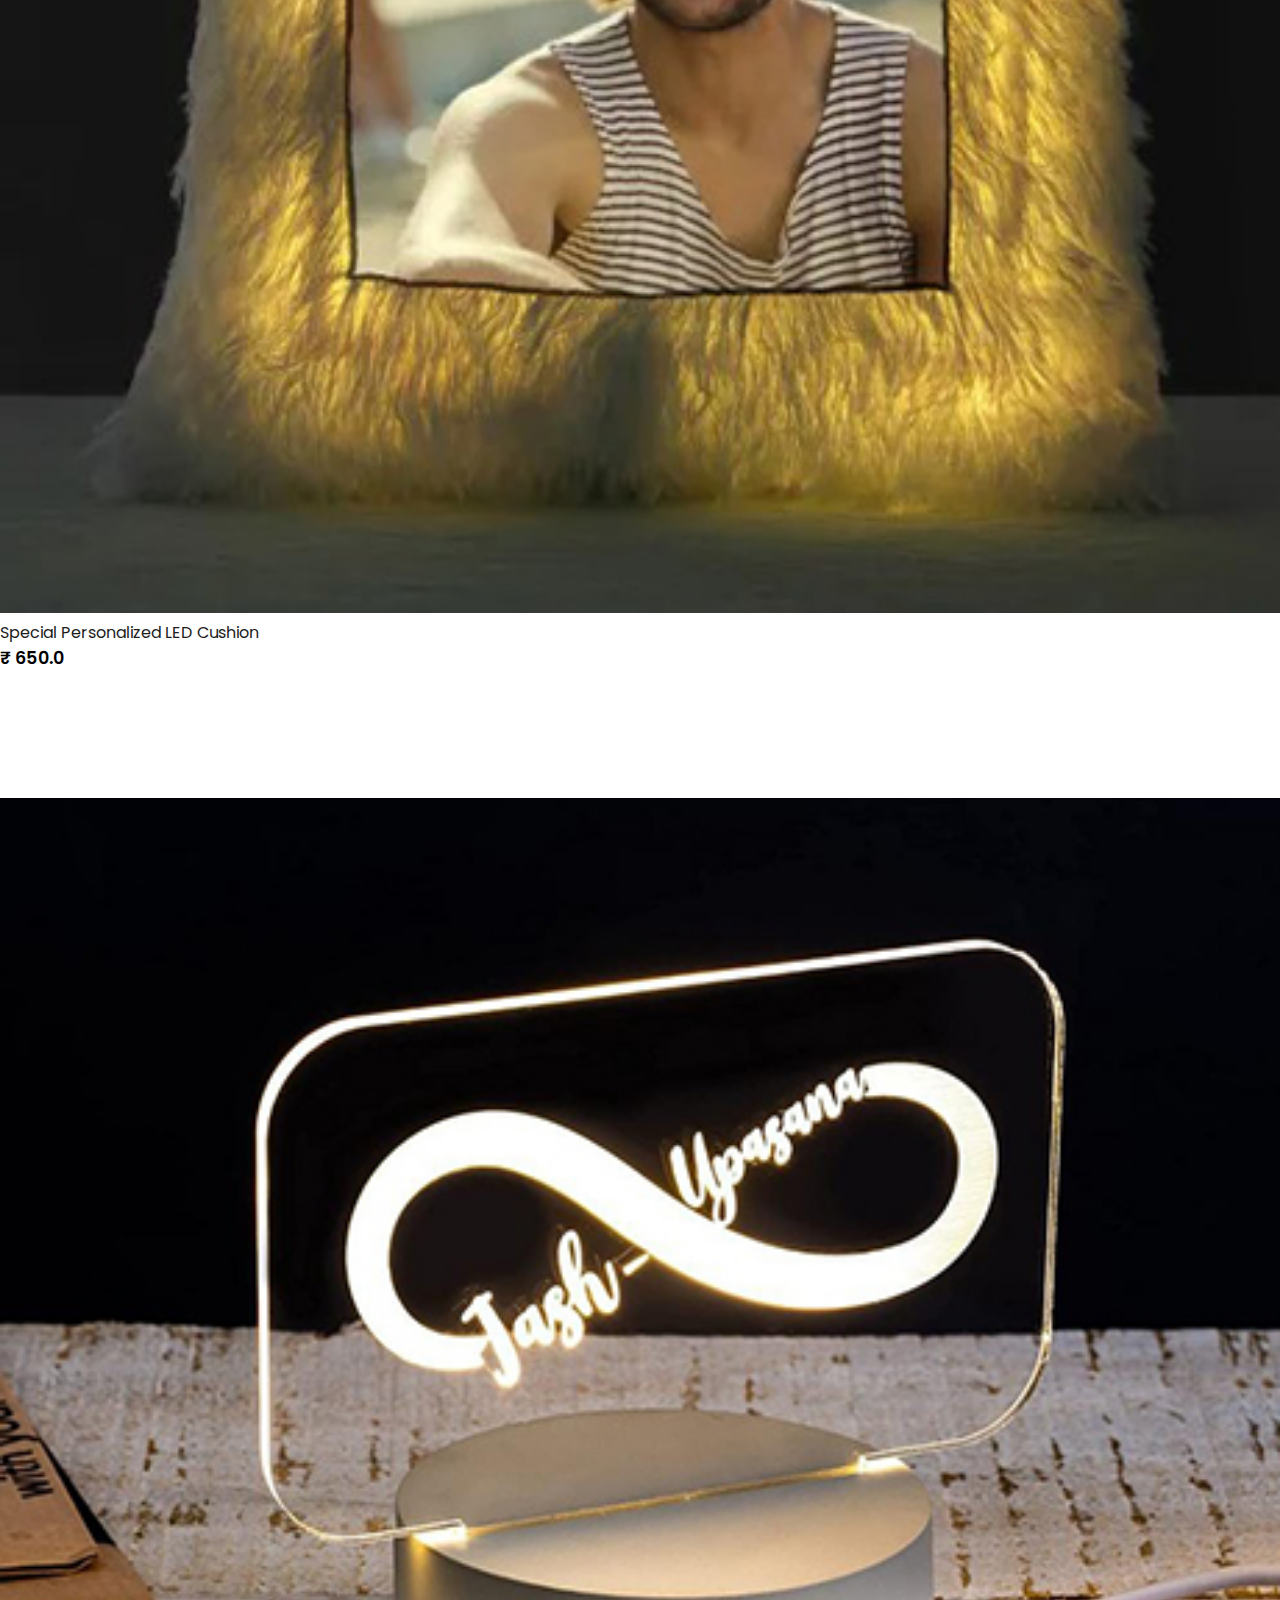
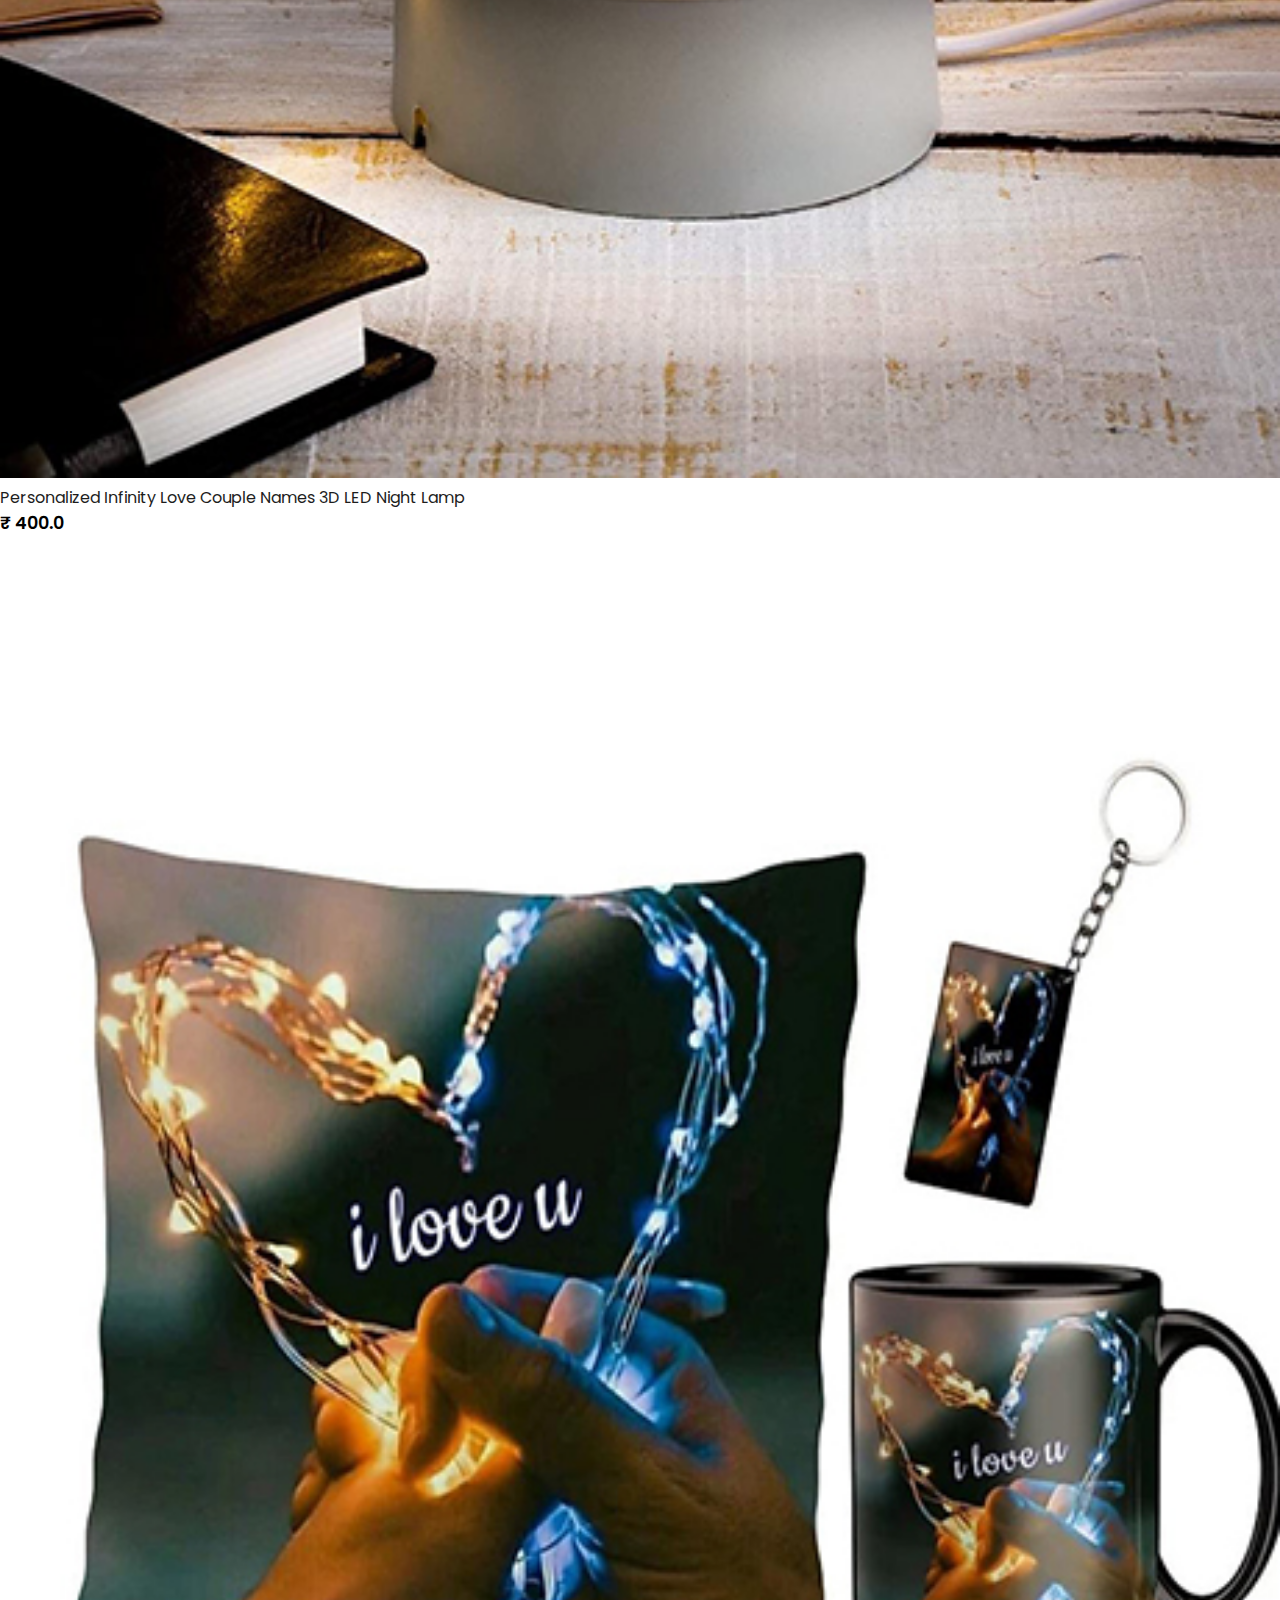
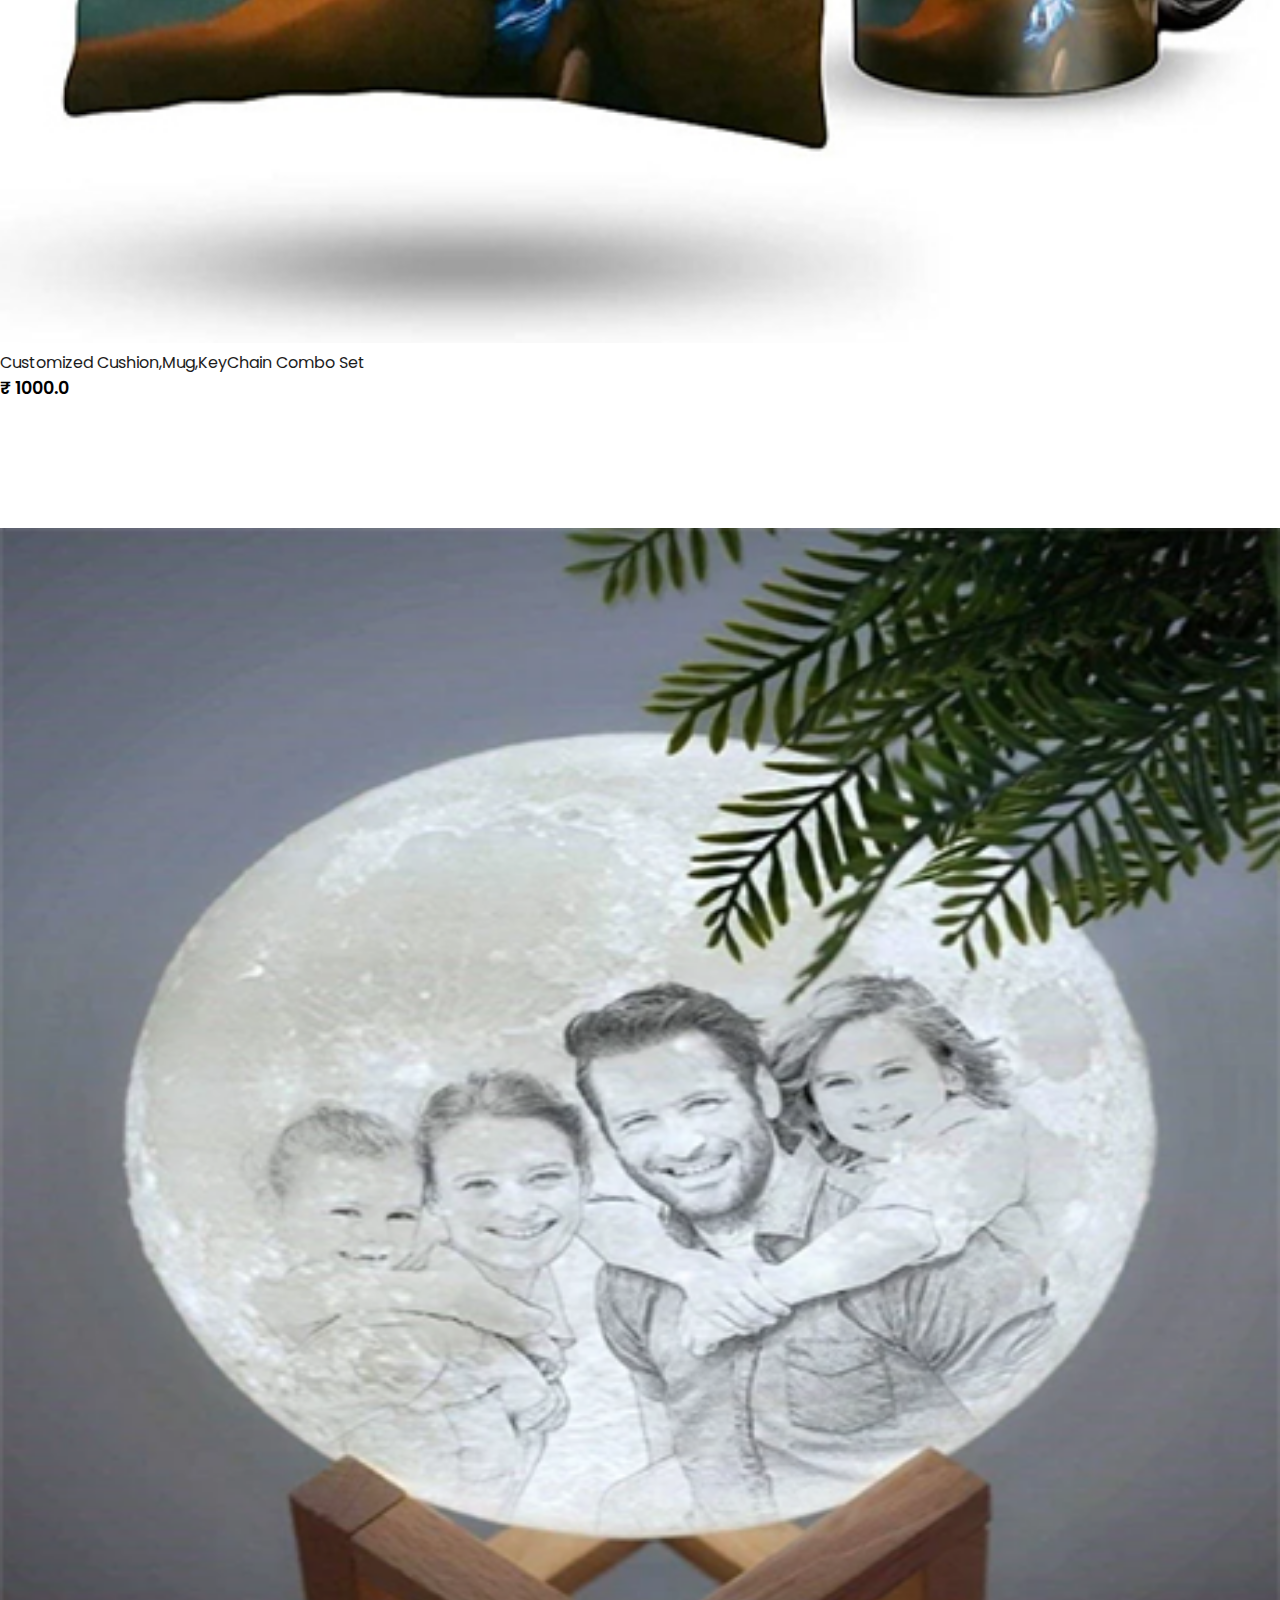
<file: products.html>
<!DOCTYPE html>
<html>
<head>
  <title>Gifts360</title>
   
  <meta name="viewport" content="width=device-width, initial-scale=1.0">
  
  <link rel="stylesheet" href="https://stackpath.bootstrapcdn.com/bootstrap/4.1.3/css/bootstrap.min.css" integrity="sha384-MCw98/SFnGE8fJT3GXwEOngsV7Zt27NXFoaoApmYm81iuXoPkFOJwJ8ERdknLPMO" crossorigin="anonymous">
  <link rel="stylesheet" href="https://pro.fontawesome.com/releases/v5.10.0/css/all.css" integrity="sha384-AYmEC3Yw5cVb3ZcuHtOA93w35dYTsvhLPVnYs9eStHfGJvOvKxVfELGroGkvsg+p" crossorigin="anonymous"/>
  
  <script src="https://ajax.googleapis.com/ajax/libs/jquery/3.4.1/jquery.min.js"></script>
  <script src="https://maxcdn.bootstrapcdn.com/bootstrap/3.4.1/js/bootstrap.min.js"></script>
  
  
  <link rel="stylesheet" href="css/style.css">
  <style>
    .product img{
      width: 100%;
      height: auto;
      box-sizing: border-box;
      object-fit: cover;
    }
    #featured > div.row.mx-auto.container > nav > ul > li.page-item.active > a{
      background-color: black;
    }
    #featured > div.row.mx-auto.container > nav > ul >li:nth-child(n):hover>a{
      background-color:orangered;
      color: #fff;
    }
    .pagination a{
      color: black;
    }
  </style>
 
</head>
<body>
          <!-- NAV-BAR -->
  <nav class="navbar navbar-expand-lg navbar-light bg-light py-3 fixed-top">
    <div class="container">
      <a class="navbar-brand" href="#">Gifts360</a>
      <button class="navbar-toggler" type="button" data-bs-toggle="collapse" data-bs-target="#navbarSupportedContent" aria-controls="navbarSupportedContent" aria-expanded="false" aria-label="Toggle navigation">
        <span id="bar" class="fas fa-bars"></span>
      </button>
      <div class="collapse navbar-collapse" id="navbarSupportedContent">
        <ul class="navbar-nav ml-auto">
          
          <li class="nav-item">
            <a class="nav-link" href="index.html">Home</a>
          </li>
          <li class="nav-item">
            <a class="nav-link active" href="products.html">Products</a>
          </li>
          <li class="nav-item">
            <a class="nav-link" href="about.html">About</a>
          </li>
          <li class="nav-item">
            <a class="nav-link" href="contactus.html">Contact</a>
          </li>
          <li class="nav-item">
            <i onclick="window.location.href='cart.html';" class="fal fa-shopping-bag" ></i>
            <i onclick="window.location.href='signin.html';" class="fal fa-user-circle"></i>
            <i class="fal fa-search"></i>
          </li>
        </ul>  
      </div>

    </div>
  </nav>
 
  <!-- products -->

  <section id="featured" class="my-5 py-5">
    <div class="container  mt-5 py-5">
       <h2>Products</h2>
           <hr>
       
    </div>
    <div class="row mx-auto container">
      <div onclick="window.location.href='product-detail.html';" class="product text-center col-lg-3 col-md-4 col-12">
        <img class="img-fluid mb-3"  src='Images/Products/1.jpg' alt="">
        <div class="star">
          <i class="fas fa-star"></i>
          <i class="fas fa-star"></i>
          <i class="fas fa-star"></i>
          <i class="fas fa-star"></i>
          <i class="fas fa-star"></i>          
        </div>
        <h5 class="p-name">Personalized Red Heart Cushion with Heart-Handle Mug</h5>
        <h4 class="p-price">₹ 650.0</h4>
        <button class="buy-btn">Buy now</button>
      </div>
      <div  onclick="window.location.href='product-detail2.html';" class="product text-center col-lg-3 col-md-4 col-12">
        <img class="img-fluid mb-3" src='Images/Products/2.jpg' alt="">
        <div class="star">
          <i class="fas fa-star"></i>
          <i class="fas fa-star"></i>
          <i class="fas fa-star"></i>
          <i class="fas fa-star"></i>
          <i class="fas fa-star"></i>          
        </div>
        <h5 class="p-name">Personalized Love Golden & Silver Metallic Couple Mugs</h5>
        <h4 class="p-price">₹ 500.0</h4>
        <button class="buy-btn">Buy now</button>
      </div>
      <div class="product text-center col-lg-3 col-md-4 col-12">
        <img class="img-fluid mb-3" src='Images/Products/3.jpg' alt="">
        <div class="star">
          <i class="fas fa-star"></i>
          <i class="fas fa-star"></i>
          <i class="fas fa-star"></i>
          <i class="fas fa-star"></i>
          <i class="fas fa-star"></i>          
        </div>
        <h5 class="p-name">You & Me Personalized LED Bottle Lamp for Anniversary</h5>
        <h4 class="p-price">₹ 750.0</h4>
        <button class="buy-btn">Buy now</button>
      </div>
      <div class="product text-center col-lg-3 col-md-4 col-12">
        <img class="img-fluid mb-3" src='Images/Products/4.jpg' alt="">
        <div class="star">
          <i class="fas fa-star"></i>
          <i class="fas fa-star"></i>
          <i class="fas fa-star"></i>
          <i class="fas fa-star"></i>
          <i class="fas fa-star"></i>          
        </div>
        <h5 class="p-name">Personalized Designer Wooden Photo Frame</h5>
        <h4 class="p-price">₹ 350.0</h4>
        <button class="buy-btn">Buy now</button>
      </div>
      
        <div class="product text-center col-lg-3 col-md-4 col-12">
          <img class="img-fluid mb-3" src='Images/Products/5.jpg' alt="">
          <div class="star">
            <i class="fas fa-star"></i>
            <i class="fas fa-star"></i>
            <i class="fas fa-star"></i>
            <i class="fas fa-star"></i>
            <i class="fas fa-star"></i>          
          </div>
          <h5 class="p-name">Customizable White Ceramic Mug    </h5>
          <h4 class="p-price">₹ 175.0</h4>
          <button class="buy-btn">Buy now</button>
        </div>
        <div class="product text-center col-lg-3 col-md-4 col-12">
          <img class="img-fluid mb-3" src='Images/Products/6-1.jpg' alt="">
          <div class="star">
            <i class="fas fa-star"></i>
            <i class="fas fa-star"></i>
            <i class="fas fa-star"></i>
            <i class="fas fa-star"></i>
            <i class="fas fa-star"></i>          
          </div>
          <h5 class="p-name">Customizable IPL masks</h5>
          <h4 class="p-price">₹ 100.0</h4>
          <button class="buy-btn">Buy now</button>
        </div>
        <div class="product text-center col-lg-3 col-md-4 col-12">
          <img class="img-fluid mb-3" src='Images/Products/7.jpg' alt="">
          <div class="star">
            <i class="fas fa-star"></i>
            <i class="fas fa-star"></i>
            <i class="fas fa-star"></i>
            <i class="fas fa-star"></i>
            <i class="fas fa-star"></i>          
          </div>
          <h5 class="p-name">Birthday Cushion</h5>
          <h4 class="p-price">₹ 200.0</h4>
          <button class="buy-btn">Buy now</button>
        </div>
        <div class="product text-center col-lg-3 col-md-4 col-12">
          <img class="img-fluid mb-3" src='Images/Products/8.jpg' alt="">
          <div class="star">
            <i class="fas fa-star"></i>
            <i class="fas fa-star"></i>
            <i class="fas fa-star"></i>
            <i class="fas fa-star"></i>
            <i class="fas fa-star"></i>          
          </div>
          <h5 class="p-name">Special Personalized LED Cushion</h5>
          <h4 class="p-price">₹ 650.0</h4>
          <button class="buy-btn">Buy now</button>
        </div> 
        <div class="product text-center col-lg-3 col-md-4 col-12">
          <img class="img-fluid mb-3" src='Images/Products/9.jpeg' alt="">
          <div class="star">
            <i class="fas fa-star"></i>
            <i class="fas fa-star"></i>
            <i class="fas fa-star"></i>
            <i class="fas fa-star"></i>
            <i class="fas fa-star"></i>          
          </div>
          <h5 class="p-name">Personalized Infinity Love Couple Names 3D LED Night Lamp</h5>
          <h4 class="p-price">₹ 400.0</h4>
          <button class="buy-btn">Buy now</button>
        </div>
        <div class="product text-center col-lg-3 col-md-4 col-12">
          <img class="img-fluid mb-3" src='Images/Products/10.jpeg' alt="">
          <div class="star">
            <i class="fas fa-star"></i>
            <i class="fas fa-star"></i>
            <i class="fas fa-star"></i>
            <i class="fas fa-star"></i>
            <i class="fas fa-star"></i>          
          </div>
          <h5 class="p-name">Customized Cushion,Mug,KeyChain Combo Set</h5>
          <h4 class="p-price">₹ 1000.0</h4>
          <button class="buy-btn">Buy now</button>
        </div>
        <div class="product text-center col-lg-3 col-md-4 col-12">
          <img class="img-fluid mb-3" src='Images/Products/11.png' alt="">
          <div class="star">
            <i class="fas fa-star"></i>
            <i class="fas fa-star"></i>
            <i class="fas fa-star"></i>
            <i class="fas fa-star"></i>
            <i class="fas fa-star"></i>          
          </div>
          <h5 class="p-name">3D Photo Print Personalized Moon Lamp</h5>
          <h4 class="p-price">₹ 700.0</h4>
          <button class="buy-btn">Buy now</button>
        </div>
        <div class="product text-center col-lg-3 col-md-4 col-12">
          <img class="img-fluid mb-3" src='Images/Products/12.jpeg' alt="">
          <div class="star">
            <i class="fas fa-star"></i>
            <i class="fas fa-star"></i>
            <i class="fas fa-star"></i>
            <i class="fas fa-star"></i>
            <i class="fas fa-star"></i>          
          </div>
          <h5 class="p-name">Personalized Wooden clock</h5>
          <h4 class="p-price">₹ 399.0</h4>
          <button class="buy-btn">Buy now</button>
        </div>
        
          <div class="product text-center col-lg-3 col-md-4 col-12">
            <img class="img-fluid mb-3" src='Images/Products/13.jpeg' alt="">
            <div class="star">
              <i class="fas fa-star"></i>
              <i class="fas fa-star"></i>
              <i class="fas fa-star"></i>
              <i class="fas fa-star"></i>
              <i class="fas fa-star"></i>          
            </div>
            <h5 class="p-name">Personalized Photo on Transparent Glass</h5>
            <h4 class="p-price">₹ 190.0</h4>
            <button class="buy-btn">Buy now</button>
          </div>
          <div class="product text-center col-lg-3 col-md-4 col-12">
            <img class="img-fluid mb-3" src='Images/Products/14.jpeg' alt="">
            <div class="star">
              <i class="fas fa-star"></i>
              <i class="fas fa-star"></i>
              <i class="fas fa-star"></i>
              <i class="fas fa-star"></i>
              <i class="fas fa-star"></i>          
            </div>
            <h5 class="p-name">Blue Brass Moroccan Lantern Candle Holder</h5>
            <h4 class="p-price">₹ 450.0</h4>
            <button class="buy-btn">Buy now</button>
          </div>
          <div class="product text-center col-lg-3 col-md-4 col-12">
            <img class="img-fluid mb-3" src='Images/Products/15.jpeg' alt="">
            <div class="star">
              <i class="fas fa-star"></i>
              <i class="fas fa-star"></i>
              <i class="fas fa-star"></i>
              <i class="fas fa-star"></i>
              <i class="fas fa-star"></i>          
            </div>
            <h5 class="p-name">Colorful Gold Platinum Led Rose Box</h5>
            <h4 class="p-price">₹ 200.0</h4>
            <button class="buy-btn">Buy now</button>
          </div>
          <div class="product text-center col-lg-3 col-md-4 col-12">
            <img class="img-fluid mb-3" src='Images/Products/16.jpeg' alt="">
            <div class="star">
              <i class="fas fa-star"></i>
              <i class="fas fa-star"></i>
              <i class="fas fa-star"></i>
              <i class="fas fa-star"></i>
              <i class="fas fa-star"></i>          
            </div>
            <h5 class="p-name">Personalized Photo 3D Table Lamp</h5>
            <h4 class="p-price">₹ 299.0</h4>
            <button class="buy-btn">Buy now</button>
          </div> 
          <nav aria-label="...">
            <ul class="pagination mt-5">
              <li class="page-item disabled">
                <a class="page-link">Previous</a>
              </li>
              <li class="page-item active"><a class="page-link" href="#">1</a></li>
              <li class="page-item " aria-current="page">
                <a class="page-link" href="products1.html">2</a>
              </li>
              <li class="page-item"><a class="page-link" href="#">3</a></li>
              <li class="page-item">
                <a class="page-link" href="#">Next</a>
              </li>
            </ul>
          </nav>
    </div>   
  </section>
 

<!-- Footer -->
<footer class="mt-5 py-5">
  <div class="row container mx-auto pt-5">

    <div class="footer-one col-lg-3 col-md-6 col-12">
             <h1>Gifts360</h1>
             <p class="pt-3">An online gift shop for unique, funny and creative gifts for guys and girls.
               Explore the most unique gifts for any kind of person, or occasion.</p>
     </div>

     <div class="footer-one col-lg-3 col-md-6 col-12 mb-3">
       <h3 class="pb-2">Download Our App</h3>
       <p>Download App for Android and ios mobile phone.</p>
       <div class="app-logo">
           <img src="Images/play-store.png">
           <img src="Images/app-store.png">
       </div>
     </div>

     <div class="footer-one col-lg-3 col-md-6 col-12 mb-3">
       <h5 class="pb-2">Follow us:</h5>
       <ul class="text-uppercase list-unstyled">
         <li><a class="grey-text text-lighten-3" href="#!">@Facebook</a></li>
         <li><a class="grey-text text-lighten-3" href="#!">@Instagram </a></li>
         <li><a class="grey-text text-lighten-3" href="#!">@Twitter</a></li>
         <li><a class="grey-text text-lighten-3" href="#!">@whatsapp</a>
           </li> 
       </ul>
     </div>

     <div class="footer-one col-lg-3 col-md-6 col-12 ">
       <div class="box">
         <h3>Newsletter</h3>
         <p>Subscribe us for latest updates</p>
         
             <input type="email" placeholder="your email">
             <br>
             <button class="buy-btn">Subscribe</button>
       </div>
    </div>
 </div> 

</footer>


<script src="https://cdn.jsdelivr.net/npm/@popperjs/core@2.9.3/dist/umd/popper.min.js" integrity="sha384-W8fXfP3gkOKtndU4JGtKDvXbO53Wy8SZCQHczT5FMiiqmQfUpWbYdTil/SxwZgAN" crossorigin="anonymous"></script>
  <script src="https://cdn.jsdelivr.net/npm/bootstrap@5.1.1/dist/js/bootstrap.min.js" integrity="sha384-skAcpIdS7UcVUC05LJ9Dxay8AXcDYfBJqt1CJ85S/CFujBsIzCIv+l9liuYLaMQ/" crossorigin="anonymous"></script>
</body>
</html>
</file>
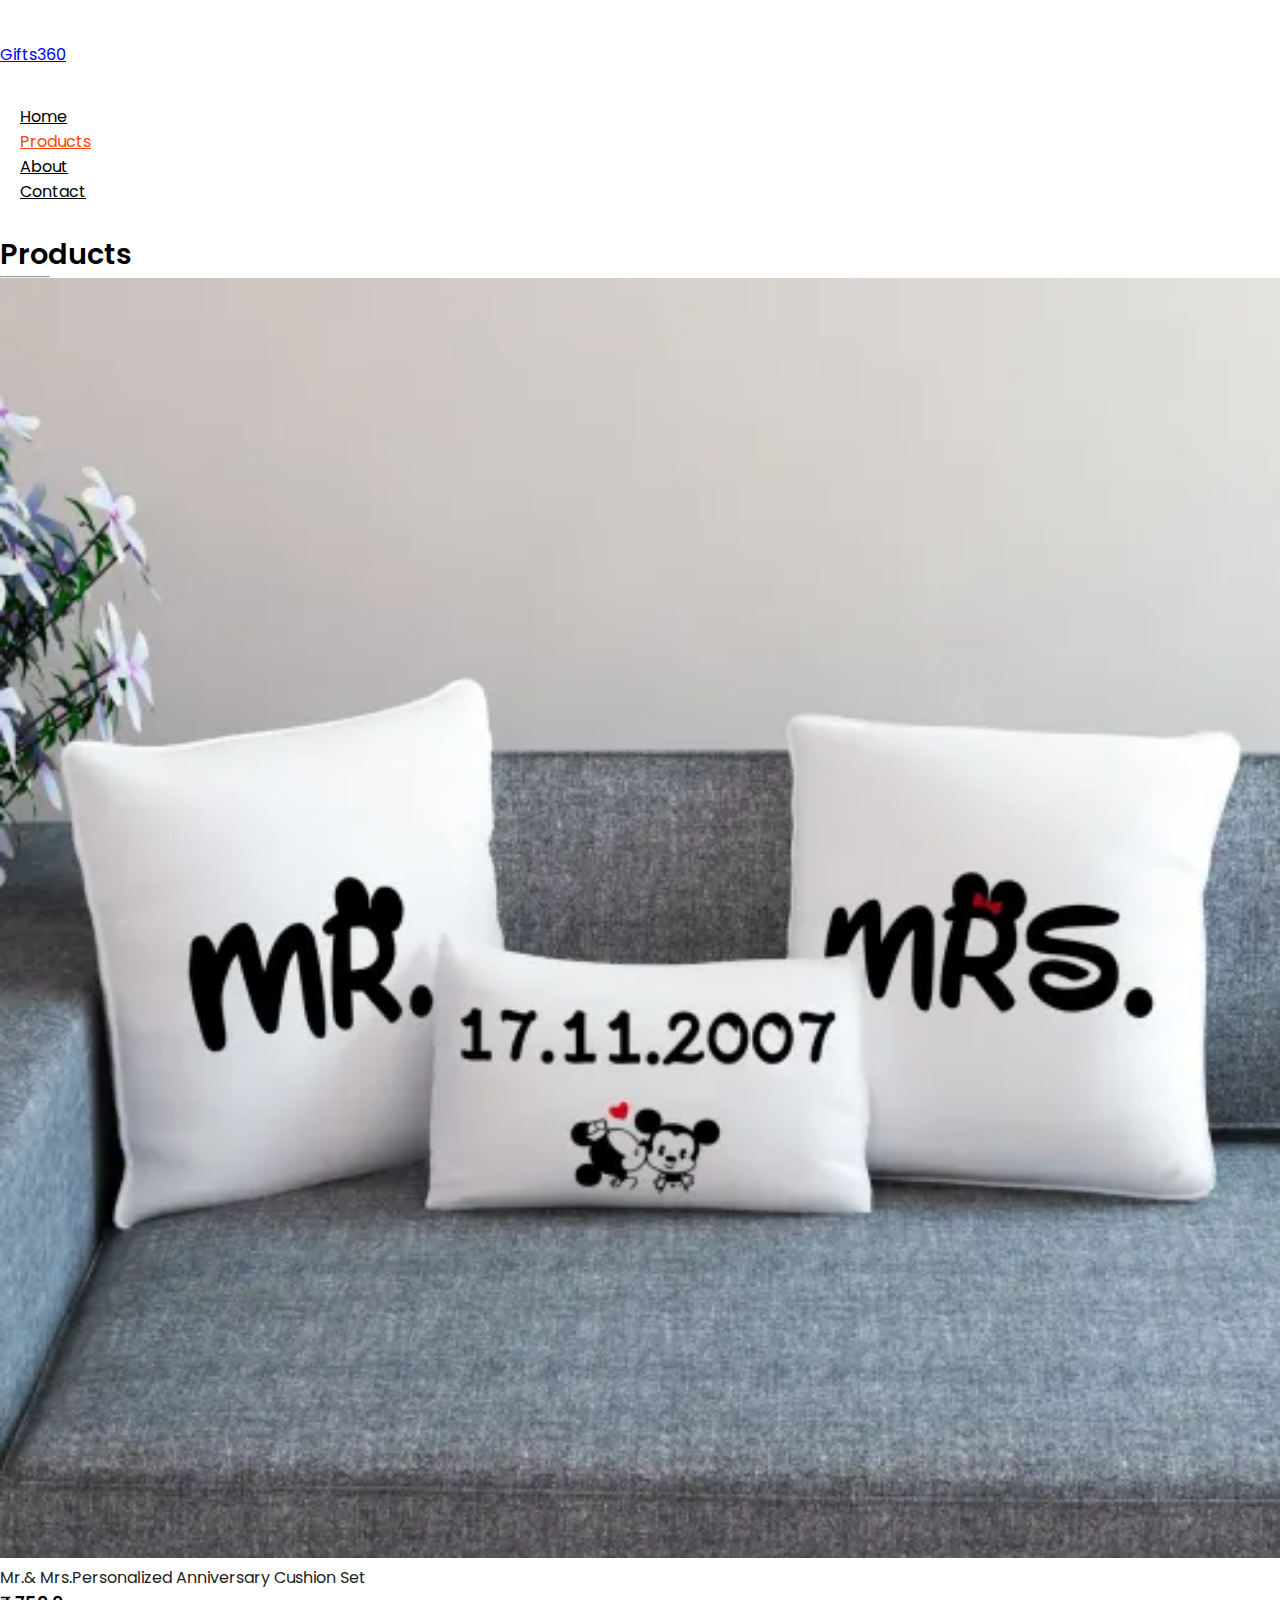
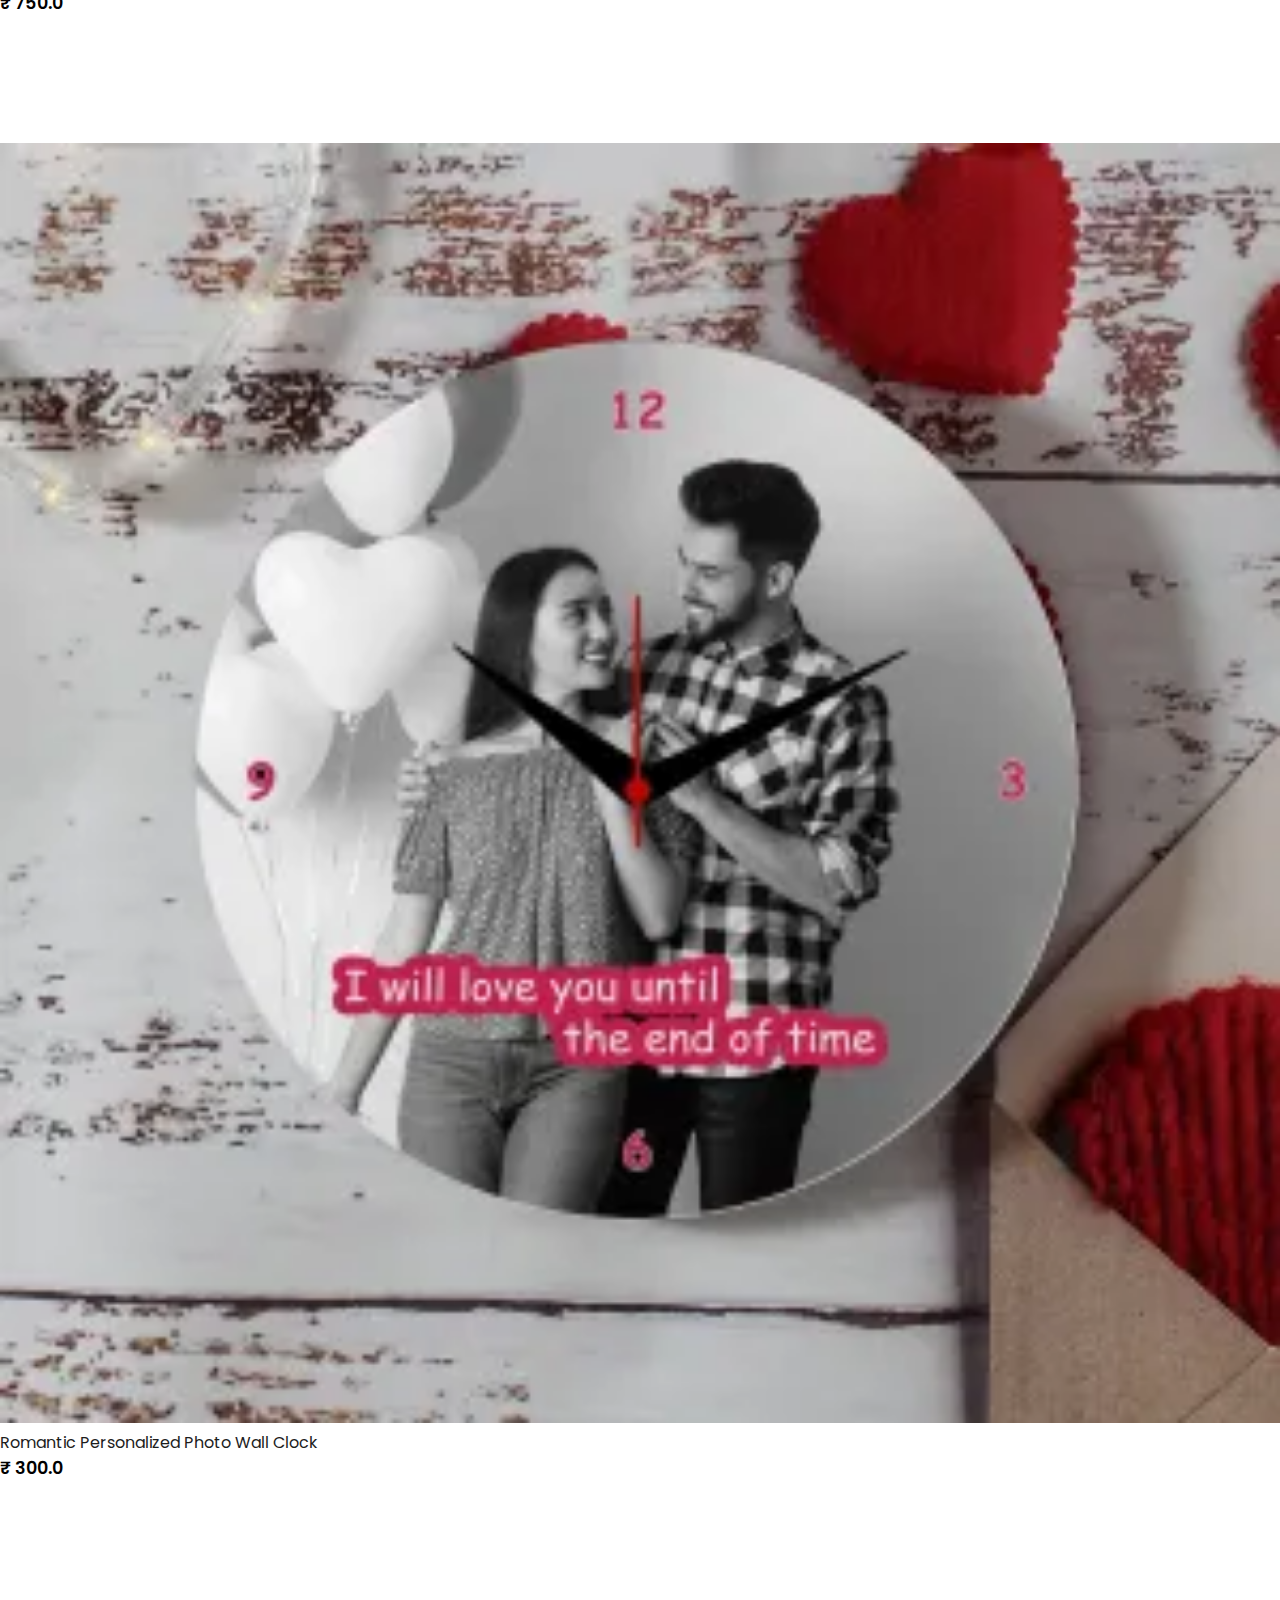
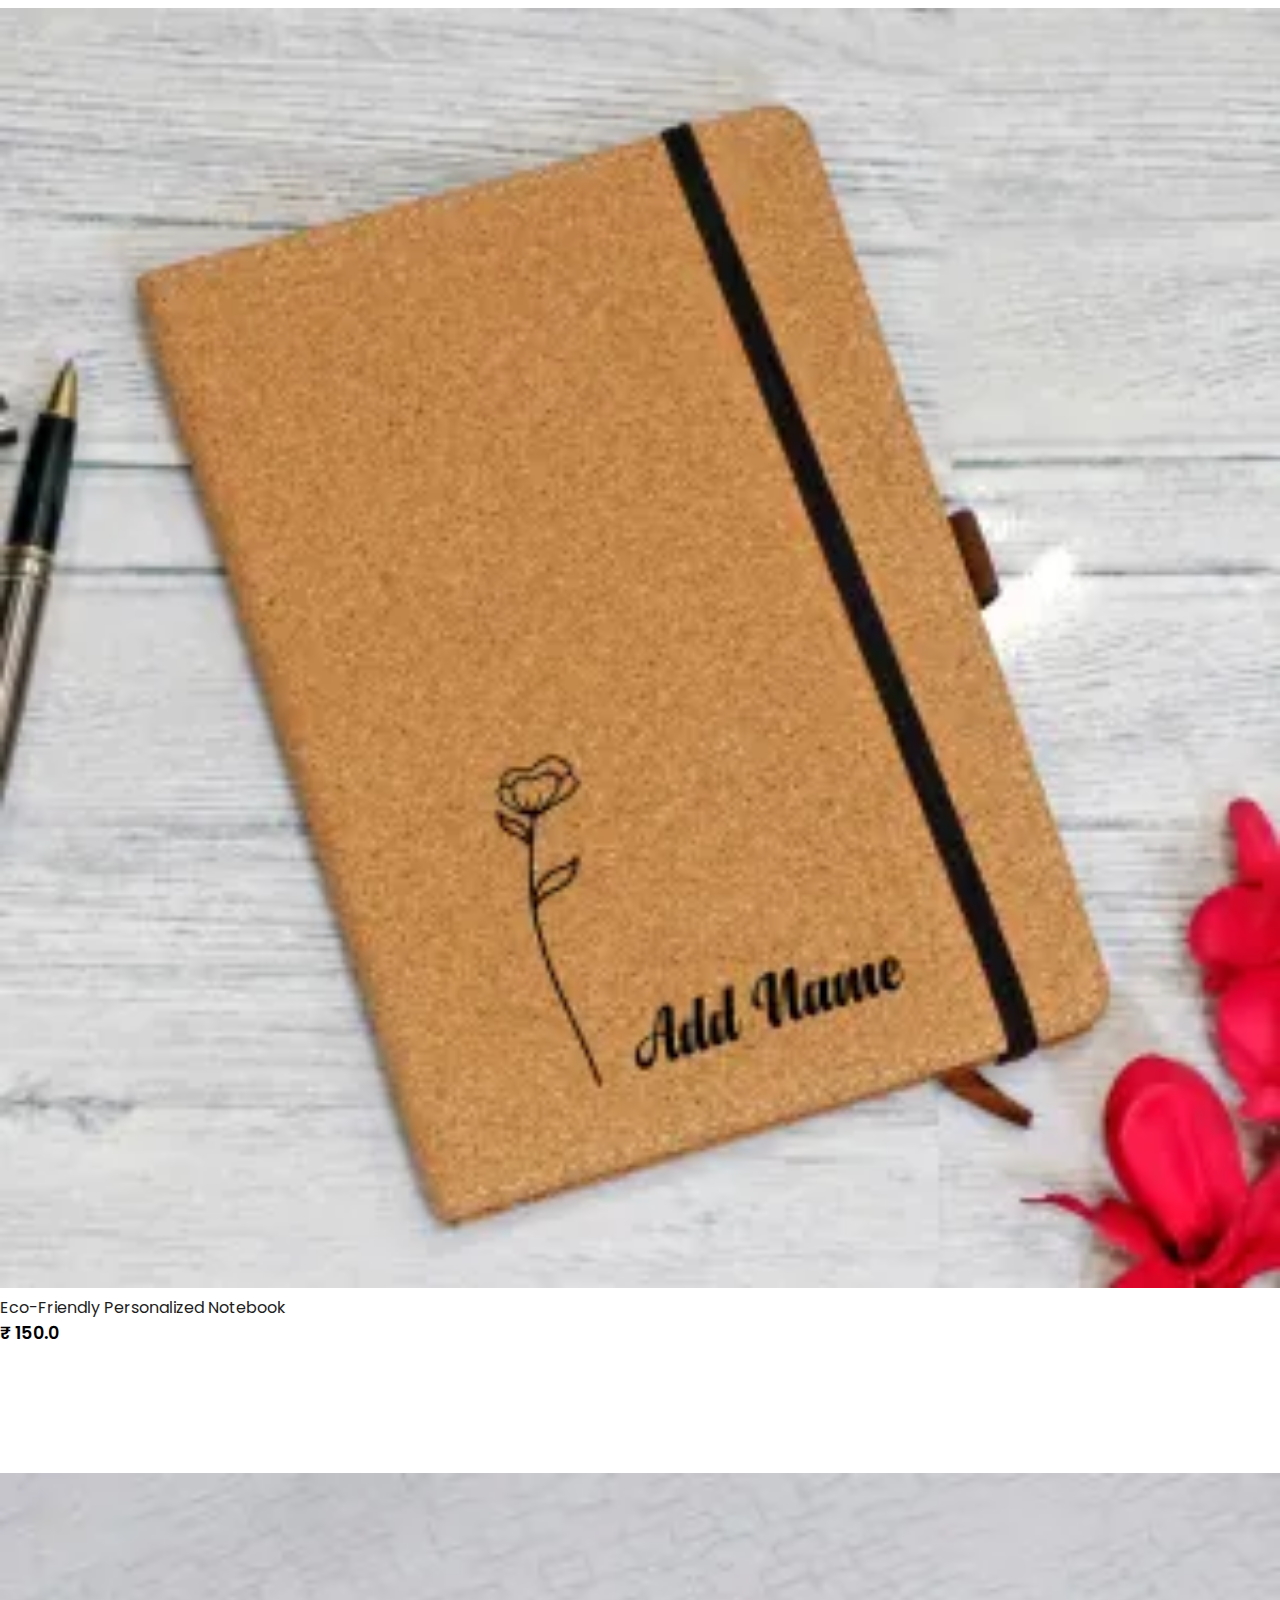
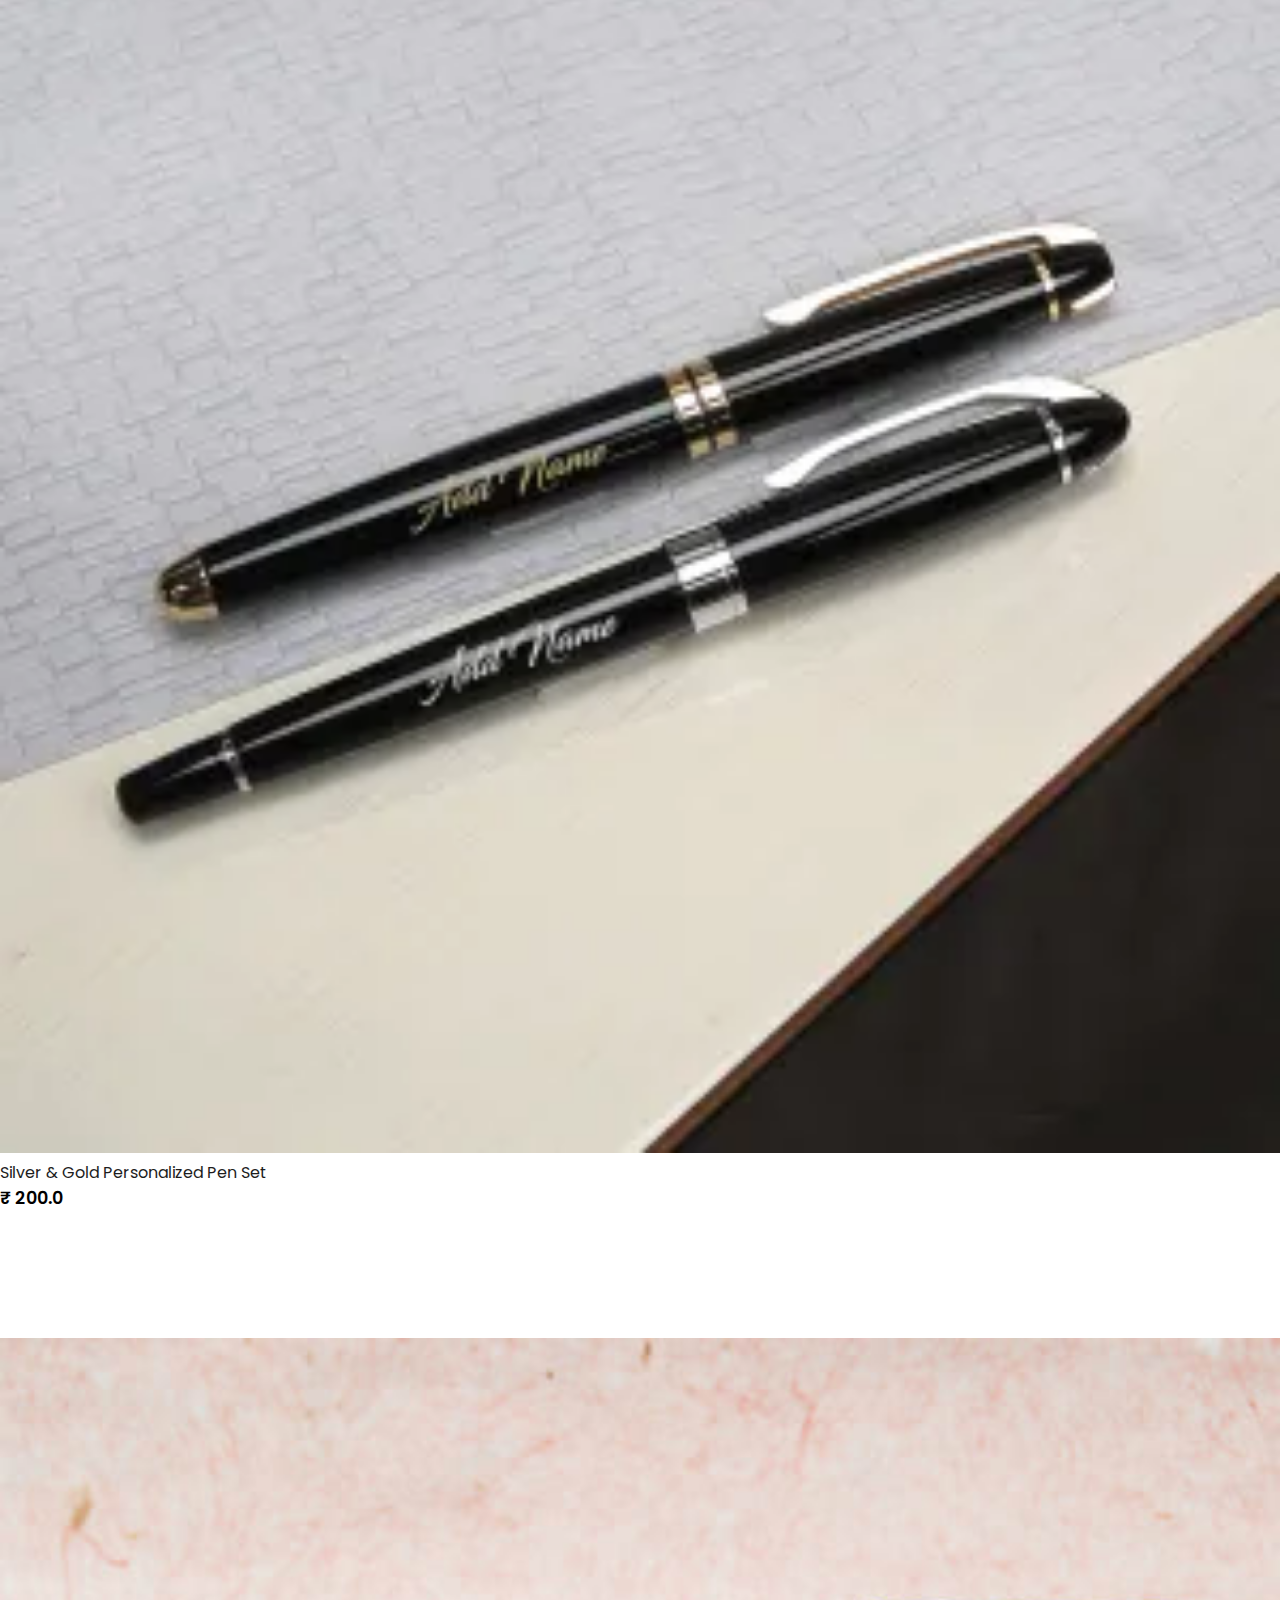
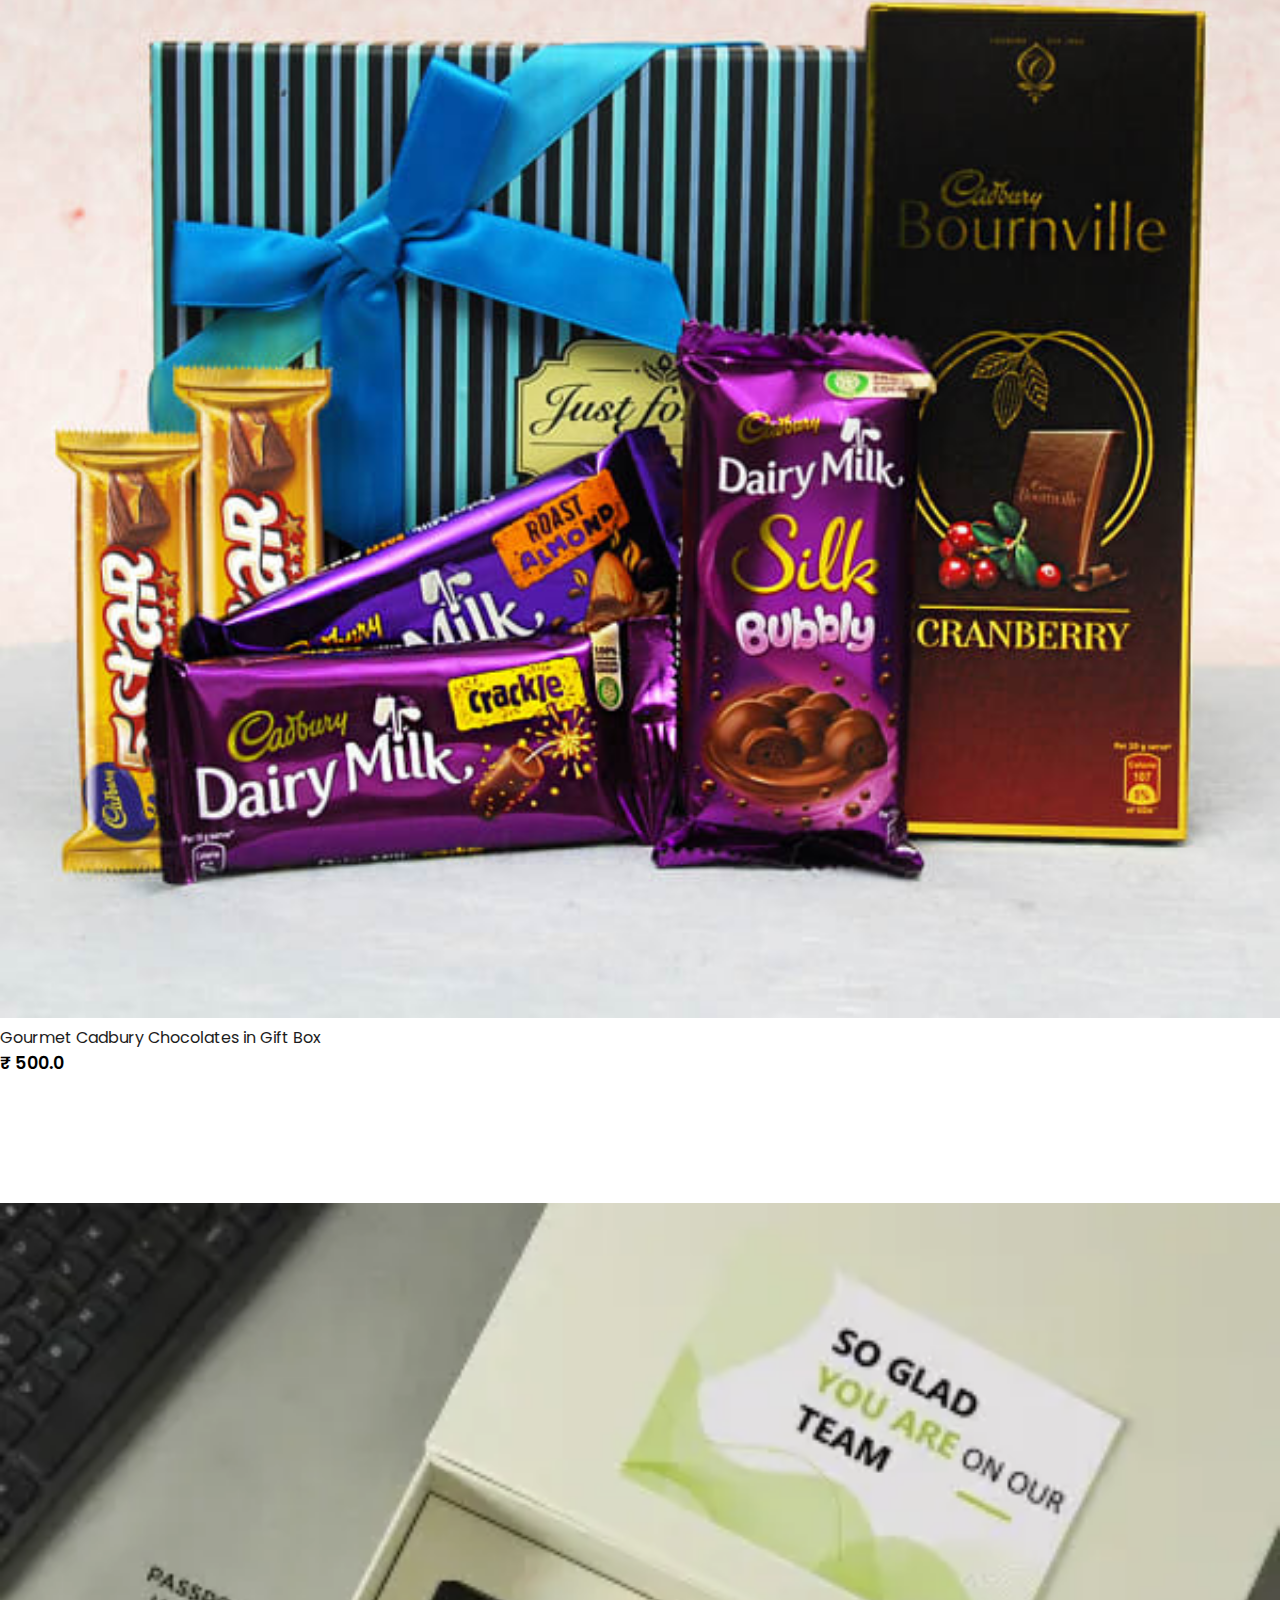
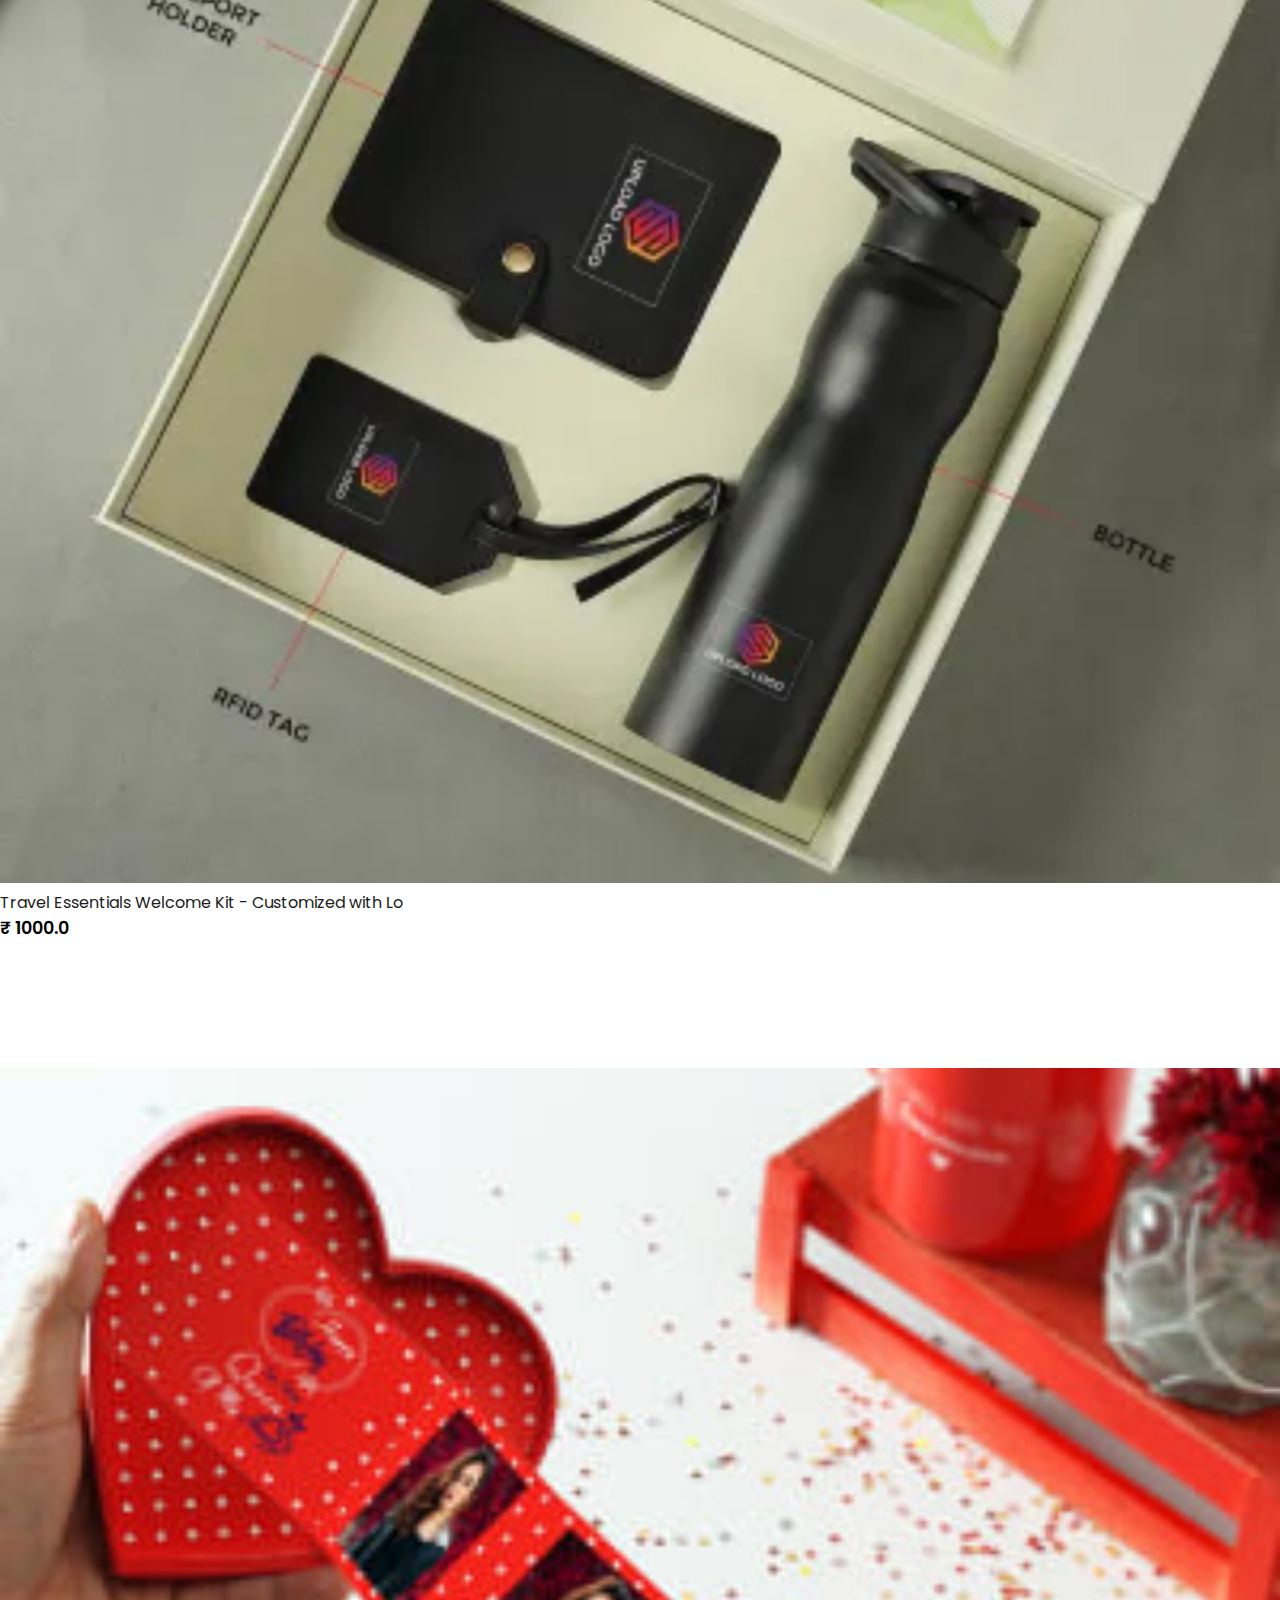
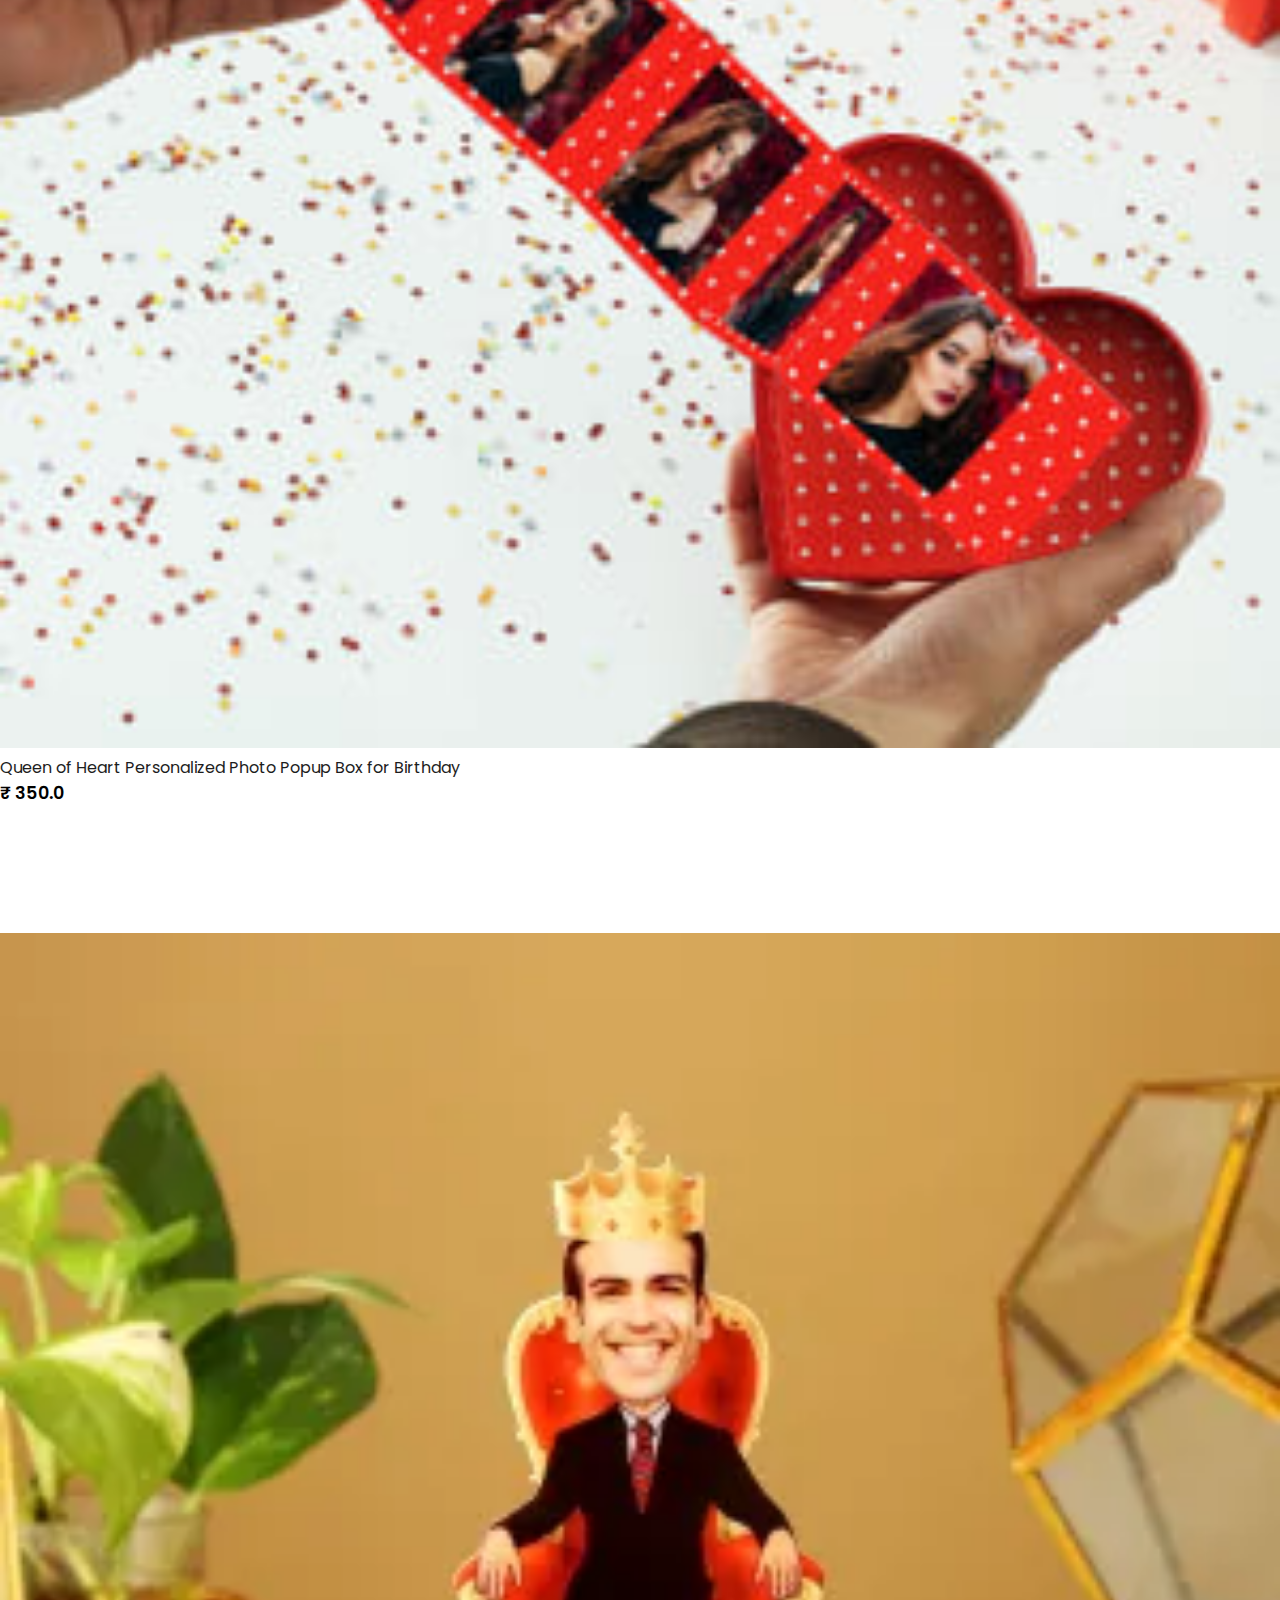
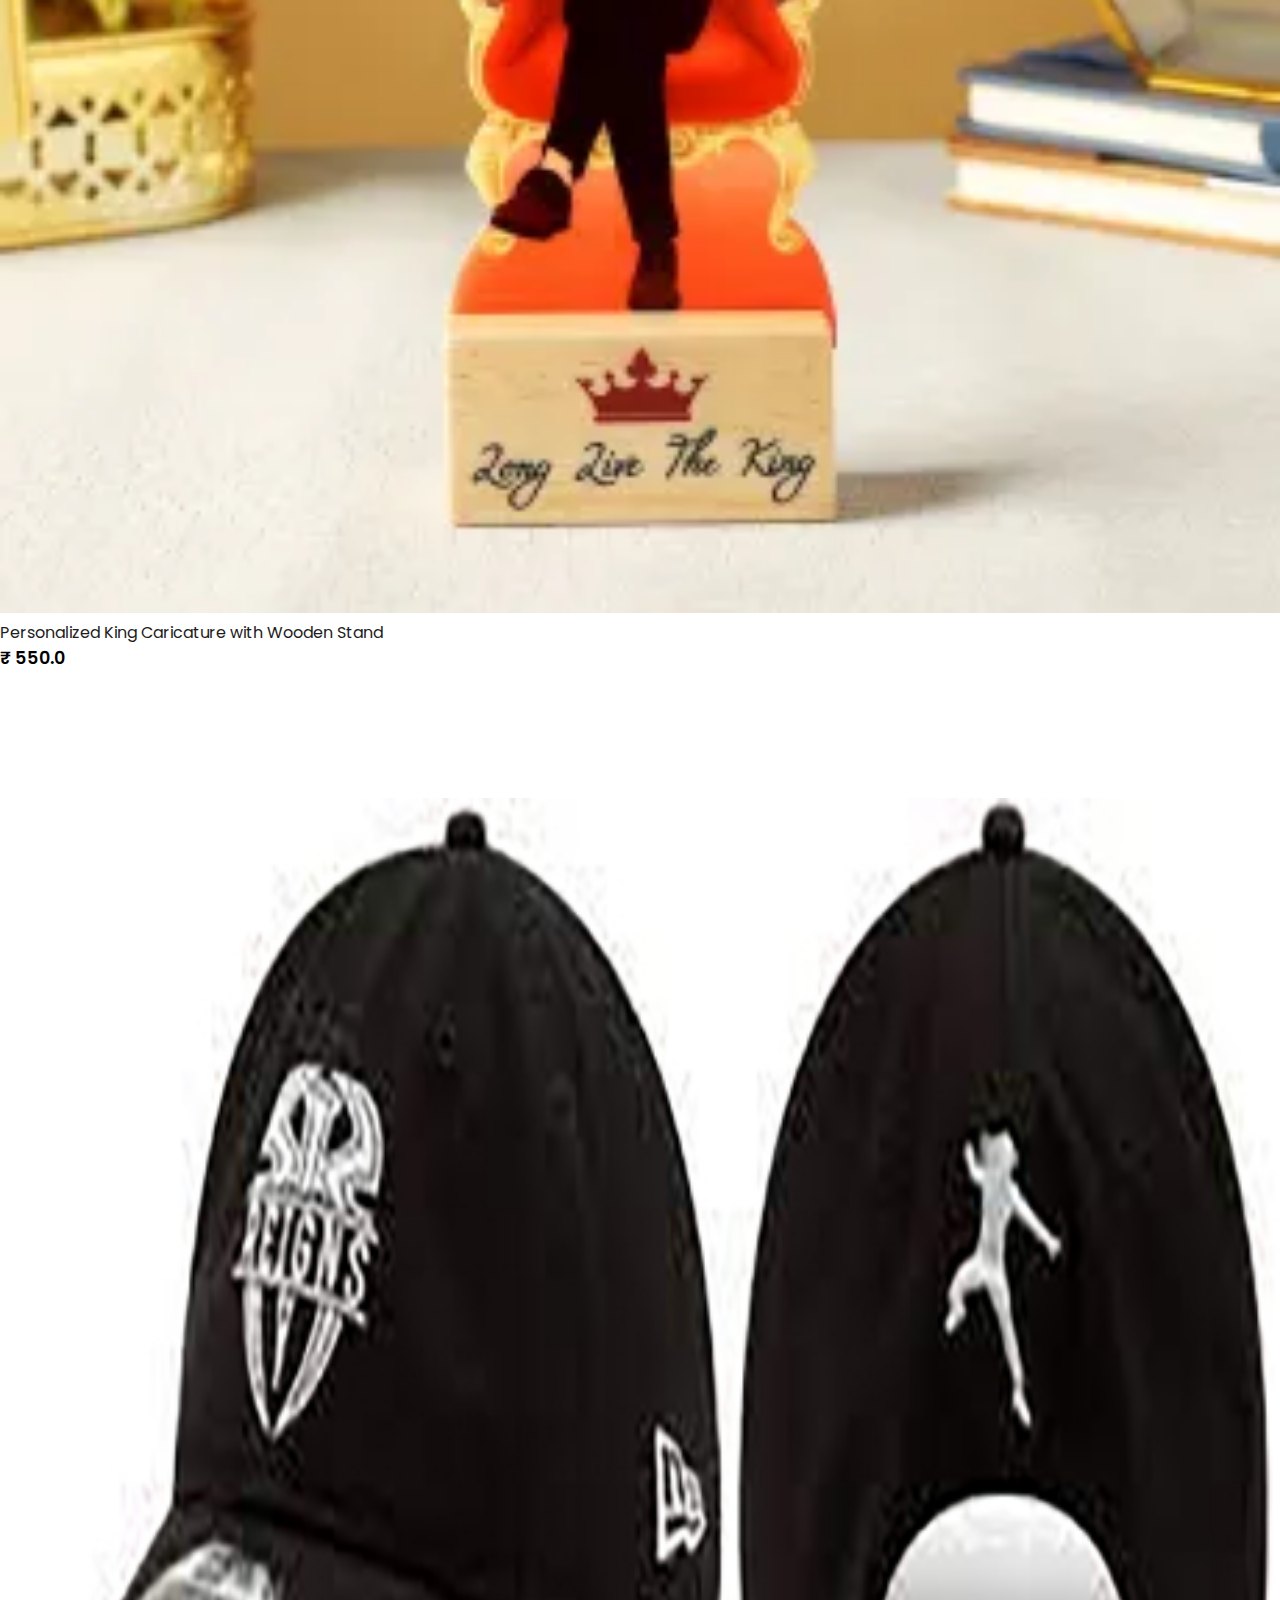
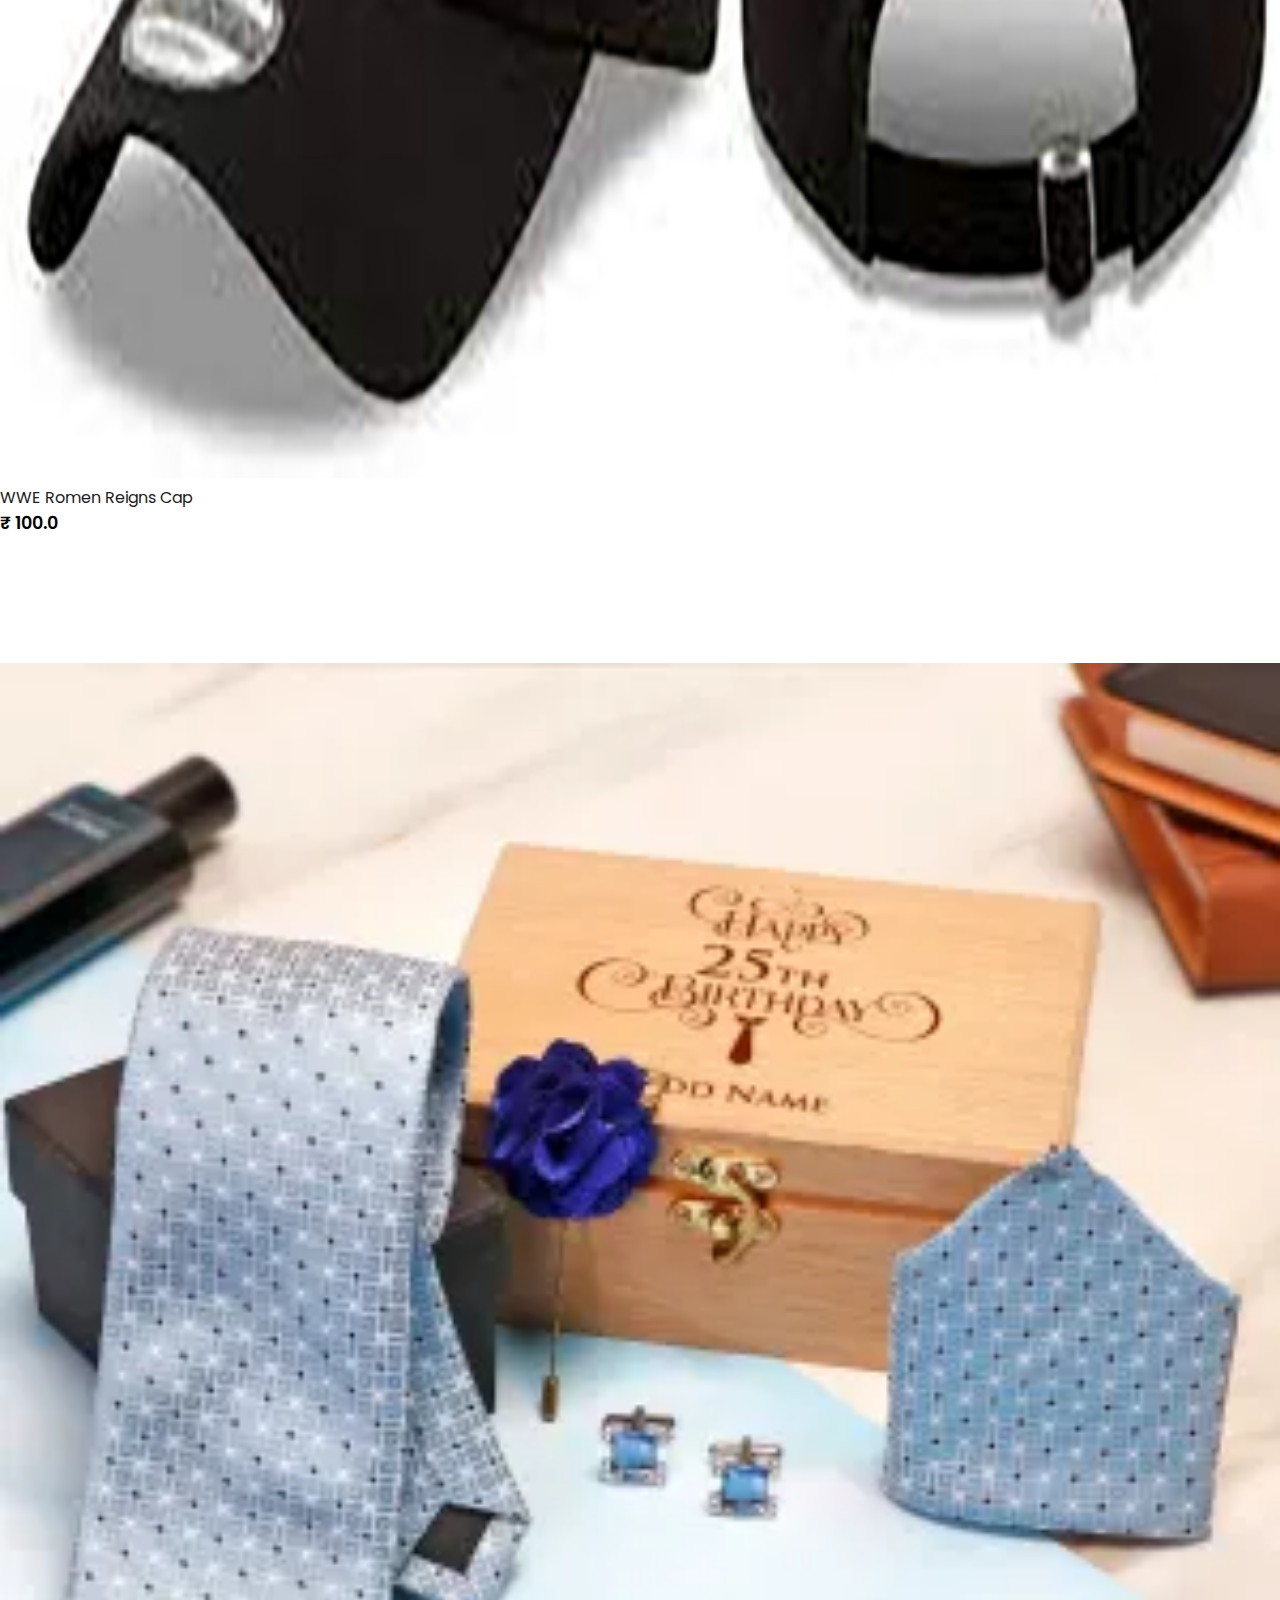
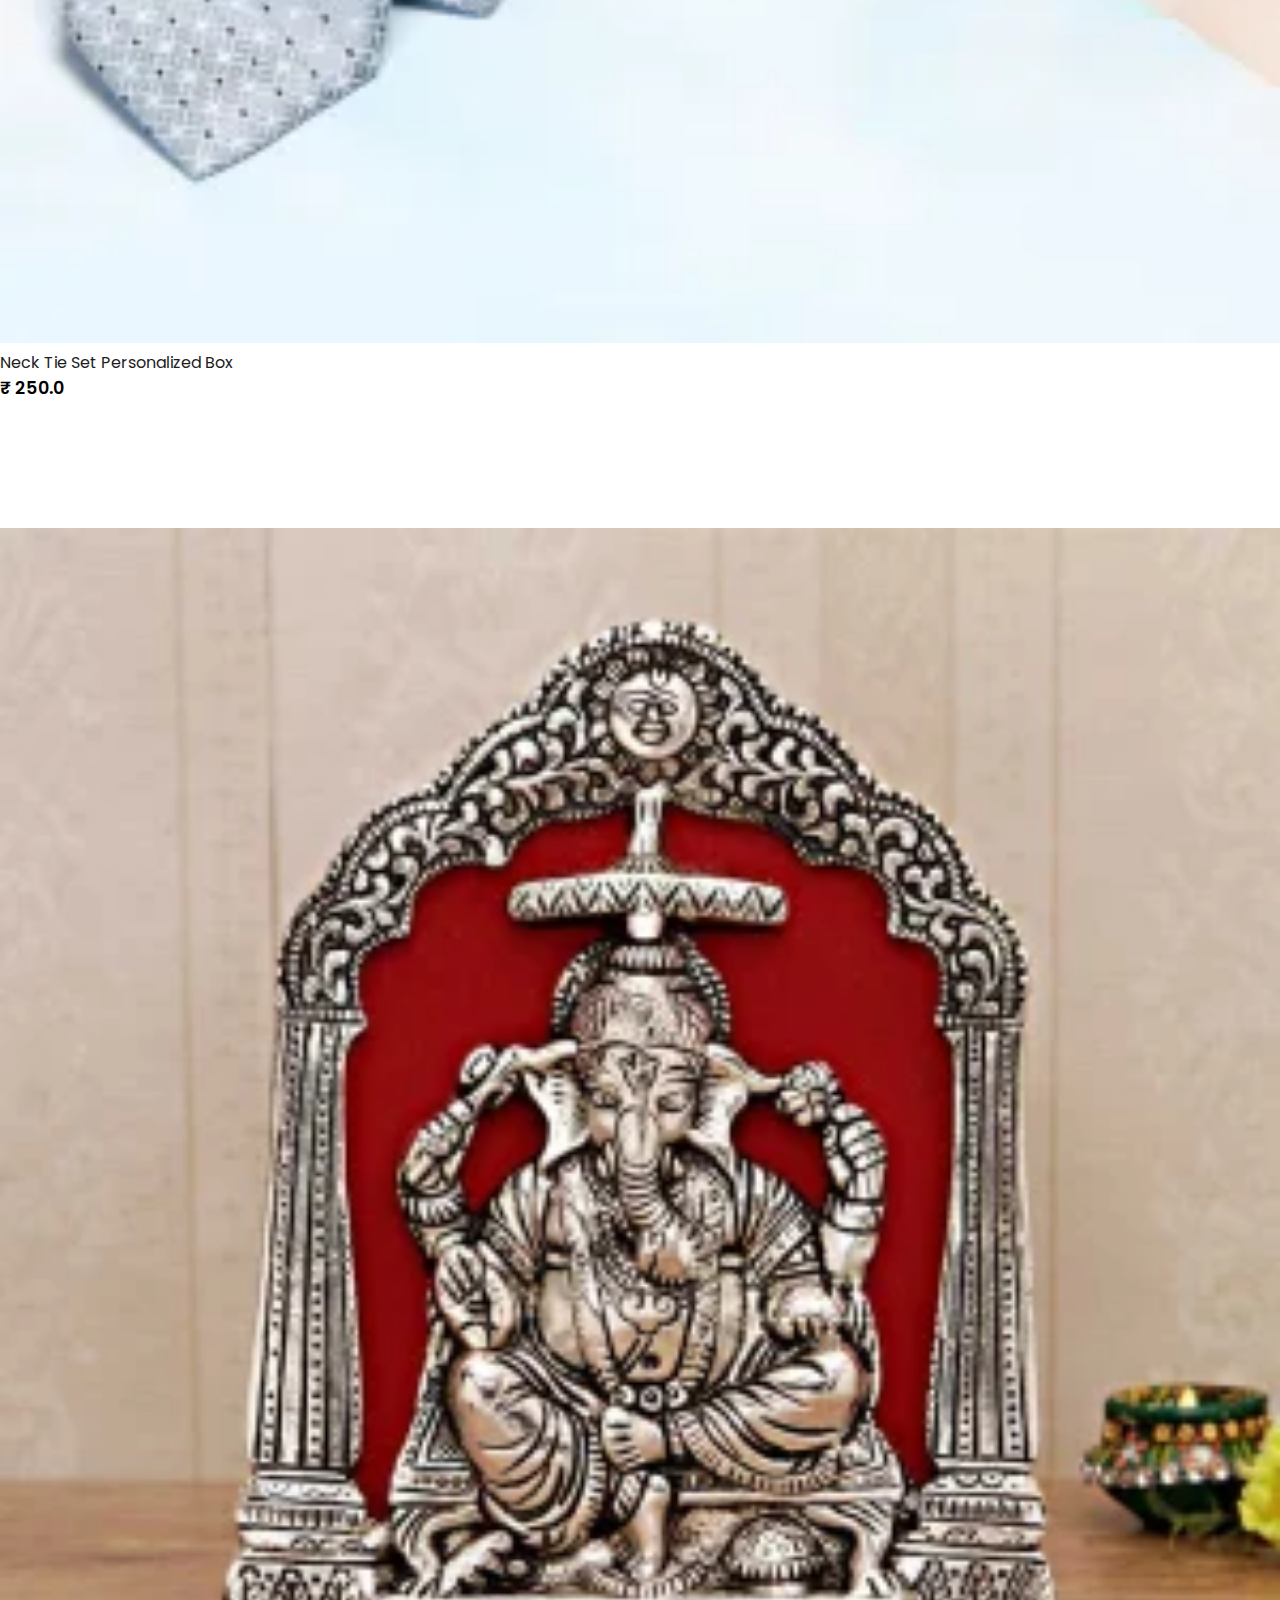
<file: products1.html>
<!DOCTYPE html>
<html>
<head>
  <title>Gifts360</title>
   
  <meta name="viewport" content="width=device-width, initial-scale=1.0">
  
  <link rel="stylesheet" href="https://stackpath.bootstrapcdn.com/bootstrap/4.1.3/css/bootstrap.min.css" integrity="sha384-MCw98/SFnGE8fJT3GXwEOngsV7Zt27NXFoaoApmYm81iuXoPkFOJwJ8ERdknLPMO" crossorigin="anonymous">
  <link rel="stylesheet" href="https://pro.fontawesome.com/releases/v5.10.0/css/all.css" integrity="sha384-AYmEC3Yw5cVb3ZcuHtOA93w35dYTsvhLPVnYs9eStHfGJvOvKxVfELGroGkvsg+p" crossorigin="anonymous"/>
  
  <script src="https://ajax.googleapis.com/ajax/libs/jquery/3.4.1/jquery.min.js"></script>
  <script src="https://maxcdn.bootstrapcdn.com/bootstrap/3.4.1/js/bootstrap.min.js"></script>
  
  
  <link rel="stylesheet" href="css/style.css">
  <style>
    .product img{
      width: 100%;
      height: auto;
      box-sizing: border-box;
      object-fit: cover;
    }
    #featured > div.row.mx-auto.container > nav > ul > li.page-item.active > a{
      background-color: black;
    }
    #featured > div.row.mx-auto.container > nav > ul >li:nth-child(n):hover>a{
      background-color:orangered;
      color: #fff;
    }
    .pagination a{
      color: black;
    }
  </style>
 
</head>
<body>
          <!-- NAV-BAR -->
  <nav class="navbar navbar-expand-lg navbar-light bg-light py-3 fixed-top">
    <div class="container">
      <a class="navbar-brand" href="#">Gifts360</a>
      <button class="navbar-toggler" type="button" data-bs-toggle="collapse" data-bs-target="#navbarSupportedContent" aria-controls="navbarSupportedContent" aria-expanded="false" aria-label="Toggle navigation">
        <span id="bar" class="fas fa-bars"></span>
      </button>
      <div class="collapse navbar-collapse" id="navbarSupportedContent">
        <ul class="navbar-nav ml-auto">
          
          <li class="nav-item">
            <a class="nav-link" href="index.html">Home</a>
          </li>
          <li class="nav-item">
            <a class="nav-link active" href="products.html">Products</a>
          </li>
          <li class="nav-item">
            <a class="nav-link" href="about.html">About</a>
          </li>
          <li class="nav-item">
            <a class="nav-link" href="contactus.html">Contact</a>
          </li>
          <li class="nav-item">
            <i onclick="window.location.href='cart.html';" class="fal fa-shopping-bag" ></i>
            <i onclick="window.location.href='signin.html';" class="fal fa-user-circle"></i>
            <i class="fal fa-search"></i>
          </li>
        </ul>  
      </div>

    </div>
  </nav>
 
  <!-- products-1 -->
  <section id="featured" class="my-5 py-5">
    <div class="container  mt-5 py-5">
       <h2>Products</h2>
           <hr>
       
    </div>
    <div class="row mx-auto container">
      <div onclick="window.location.href='product-detail.html';" class="product text-center col-lg-3 col-md-4 col-12">
        <img class="img-fluid mb-3"  src='Images/Products/19.jpg' alt="">
        <div class="star">
          <i class="fas fa-star"></i>
          <i class="fas fa-star"></i>
          <i class="fas fa-star"></i>
          <i class="fas fa-star"></i>
          <i class="fas fa-star"></i>          
        </div>
        <h5 class="p-name">Mr.& Mrs.Personalized Anniversary Cushion Set</h5>
        <h4 class="p-price">₹ 750.0</h4>
        <button class="buy-btn">Buy now</button>
      </div>
      <div class="product text-center col-lg-3 col-md-4 col-12">
        <img class="img-fluid mb-3" src='Images/Products/20.jpg' alt="">
        <div class="star">
          <i class="fas fa-star"></i>
          <i class="fas fa-star"></i>
          <i class="fas fa-star"></i>
          <i class="fas fa-star"></i>
          <i class="fas fa-star"></i>          
        </div>
        <h5 class="p-name">Romantic Personalized Photo Wall Clock</h5>
        <h4 class="p-price">₹ 300.0</h4>
        <button class="buy-btn">Buy now</button>
      </div>
      <div class="product text-center col-lg-3 col-md-4 col-12">
        <img class="img-fluid mb-3" src='Images/Products/21.jpg' alt="">
        <div class="star">
          <i class="fas fa-star"></i>
          <i class="fas fa-star"></i>
          <i class="fas fa-star"></i>
          <i class="fas fa-star"></i>
          <i class="fas fa-star"></i>          
        </div>
        <h5 class="p-name">Eco-Friendly Personalized Notebook</h5>
        <h4 class="p-price">₹ 150.0</h4>
        <button class="buy-btn">Buy now</button>
      </div>
      <div class="product text-center col-lg-3 col-md-4 col-12">
        <img class="img-fluid mb-3" src='Images/Products/22.jpg' alt="">
        <div class="star">
          <i class="fas fa-star"></i>
          <i class="fas fa-star"></i>
          <i class="fas fa-star"></i>
          <i class="fas fa-star"></i>
          <i class="fas fa-star"></i>          
        </div>
        <h5 class="p-name">Silver & Gold Personalized Pen Set</h5>
            <h4 class="p-price">₹ 200.0</h4>
        <button class="buy-btn">Buy now</button>
      </div>
      
        <div class="product text-center col-lg-3 col-md-4 col-12">
          <img class="img-fluid mb-3" src='Images/Products/26.jpg' alt="">
          <div class="star">
            <i class="fas fa-star"></i>
            <i class="fas fa-star"></i>
            <i class="fas fa-star"></i>
            <i class="fas fa-star"></i>
            <i class="fas fa-star"></i>          
          </div>
          <h5 class="p-name">Gourmet Cadbury Chocolates in Gift Box </h5>
          <h4 class="p-price">₹ 500.0</h4>
          <button class="buy-btn">Buy now</button>
        </div>
        <div class="product text-center col-lg-3 col-md-4 col-12">
          <img class="img-fluid mb-3" src='Images/Products/25.jpg' alt="">
          <div class="star">
            <i class="fas fa-star"></i>
            <i class="fas fa-star"></i>
            <i class="fas fa-star"></i>
            <i class="fas fa-star"></i>
            <i class="fas fa-star"></i>          
          </div>
          <h5 class="p-name">Travel Essentials Welcome Kit - Customized with Lo</h5>
          <h4 class="p-price">₹ 1000.0</h4>
          <button class="buy-btn">Buy now</button>
        </div>
        <div class="product text-center col-lg-3 col-md-4 col-12">
          <img class="img-fluid mb-3" src='Images/Products/24.jpg' alt="">
          <div class="star">
            <i class="fas fa-star"></i>
            <i class="fas fa-star"></i>
            <i class="fas fa-star"></i>
            <i class="fas fa-star"></i>
            <i class="fas fa-star"></i>          
          </div>
          <h5 class="p-name">Queen of Heart Personalized Photo Popup Box for Birthday</h5>
          <h4 class="p-price">₹ 350.0</h4>
          <button class="buy-btn">Buy now</button>
        </div>
        <div class="product text-center col-lg-3 col-md-4 col-12">
          <img class="img-fluid mb-3" src='Images/Products/23.jpg' alt="">
          <div class="star">
            <i class="fas fa-star"></i>
            <i class="fas fa-star"></i>
            <i class="fas fa-star"></i>
            <i class="fas fa-star"></i>
            <i class="fas fa-star"></i>          
          </div>
          <h5 class="p-name">Personalized King Caricature with Wooden Stand</h5>
          <h4 class="p-price">₹ 550.0</h4>
          <button class="buy-btn">Buy now</button>
        </div> 
        <div class="product text-center col-lg-3 col-md-4 col-12">
          <img class="img-fluid mb-3" src='Images/featured/6.jpg' alt="">
          <div class="star">
            <i class="fas fa-star"></i>
            <i class="fas fa-star"></i>
            <i class="fas fa-star"></i>
            <i class="fas fa-star"></i>
            <i class="fas fa-star"></i>          
          </div>
          <h5 class="p-name">WWE Romen Reigns Cap</h5>
          <h4 class="p-price">₹ 100.0</h4>
          <button class="buy-btn">Buy now</button>
        </div>
        <div class="product text-center col-lg-3 col-md-4 col-12">
          <img class="img-fluid mb-3" src='Images/featured/3.jpg' alt="">
          <div class="star">
            <i class="fas fa-star"></i>
            <i class="fas fa-star"></i>
            <i class="fas fa-star"></i>
            <i class="fas fa-star"></i>
            <i class="fas fa-star"></i>          
          </div>
          <h5 class="p-name">Neck Tie Set Personalized Box</h5>
          <h4 class="p-price">₹ 250.0</h4>
          <button class="buy-btn">Buy now</button>
        </div>
        <div class="product text-center col-lg-3 col-md-4 col-12">
          <img class="img-fluid mb-3" src='Images/best selling/1.jpg' alt="">
          <div class="star">
            <i class="fas fa-star"></i>
            <i class="fas fa-star"></i>
            <i class="fas fa-star"></i>
            <i class="fas fa-star"></i>
            <i class="fas fa-star"></i>          
          </div>
          <h5 class="p-name">White Metal Lord Ganesha Wall Hanging</h5>
          <h4 class="p-price">₹ 700.0</h4>
          <button class="buy-btn">Buy now</button>
        </div>
        <div class="product text-center col-lg-3 col-md-4 col-12">
          <img class="img-fluid mb-3" src='Images/featured/5.jpg' alt="">
          <div class="star">
            <i class="fas fa-star"></i>
            <i class="fas fa-star"></i>
            <i class="fas fa-star"></i>
            <i class="fas fa-star"></i>
            <i class="fas fa-star"></i>          
          </div>
          <h5 class="p-name">Marvel Hulk T-shirt</h5>
          <h4 class="p-price">₹ 150.0</h4>
          <button class="buy-btn">Buy now</button>
        </div>
        
        <div class="product text-center col-lg-3 col-md-4 col-12">
          <img class="img-fluid mb-3" src='Images/best selling/3.jpg' alt="">
          <div class="star">
            <i class="fas fa-star"></i>
            <i class="fas fa-star"></i>
            <i class="fas fa-star"></i>
            <i class="fas fa-star"></i>
            <i class="fas fa-star"></i>          
          </div>
          <h5 class="p-name">White Metal Set of 3 Laughing Buddha</h5>
          <h4 class="p-price">₹ 300.0</h4>
          <button class="buy-btn">Buy now</button>
        </div>
        <div class="product text-center col-lg-3 col-md-4 col-12">
          <img class="img-fluid mb-3" src='Images/best selling/4.jpg' alt="">
          <div class="star">
            <i class="fas fa-star"></i>
            <i class="fas fa-star"></i>
            <i class="fas fa-star"></i>
            <i class="fas fa-star"></i>
            <i class="fas fa-star"></i>          
          </div>
          <h5 class="p-name">Valentines Set of 2 Love Mugs</h5>
          <h4 class="p-price">₹ 250.0</h4>
          <button class="buy-btn">Buy now</button>
        </div>
          <div class="product text-center col-lg-3 col-md-4 col-12">
            <img class="img-fluid mb-3" src='Images/featured/4.jpg' alt="">
            <div class="star">
              <i class="fas fa-star"></i>
              <i class="fas fa-star"></i>
              <i class="fas fa-star"></i>
              <i class="fas fa-star"></i>
              <i class="fas fa-star"></i>          
            </div>
            <h5 class="p-name">LED Personalized Keychain</h5>
            <h4 class="p-price">₹ 150.0</h4>
            <button class="buy-btn">Buy now</button>
          </div>
          <div class="product text-center col-lg-3 col-md-4 col-12">
            <img class="img-fluid mb-3" src='Images/featured/1.jpg' alt="">
            <div class="star">
              <i class="fas fa-star"></i>
              <i class="fas fa-star"></i>
              <i class="fas fa-star"></i>
              <i class="fas fa-star"></i>
              <i class="fas fa-star"></i>          
            </div>
            <h5 class="p-name">Couple T-shirts</h5>
            <h4 class="p-price">₹ 450.0</h4>
            <button class="buy-btn">Buy now</button>
          </div>
          <nav aria-label="...">
            <ul class="pagination mt-5">
              <li class="page-item disabled">
                <a class="page-link">Previous</a>
              </li>
              <li class="page-item "><a class="page-link" href="products.html">1</a></li>
              <li class="page-item active ">
                <a class="page-link " href="#">2</a>
              </li>
              <li class="page-item"><a class="page-link" href="#">3</a></li>
              <li class="page-item">
                <a class="page-link" href="#">Next</a>
              </li>
            </ul>
          </nav>
    </div>   
  </section>
 
<!-- Footer -->
<footer class="mt-5 py-5">
  <div class="row container mx-auto pt-5">

    <div class="footer-one col-lg-3 col-md-6 col-12">
             <h1>Gifts360</h1>
             <p class="pt-3">An online gift shop for unique, funny and creative gifts for guys and girls.
               Explore the most unique gifts for any kind of person, or occasion.</p>
     </div>

     <div class="footer-one col-lg-3 col-md-6 col-12 mb-3">
       <h3 class="pb-2">Download Our App</h3>
       <p>Download App for Android and ios mobile phone.</p>
       <div class="app-logo">
           <img src="Images/play-store.png">
           <img src="Images/app-store.png">
       </div>
     </div>

     <div class="footer-one col-lg-3 col-md-6 col-12 mb-3">
       <h5 class="pb-2">Follow us:</h5>
       <ul class="text-uppercase list-unstyled">
         <li><a class="grey-text text-lighten-3" href="#!">@Facebook</a></li>
         <li><a class="grey-text text-lighten-3" href="#!">@Instagram </a></li>
         <li><a class="grey-text text-lighten-3" href="#!">@Twitter</a></li>
         <li><a class="grey-text text-lighten-3" href="#!">@whatsapp</a>
           </li> 
       </ul>
     </div>

     <div class="footer-one col-lg-3 col-md-6 col-12 ">
       <div class="box">
         <h3>Newsletter</h3>
         <p>Subscribe us for latest updates</p>
         
             <input type="email" placeholder="your email">
             <br>
             <button class="buy-btn">Subscribe</button>
       </div>
    </div>
 </div> 

</footer>


<script src="https://cdn.jsdelivr.net/npm/@popperjs/core@2.9.3/dist/umd/popper.min.js" integrity="sha384-W8fXfP3gkOKtndU4JGtKDvXbO53Wy8SZCQHczT5FMiiqmQfUpWbYdTil/SxwZgAN" crossorigin="anonymous"></script>
  <script src="https://cdn.jsdelivr.net/npm/bootstrap@5.1.1/dist/js/bootstrap.min.js" integrity="sha384-skAcpIdS7UcVUC05LJ9Dxay8AXcDYfBJqt1CJ85S/CFujBsIzCIv+l9liuYLaMQ/" crossorigin="anonymous"></script>
</body>
</html>
</file>
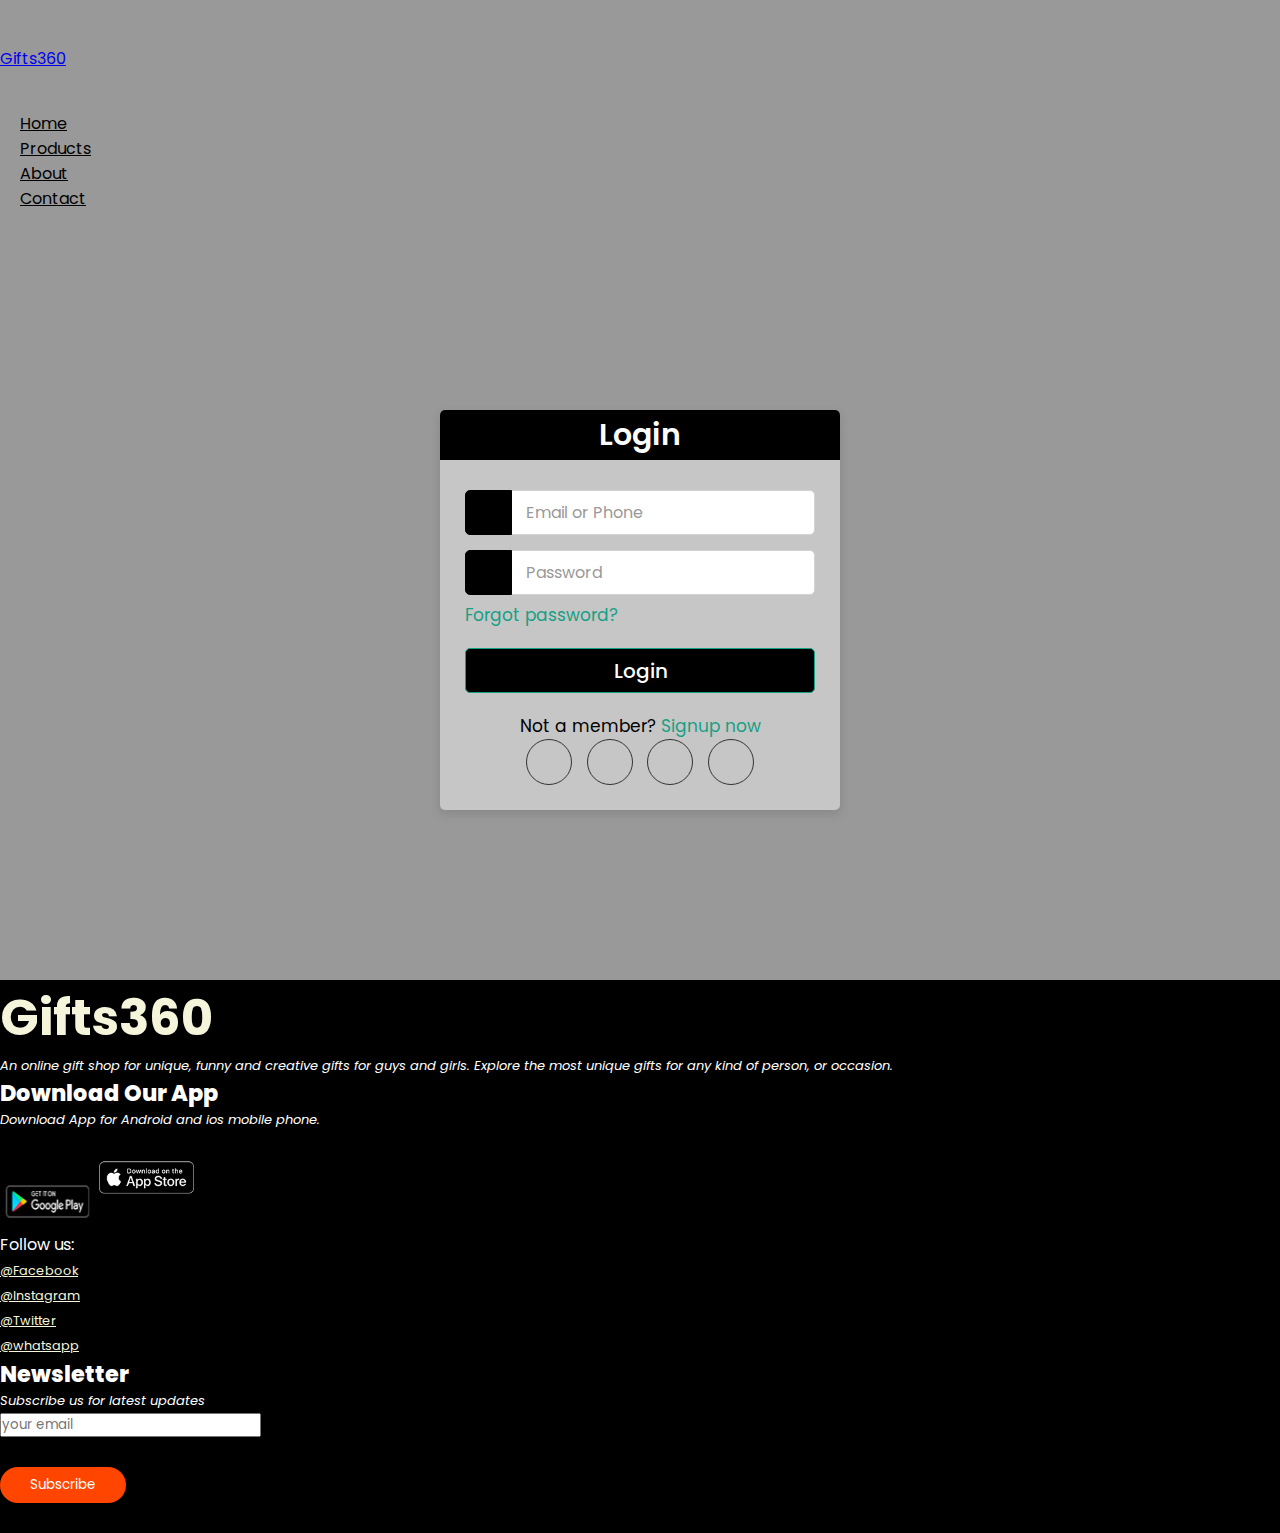
<file: signin.html>
<!DOCTYPE html>
<html>
<head>
  <title>Gifts360</title>
   
  <meta name="viewport" content="width=device-width, initial-scale=1.0">
  
  <link rel="stylesheet" href="https://stackpath.bootstrapcdn.com/bootstrap/4.1.3/css/bootstrap.min.css" integrity="sha384-MCw98/SFnGE8fJT3GXwEOngsV7Zt27NXFoaoApmYm81iuXoPkFOJwJ8ERdknLPMO" crossorigin="anonymous">
  <link rel="stylesheet" href="https://pro.fontawesome.com/releases/v5.10.0/css/all.css" integrity="sha384-AYmEC3Yw5cVb3ZcuHtOA93w35dYTsvhLPVnYs9eStHfGJvOvKxVfELGroGkvsg+p" crossorigin="anonymous"/>
  <link rel="stylesheet" href="css/style.css">
  <link rel="stylesheet" href="css/login.css">
  <script src="https://ajax.googleapis.com/ajax/libs/jquery/3.4.1/jquery.min.js"></script>
  <script src="https://maxcdn.bootstrapcdn.com/bootstrap/3.4.1/js/bootstrap.min.js"></script>
</head>
<body>      
        <!-- NAV-BAR -->
          <nav class="navbar navbar-expand-lg navbar-light bg-light py-3 fixed-top">
            <div class="container">
              <a class="navbar-brand" href="#">Gifts360</a>
              <button class="navbar-toggler" type="button" data-bs-toggle="collapse" data-bs-target="#navbarSupportedContent" aria-controls="navbarSupportedContent" aria-expanded="false" aria-label="Toggle navigation">
                <span id="bar" class="fas fa-bars"></span>
              </button>
              <div class="collapse navbar-collapse" id="navbarSupportedContent">
                <ul class="navbar-nav ml-auto">
                  
                  <li class="nav-item">
                    <a class="nav-link " href="index.html">Home</a>
                  </li>
                  <li class="nav-item">
                    <a class="nav-link" href="products.html">Products</a>
                  </li>
                  <li class="nav-item">
                    <a class="nav-link" href="about.html">About</a>
                  </li>
                  <li class="nav-item">
                    <a class="nav-link" href="contactus.html">Contact</a>
                  </li>
                  <li class="nav-item">
                    <i onclick="window.location.href='cart.html';" class="fal fa-shopping-bag" ></i>
                    <i onclick="window.location.href='signin.html';" class="fal fa-user-circle active"></i>
                    <i class="fal fa-search"></i>
                  </li>
                </ul>  
              </div>
        
            </div>
          </nav>
         <!-- Login -->
          <div class="container log">
            <div class="wrapper">
              <div class="title"><span>Login</span></div>
              <form action="#">
                <div class="row">
                  <i class="fas fa-user"></i>
                  <input type="text" placeholder="Email or Phone" required>
                </div>
                <div class="row">
                  <i class="fas fa-lock"></i>
                  <input type="password" placeholder="Password" required>
                </div>
                <div class="pass"><a href="#">Forgot password?</a></div>
                <div class="row button">
                  <input type="submit" value="Login">
                </div>
                <div class="signup-link">Not a member? <a href="signup.html">Signup now</a></div>
                <div class="social-media pt-3">
                    <a href="#" class="social-icon">
                      <i class="fab fa-facebook-f"></i>
                    </a>
                    <a href="#" class="social-icon">
                      <i class="fab fa-twitter"></i>
                    </a>
                    <a href="#" class="social-icon">
                      <i class="fab fa-google"></i>
                    </a>
                    <a href="#" class="social-icon">
                      <i class="fab fa-linkedin-in"></i>
                    </a>
                  </div>
              </form>
            </div>
          </div>


          
<!-- footer_Section -->
 <footer class="mt-5 py-5">
    <div class="row container mx-auto pt-5">
 
      <div class="footer-one col-lg-3 col-md-6 col-12">
               <h1>Gifts360</h1>
               <p class="pt-3">An online gift shop for unique, funny and creative gifts for guys and girls.
                 Explore the most unique gifts for any kind of person, or occasion.</p>
       </div>
 
       <div class="footer-one col-lg-3 col-md-6 col-12 mb-3">
         <h3 class="pb-2">Download Our App</h3>
         <p>Download App for Android and ios mobile phone.</p>
         <div class="app-logo">
             <img src="Images/play-store.png">
             <img src="Images/app-store.png">
         </div>
       </div>
 
       <div class="footer-one col-lg-3 col-md-6 col-12 mb-3">
         <h5 class="pb-2">Follow us:</h5>
         <ul class="text-uppercase list-unstyled">
           <li><a class="grey-text text-lighten-3" href="#!">@Facebook</a></li>
           <li><a class="grey-text text-lighten-3" href="#!">@Instagram </a></li>
           <li><a class="grey-text text-lighten-3" href="#!">@Twitter</a></li>
           <li><a class="grey-text text-lighten-3" href="#!">@whatsapp</a>
             </li> 
         </ul>
       </div>
 
       <div class="footer-one col-lg-3 col-md-6 col-12 ">
         <div class="box">
           <h3>Newsletter</h3>
           <p>Subscribe us for latest updates</p>
           
               <input type="email" placeholder="your email">
               <br>
               <button class="buy-btn">Subscribe</button>
         </div>
      </div>
   </div> 
  
  </footer>
   <script src="https://cdn.jsdelivr.net/npm/@popperjs/core@2.9.3/dist/umd/popper.min.js" integrity="sha384-W8fXfP3gkOKtndU4JGtKDvXbO53Wy8SZCQHczT5FMiiqmQfUpWbYdTil/SxwZgAN" crossorigin="anonymous"></script>
   <script src="https://cdn.jsdelivr.net/npm/bootstrap@5.1.1/dist/js/bootstrap.min.js" integrity="sha384-skAcpIdS7UcVUC05LJ9Dxay8AXcDYfBJqt1CJ85S/CFujBsIzCIv+l9liuYLaMQ/" crossorigin="anonymous"></script>
 </body>
 </html>
</file>
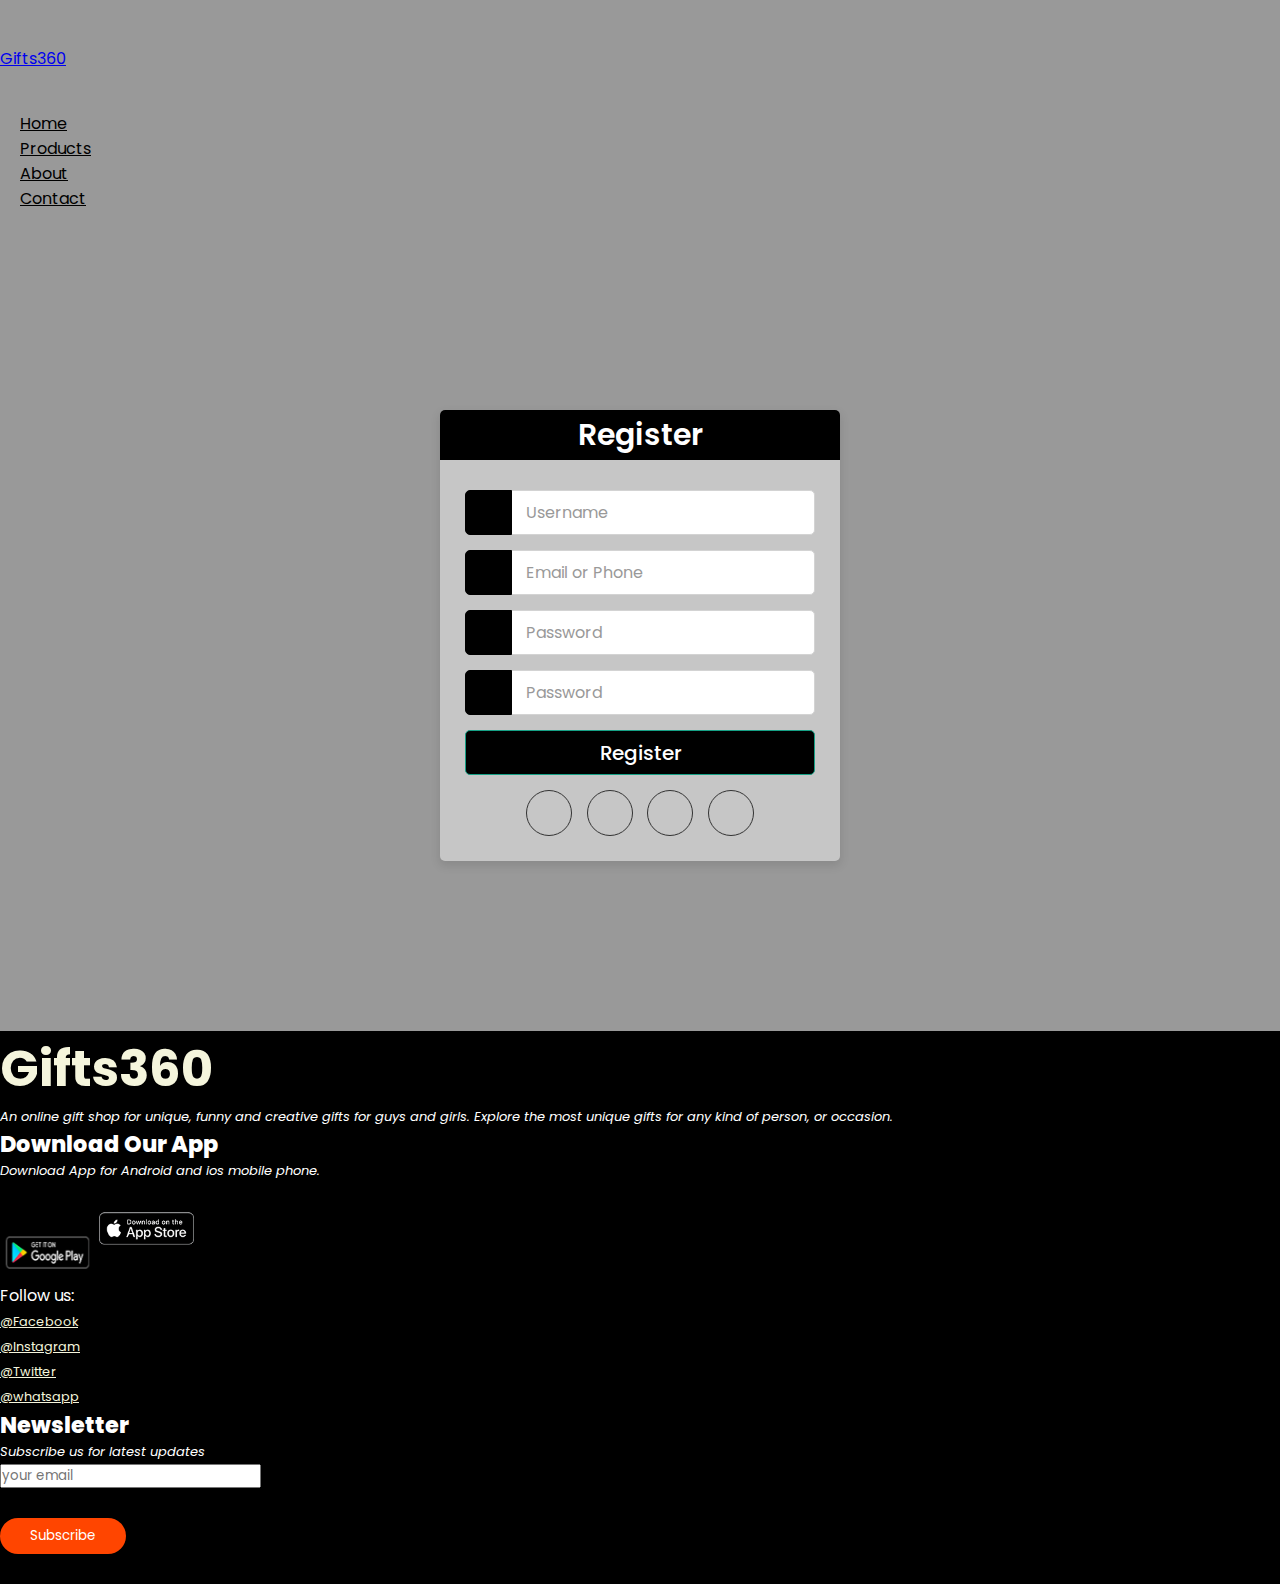
<file: signup.html>
<!DOCTYPE html>
<html>
<head>
  <title>Gifts360</title>
   
  <meta name="viewport" content="width=device-width, initial-scale=1.0">
  
  <link rel="stylesheet" href="https://stackpath.bootstrapcdn.com/bootstrap/4.1.3/css/bootstrap.min.css" integrity="sha384-MCw98/SFnGE8fJT3GXwEOngsV7Zt27NXFoaoApmYm81iuXoPkFOJwJ8ERdknLPMO" crossorigin="anonymous">
  <link rel="stylesheet" href="https://pro.fontawesome.com/releases/v5.10.0/css/all.css" integrity="sha384-AYmEC3Yw5cVb3ZcuHtOA93w35dYTsvhLPVnYs9eStHfGJvOvKxVfELGroGkvsg+p" crossorigin="anonymous"/>
  <link rel="stylesheet" href="css/style.css">
  <link rel="stylesheet" href="css/login.css">
  <script src="https://ajax.googleapis.com/ajax/libs/jquery/3.4.1/jquery.min.js"></script>
  <script src="https://maxcdn.bootstrapcdn.com/bootstrap/3.4.1/js/bootstrap.min.js"></script>
</head>
<body>      
        <!-- NAV-BAR -->
          <nav class="navbar navbar-expand-lg navbar-light bg-light py-3 fixed-top">
            <div class="container">
              <a class="navbar-brand" href="#">Gifts360</a>
              <button class="navbar-toggler" type="button" data-bs-toggle="collapse" data-bs-target="#navbarSupportedContent" aria-controls="navbarSupportedContent" aria-expanded="false" aria-label="Toggle navigation">
                <span id="bar" class="fas fa-bars"></span>
              </button>
              <div class="collapse navbar-collapse" id="navbarSupportedContent">
                <ul class="navbar-nav ml-auto">
                  
                  <li class="nav-item">
                    <a class="nav-link " href="index.html">Home</a>
                  </li>
                  <li class="nav-item">
                    <a class="nav-link" href="products.html">Products</a>
                  </li>
                  <li class="nav-item">
                    <a class="nav-link" href="about.html">About</a>
                  </li>
                  <li class="nav-item">
                    <a class="nav-link" href="contactus.html">Contact</a>
                  </li>
                  <li class="nav-item">
                    <i onclick="window.location.href='cart.html';" class="fal fa-shopping-bag" ></i>
                    <i onclick="window.location.href='signin.html';" class="fal fa-user-circle active"></i>
                    <i class="fal fa-search"></i>
                  </li>
                </ul>  
              </div>
        
            </div>
          </nav>
         <!-- signup -->
          <div class="container log">
            <div class="wrapper">
              <div class="title"><span>Register</span></div>
              <form action="#">
                <div class="row">
                    <i class="fas fa-user"></i>
                    <input type="text" placeholder="Username" required>
                  </div>
                <div class="row">
                  <i class="fas fa-user"></i>
                  <input type="text" placeholder="Email or Phone" required>
                </div>
                <div class="row">
                  <i class="fas fa-lock"></i>
                  <input type="password" placeholder="Password" required>
                </div>
               <div class="row">
                  <i class="fas fa-lock"></i>
                  <input type="password" placeholder="Password" required>
                </div>
                <div class="row button">
                  <input type="submit" value="Register">
                </div>
                
                <div class="social-media pt-3">
                    <a href="#" class="social-icon">
                      <i class="fab fa-facebook-f"></i>
                    </a>
                    <a href="#" class="social-icon">
                      <i class="fab fa-twitter"></i>
                    </a>
                    <a href="#" class="social-icon">
                      <i class="fab fa-google"></i>
                    </a>
                    <a href="#" class="social-icon">
                      <i class="fab fa-linkedin-in"></i>
                    </a>
                  </div>
              </form>
            </div>
          </div>


          
<!-- footer_Section -->
 <footer class="mt-5 py-5">
    <div class="row container mx-auto pt-5">
 
      <div class="footer-one col-lg-3 col-md-6 col-12">
               <h1>Gifts360</h1>
               <p class="pt-3">An online gift shop for unique, funny and creative gifts for guys and girls.
                 Explore the most unique gifts for any kind of person, or occasion.</p>
       </div>
 
       <div class="footer-one col-lg-3 col-md-6 col-12 mb-3">
         <h3 class="pb-2">Download Our App</h3>
         <p>Download App for Android and ios mobile phone.</p>
         <div class="app-logo">
             <img src="Images/play-store.png">
             <img src="Images/app-store.png">
         </div>
       </div>
 
       <div class="footer-one col-lg-3 col-md-6 col-12 mb-3">
         <h5 class="pb-2">Follow us:</h5>
         <ul class="text-uppercase list-unstyled">
           <li><a class="grey-text text-lighten-3" href="#!">@Facebook</a></li>
           <li><a class="grey-text text-lighten-3" href="#!">@Instagram </a></li>
           <li><a class="grey-text text-lighten-3" href="#!">@Twitter</a></li>
           <li><a class="grey-text text-lighten-3" href="#!">@whatsapp</a>
             </li> 
         </ul>
       </div>
 
       <div class="footer-one col-lg-3 col-md-6 col-12 ">
         <div class="box">
           <h3>Newsletter</h3>
           <p>Subscribe us for latest updates</p>
           
               <input type="email" placeholder="your email">
               <br>
               <button class="buy-btn">Subscribe</button>
         </div>
      </div>
   </div> 
  
  </footer>
   <script src="https://cdn.jsdelivr.net/npm/@popperjs/core@2.9.3/dist/umd/popper.min.js" integrity="sha384-W8fXfP3gkOKtndU4JGtKDvXbO53Wy8SZCQHczT5FMiiqmQfUpWbYdTil/SxwZgAN" crossorigin="anonymous"></script>
   <script src="https://cdn.jsdelivr.net/npm/bootstrap@5.1.1/dist/js/bootstrap.min.js" integrity="sha384-skAcpIdS7UcVUC05LJ9Dxay8AXcDYfBJqt1CJ85S/CFujBsIzCIv+l9liuYLaMQ/" crossorigin="anonymous"></script>
 </body>
 </html>
</file>
<file: css/style.css>
@import url('https://fonts.googleapis.com/css2?family=Poppins:wght@100;200;300;400;600;700;800;900&display=swap');

*{
    margin: 0;
    padding: 0;
    box-sizing: border-box;
}


/* moblie-Nav */
@media only screen and (max-width:991px) {
    body > nav > div > button:hover,
    body > nav > div > button:focus{
          background-color: orangered;
    }
    body > nav > div > button:hover #bar,
    body > nav > div > button:focus #bar{
        color:white;
    }
    #navbarSupportedContent > ul {
        margin:1rem;
        justify-content: flex-end;
        align-items: flex-end;
        text-align: right;
    }
    #navbarSupportedContent > ul > li:nth-child(n) > a{
        padding: 10px 0;
    }
    body > section > div > div:nth-child(2) > h1{
        font-size: 30px;
    }
   
}
body{
    font-family: 'Poppins',sans-serif;
    
}

h1{
    font-size: 50px;
    font-weight:700 ;
    color: lightgray;
}

h2{
    font-size: 1.8rem;
    font-weight:600 ;
    border-color: blanchedalmond;
}

h3{
    font-size: 1.4rem;
    font-weight:800 ;
    
}


h4{
    font-size: 1.1rem;
    font-weight: 600 ;
}

h5{
    font-size: 1rem;
    font-weight:400 ;
    color: #1d1d1d;
}


h6{
   color: #D8D8D8;
}

.navbar{
   font-size: 16px;
   top: 0;
   left:0;
}


.navbar-light .navbar-nav .nav-link{
    padding: 0 20px;
    color: black;
    transition: 0.3s ease;
}

.navbar-light .navbar-nav .nav-link:hover,
.navbar i:hover,
.navbar-light .navbar-nav .nav-link.active,
.navbar i.active{
    color:orangered;
}

.navbar i{
    font-size: 1.2rem;
    padding: 0 7px;
    cursor: pointer;
    font-weight: 500;
    transition: 0.3 ease;
}

.navbar-light .navbar-toggler{
    border: none;
    outline: none;
}

#bar{
    font-size: 1.5rem;
    padding: 7px;
    cursor: pointer;
    font-weight: 500;
    transition: 0.3s ease;
    color:black;
}
#bar:hover,
#bar.active{
    color: blanchedalmond;
}

p{
    color: black;
    font-size: 18px;
    font-style: italic;
}    

button{
    background-color: transparent;
    color:white;  
    border: 2px solid white;
    padding: 8px 30px;
    margin: 30px 0px;  
    transition: 2sec;
    cursor: pointer;
    border-radius: 30px;
    display: inline-block;
}

button:hover{
    background-color:black;
    color:white;
    border: none;
    outline: none;
} 


#home{
    width:100%;
    height: 600px;
    background-image:url("home.jpg");
    background-size: cover;
    background-position:top 60px center ;
    display: flex;
    flex-direction: column;
    justify-content: center;
    align-items: flex-start;
}

/* category_section */
#new .one.img{
    width: 100%;
    height: 100%;
    background-position: center center;
    background-repeat: no-repeat;
    background-size: cover;
    position: relative;
}

#new .one .details{
    position: absolute;
    width: 100%;
    height: 100%;
    top: 0;
    left: 0;
    opacity: 0;
    transition: 0.3s ease;
    text-shadow: blanchedalmond;
}

#new .one:hover .details{
    cursor: pointer;
    opacity: 1;
    background-color: rgba(255, 214, 214, 0.7);
}

#new .one .details button {
    display: inline-block;
    font-size: 14px;
    font-weight: 500;
    color: #ffffff;
    background: orangered;
    text-transform: uppercase;
    border: 2px solid #000000;
    padding: 2.5px;
    opacity: 0;
    transform:translateY(70px);
    transition: 0.3s ease;
} 
#new .one:hover .details button{
    transform:translateY(0);
    opacity: 1;
}

#new .one:nth-child(1) .details{
    display: flex;
    justify-content: center;
    flex-direction: column;
    align-items: center;
    text-align: center;
}

#new .one:nth-child(2) .details{
    display: flex;
    justify-content: center;
    flex-direction: column;
    align-items: center;
    text-align: center;
}

#new .one:nth-child(3) .details{
    display: flex;
    justify-content: center;
    flex-direction: column;
    align-items: center;
    text-align: center;
}



/* Products */

hr{
    width: 50px;
    height: 2px;
    background-color: orangered;
}
.product{
    cursor: pointer;
    margin-bottom: 2rem;
}
.row .product:nth-child(4) {
    cursor:pointer;
}
.row .product:nth-child(4) .view button{
    background:orangered;
    color:white;
    border: none;
    outline: none;
    cursor: pointer;
    } 

.row .product:nth-child(4) .view:hover button{
    background:orangered;
    color:white;
    border: 2px solid black;
    
} 


.product img{
    transition: 0.3s all;
}

.product:hover img{
    opacity:0.7;
}

.product .buy-btn{
    background:orangered;
    transform: translateY(20px);
    opacity: 0;
    transition: o.3s all;
}


.product:hover .buy-btn{
    transform: translateY(0);
    opacity: 1;
}

.star i{
    color: gold;
}

/* ---Banner_Section--- */

#banner{
    width:100%;
    height: 70vh;
    background-image: url('banner.jpg');
    background-size: cover;
    background-position:top center ;
    display: flex;
    flex-direction: column;
    justify-content: center;
    align-items: flex-start;
}



#banner h1{
    color: black;
}

#banner button{
    background:orangered;
    color: blanchedalmond;
    
}

#banner button:hover{
    background:orangered;
    color: black;

}

#banner span{
    color: chocolate;
}

/* ---footer_section--- */
.row p{
    font-size: 13px;
    color: white;
}
.row h1 {
    color:beige;
}

.row .footer-one .app-logo img{
    width: 95px;
}

footer{
    background-color: black;
}

footer li a{
    font-size: 0.8rem;
    color: beige;
}

footer li a :hover{
    color: #D8D8D8;
}
footer .row h3{
    color: white;
}
footer .row h5{
    color: white;
}

footer .row .footer-one .buy-btn{
    background: orangered;
    opacity: 1;
    outline:none;
    border: none;
    transition: 0.3s all;
  }
  footer .row .footer-one .buy-btn:hover{
      color:white;
      border: 2px solid white;
  }


/* ---About_section--- */

  .about{
    background: rgb(243, 249, 255);
  }
  .about .row h1{
    color: black;
  }

/* Contact_Section */
  .contact {
      background: rgb(253, 254, 255);
  }
.contact .row p{
    color: black;
    font-size: medium;
}
.contact .row h1{
    color: black;
}
.contact .row i{
    padding: 12px;
}
/* cart-Page */
.cart-body{
    background-color: rgb(240, 248, 255);
}
.cart-page{
    margin: 80px auto;
    
}

table{
    width: 100%;
    border-collapse: collapse;
}

.cart-info{
    display: flex;
    flex-wrap: wrap;
}

th{
    text-align: left;
    padding: 5px;
    color: #fff;
    background: #000000;
    font-weight: normal;
}

td{
    padding: 10px 5px;
}

td input{
    width: 40px;
    height: 30px;
    padding: 5px;
}

td a{
    color: #000000;
    font-size: 12px;
}

td img{
    width: 80px;
    height: 80px;
    margin-right: 10px;
}

.total-price{
    display: flex;
    justify-content: flex-end;
}

.total-price table{
    border-top: 3px solid #ffae00;
    width: 100%;
    max-width: 400px;
}

td:last-child{
    text-align: right;
}

th:last-child{
    text-align: right;
}
</file>
<file: css/login.css>
@import url('https://fonts.googleapis.com/css2?family=Poppins:wght@200;300;400;500;600;700&display=swap');
*{
  margin: 0;
  padding: 0;
  box-sizing: border-box;
  font-family: 'Poppins',sans-serif;
}
body{
    background-color: rgb(153, 153, 153);
}

.social-media {
    display: flex;
    justify-content: center;
  }
  .social-icon {
    height: 46px;
    width: 46px;
    display: flex;
    justify-content: center;
    align-items: center;
    margin: 0 0.45rem;
    color: #333;
    border-radius: 50%;
    border: 1px solid #333;
    text-decoration: none;
    font-size: 1.1rem;
    transition: 0.3s;
  }
  
  .social-icon:hover {
    color: #0d65fd;
    border-color: #002461;
  }
::selection{
  background: rgba(26,188,156,0.3);
}
.log{
  max-width: 440px;
  padding: 0 20px;
  margin: 170px auto;
} 
.wrapper{
  width: 100%;
  background: rgba(255, 255, 255, 0.445);
  border-radius: 5px;
  box-shadow: 0px 4px 10px 1px rgba(0,0,0,0.1);
}
.wrapper .title{
  height: 50px;
  background:black;
  border-radius: 5px 5px 0 0;
  color: #fff;
  font-size: 30px;
  font-weight: 600;
  display: flex;
  align-items: center;
  justify-content: center;
}
.wrapper form{
  padding: 30px 25px 25px 25px;
}
.wrapper form .row{
  height: 45px;
  margin-bottom: 15px;
  position: relative;
}
.wrapper form .row input{
  height: 100%;
  width: 100%;
  outline: none;
  padding-left: 60px;
  border-radius: 5px;
  border: 1px solid lightgrey;
  font-size: 16px;
  transition: all 0.3s ease;
}
form .row input:focus{
  border-color: #16a085;
  box-shadow: inset 0px 0px 2px 2px rgba(26,188,156,0.25);
}
form .row input::placeholder{
  color: #999;
}
.wrapper form .row i{
  position: absolute;
  width: 47px;
  height: 100%;
  color: #fff;
  font-size: 18px;
  background: black;
  border: 1px solid black;
  border-radius: 5px 0 0 5px;
  display: flex;
  align-items: center;
  justify-content: center;
}
.wrapper form .pass{
  margin: -8px 0 20px 0;
}
.wrapper form .pass a{
  color: #16a085;
  font-size: 17px;
  text-decoration: none;
}
.wrapper form .pass a:hover{
  text-decoration: underline;
}
.wrapper form .button input{
  color: #fff;
  font-size: 20px;
  font-weight: 500;
  padding-left: 0px;
  background: black;
  border: 1px solid #16a085;
  cursor: pointer;
}
form .button input:hover{
  background: #12876f;
}
.wrapper form .signup-link{
  text-align: center;
  margin-top: 20px;
  font-size: 17px;
}
.wrapper form .signup-link a{
  color: #16a085;
  text-decoration: none;
}
form .signup-link a:hover{
  text-decoration: underline;
}
</file>
